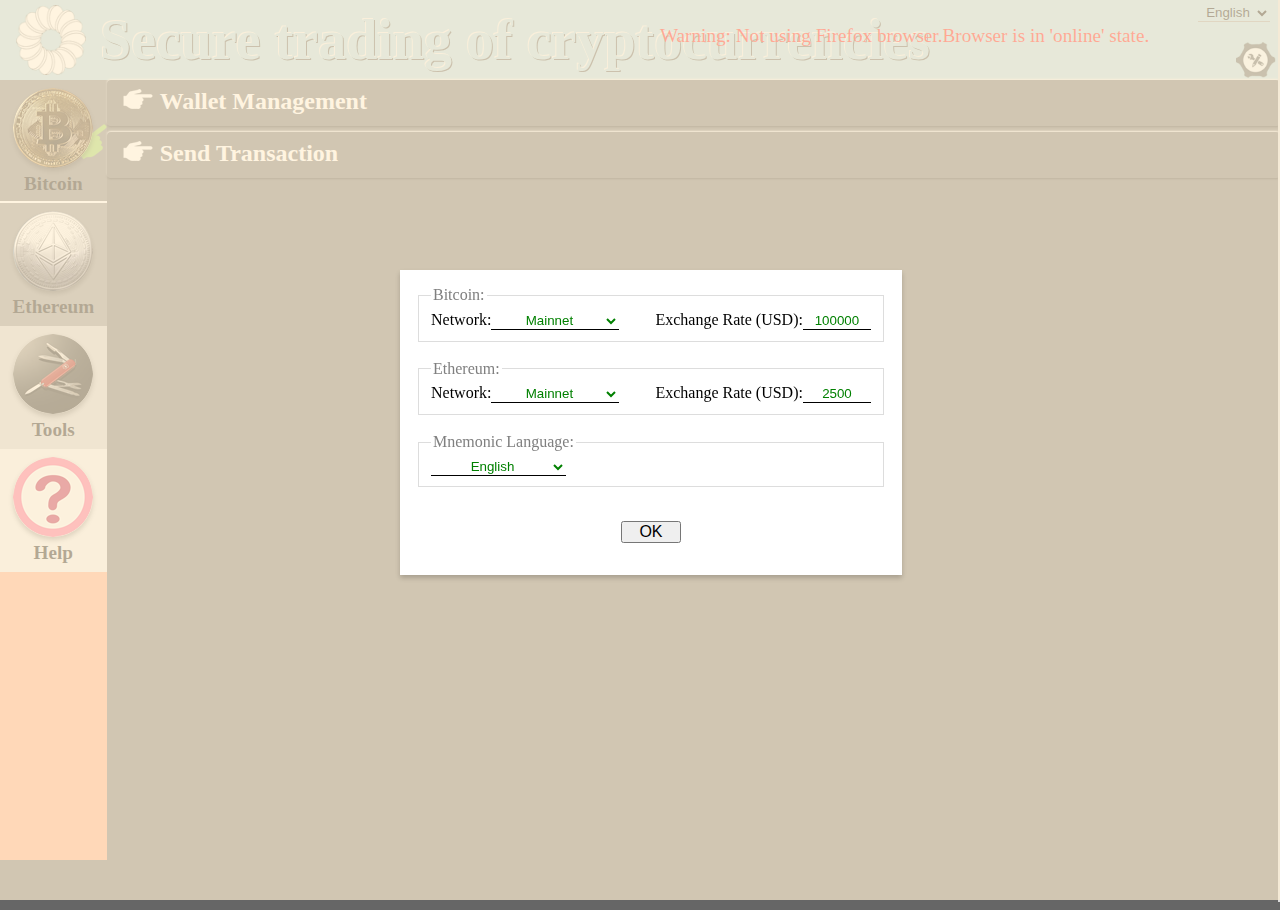
<file: index.html>
<!DOCTYPE html>
<html>

<head>
    <meta charset="UTF-8">
    <meta name="viewport" content="width=device-width, initial-scale=1.0">
    <link href="styles/common.css" rel="stylesheet">
    <link href="styles/ethereum.css" rel="stylesheet">
    <title>Practical Guide to Secure Cryptocurrency Trading</title>

    <!--1. Bitcoin JS Libraries-->
    <script src="js/bitcoinjs-lib.min.js"></script><!--Import bitcoin object-->
    <script src="js/bip32.min.js"></script><!--Import bip32 object-->
    <script src="js/bip38.min.js"></script><!--Import bip38 object-->
    <script src="js/bip39.min.js"></script><!--Import bip39 object-->
    <script src="js/bip84.min.js"></script><!--Import bip84 object-->
    <script src="js/wif.min.js"></script><!--Import wif object-->
    <script src="js/ecpair.min.js"></script><!--Import ecpair object-->
    <script src="js/bitcoinerlabsecp256k1.min.js"></script><!--Import bitcoinerlabsecp256k1 object-->
    <script src="js/buffer.min.js"></script><!--Import Buffer object-->
    <script src="js/bech32.min.js"></script><!--Import bech32 object-->
    <script src="js/bs58check.min.js"></script><!--Import bs58check object-->
    <script src="js/axios.min.js"></script><!--Import axios object for network requests-->
    <script src="js/qrcode.min.js"></script>
    <!--script src="js/bip-schnorr.min.js"></script--><!--Import bipSchnorr object for Schnorr signatures-->
    <!--script src="js/tiny-secp256k1.js"></script -->

    <!--2. Ethereum JS Libraries-->
    <script type="module">
        import { ethers } from "./js/ethers.min.js";
        window.ethers = ethers;
        import * as wordlistsExtra from "./js/wordlists-extra.min.js";//LangCz, LangEs, LangFr, LangIt, LangJa, LangKo, LangPt, LangZh
        window.wordlistsExtra = wordlistsExtra;
    </script>
</head>

<body>
    <select id="select_language"
        style="text-align: center;border-style: none;background-color: transparent;outline-style: none;position: absolute;right: 10px;top: 4px;border-bottom: 1px solid #999;">
        <option value="en" selected="">English</option>
        <option value="cn">简体中文</option>
    </select>

    <div class="container">
        <header>
            <img src="images/logo.png" style="position: absolute;top: 5px;left: 16px;height: 70px;">
            <div
                style="position: absolute;left: 100px;font-size: 3.5rem;text-shadow: -1px -1px #eee,1px 1px #555;color: lightblue;font-weight: 600;height: 80px;line-height: 80px;">
                Secure trading of cryptocurrencies</div>
            <p id="alarm" style="position: absolute;top: 6px;left: 660px;color: red;font-size: 1.2rem;"></p>
            <img id="choose_network" src="images/config.png"
                style="position: absolute;top: 2.6rem;right: 4px;width: 40px;" title="Configuration">
        </header>
        <aside>
            <ul>
                <li style="background-color: #777; border-bottom: 2px solid rgb(255, 255, 255);" data-id="bitcoin_html">
                    <figure style="background: url(images/current.png) right center no-repeat;">
                        <img src="images/btc.png">
                        <figcaption>Bitcoin</figcaption>
                    </figure>
                </li>
                <li style="background-color: #888;" data-id="ethereum_html">
                    <figure>
                        <img src="images/eth.png">
                        <figcaption>Ethereum</figcaption>
                    </figure>
                </li>
                <li style="background-color: #ccc;" data-id="tool_html">
                    <figure>
                        <img src="images/tool.png">
                        <figcaption>Tools</figcaption>
                    </figure>
                </li>
                <li style="background-color: #EEEEEE;" data-id="help_html">
                    <figure>
                        <img src="images/help.png">
                        <figcaption>Help</figcaption>
                    </figure>
                </li>
            </ul>
        </aside>
        <main>
            <div id="bitcoin_html" style="visibility: visible;">
                <details class="parent" id="wallet_management">
                    <summary>Wallet Management</summary>
                    <div class="window" style="overflow-y: scroll;">
                        <details class="child">
                            <summary>Create Wallet & Restore Wallet</summary>
                            <div>
                                <details>
                                    <summary style="color: #555;">Help</summary>
                                    <p style="line-height: 1.8rem;color:#888;font-size: small;">
                                        Here you can complete two tasks:<br>(1) Create a new wallet: Enter a password
                                        and click the "Create Wallet" button. You can also choose not to enter a
                                        password, but it is recommended to protect the mnemonic with a password.<br>
                                        (2) Restore a wallet from a mnemonic: Enter your previous mnemonic and password
                                        (if any), then click the "Create Wallet" button.
                                    </p>
                                    <p style="line-height: 1.8rem;color:#888;font-size: small;">
                                        The entire HD wallet can be restored from the mnemonic, seed, or root extended
                                        private key. The account extended private key can restore all ordinary wallets
                                        within an account, and a single private key can restore one ordinary wallet.
                                        Therefore, an HD wallet is equivalent to a mnemonic, a seed, or a root extended
                                        private key, while an ordinary wallet is equivalent to a single private key.
                                        Root extended private keys and account extended private keys start with "zprv"
                                        and are 111 characters long, whereas ordinary private keys are about 50
                                        characters long. Thus, an HD wallet contains many ordinary wallets.
                                    </p>
                                    <p style="line-height: 1.8rem;color:#888;font-size: small;">You can input content in
                                        the password field and the red text areas below.</p>
                                </details>
                                <hr style="border-top: 1px;border: none;background-color: #bbb;height: 1px;">
                                <div id="wallet" style="position: relative;">
                                    <input value="24" id="mnemonic_length" type="number" min="12" max="24" step="3"
                                        style="width: 50px;text-align: center;color: red;border: none;position: absolute;top: 79px;left: 40px;font-size: 1.5rem;">
                                    <select id="bitcoin_new_language"
                                        style="color: red;text-align: center;border-style: none;background-color: transparent;outline-style: none;width: 5rem;position: absolute;left: 184px;top: 7px;">
                                        <option value="en" selected="">English</option>
                                        <option value="cn">Simplified Chinese</option>
                                        <option value="tw">Traditional Chinese</option>
                                        <option value="ja">Japanese</option>
                                        <option value="es">Spanish</option>
                                        <option value="fr">French</option>
                                        <option value="it">Italian</option>
                                        <option value="ko">Korean</option>
                                        <option value="pt">Portuguese</option>
                                        <option value="cz">Czech</option>
                                    </select>
                                    <textarea id="mnemonic"
                                        style="position: absolute;top: 70px;left: 138px;width: 220px;height: 130px;border: none;color: red;resize: none"
                                        placeholder="Automatically generated mnemonic will appear here, or enter a previous mnemonic to display wallet information."></textarea>
                                    <input value="" id="seed_password" type="password"
                                        style="width: 214px;text-align: center;color: red;border: none;position: absolute;top: 90px;left: 374px;">
                                    <input value="" id="seed"
                                        style="width: 510px;color: red;border: none;position: absolute;top: 4px;left: 338px;"
                                        placeholder="Seed...">
                                    <input value="" id="root_privatekey"
                                        style="width: 552px;color: red;border: none;position: absolute;top: 186px;left: 384px;"
                                        placeholder="Root extended private key...">
                                    <span
                                        style="position: absolute;top: 110px;left: 860px;font-size: 1.2rem;">m/84'/0'/<input
                                            class="path" id="path" value="0'/0/0"
                                            style="width: 8rem;color: red;border: none; font-size: 1.2rem;">
                                    </span>
                                    <!--input class="path" value="0" id="address_index"
                                            style="width: 70px;text-align: center;color: red;border: none;position: absolute;top: 108px;left: 998px;font-size: 1.5rem;"-->
                                    <button id="new_wallet"
                                        style="position: absolute; top: 320px; left: 0px; width: 12rem; font-size: 1.5rem; font-weight: 700; color: blue">Create
                                        Wallet</button>
                                    <button id="recover_wallet"
                                        style="position: absolute;top: 364px;left: 0px;width: 12rem;font-size: 1.5rem;font-weight: 700;color: #00bd18;">Restore
                                        Wallet</button>
                                    <button id="reset_wallet"
                                        style="position: absolute;top: 408px;left: 0px;width: 12rem;font-size: 1.5rem;font-weight: 700;">Reset</button>
                                    <button id="view_account_pri"
                                        style="position: absolute;top: 460px;left: 0px;width: 12rem;font-weight: 700;padding: 4px 0px;font-size: 1.2rem;"
                                        disabled>Show More Info</button>
                                    <div id="view_wallet"
                                        style="position: absolute;left: 380px;width: 770px;border: none;top: 270px;height: 230px;word-wrap: break-word;font-size: small;line-height: 1.25rem;">
                                    </div>
                                    <p id="prompt"
                                        style="position: absolute;top: 490px;left: 340px;color: rgb(217, 15, 15);visibility: visible;">
                                        Be sure to remember the mnemonic, password (if any), and path. Do not store the
                                        password with the mnemonic!</p>
                                    <p id="view_more" style="position: absolute; top: 530px;font-size: small;"></p><br>
                                </div>
                            </div>
                        </details>
                        <details class="child">
                            <summary>Derive Public Key and Wallet Address from Private Key</summary>
                            <div>
                                <details>
                                    <summary style="color: #555;">Help</summary>
                                    <p style="line-height: 1.8rem;color:#888;font-size: small;">
                                        Enter a private key to derive the public key and various types of Bitcoin
                                        addresses.
                                    </p>
                                </details>
                                <hr>
                                <input size="70" id="fromWif_wif"
                                    placeholder="Manually enter or copy the private key (WIF format) in segments...">
                                <button id="fromWif_button">Go</button>
                                <table style="margin: 20px 0px;">
                                    <tr>
                                        <td colspan="2" style="border-bottom: 1px dotted #999;">1. Various Address
                                            Types:</td>
                                    </tr>
                                    <tr style="line-height: 1.4rem;color: gray;">
                                        <td style="text-align: right;padding-left: 20px;" id="address_td1"></td>
                                        <td id="address_td2"></td>
                                    </tr>
                                    <tr>
                                        <td colspan="2">　</td>
                                    </tr>
                                    <tr>
                                        <td colspan="2" style="border-bottom: 1px dotted #999;">2. Various Encoded
                                            Private Keys:</td>
                                    </tr>
                                    <tr style="line-height: 1.4rem;color: gray; vertical-align: top;">
                                        <td style="text-align: right;padding-left: 20px;" id="private_td1"></td>
                                        <td id="private_td2"></td>
                                    </tr>
                                    <tr>
                                        <td colspan="2">　</td>
                                    </tr>
                                    <tr>
                                        <td colspan="2" style="border-bottom: 1px dotted #999;">3. Various Public Key
                                            Formats:</td>
                                    </tr>
                                    <tr style="line-height: 1.4rem;color: gray;">
                                        <td style="text-align: right;padding-left: 20px; vertical-align: top;"
                                            id="public_td1"></td>
                                        <td id="public_td2" style="vertical-align: top;"></td>
                                    </tr>
                                </table>
                            </div>
                        </details>

                        <details class="child">
                            <summary>Generate Multi-Signature Address</summary>
                            <div>
                                <details>
                                    <summary style="color: #555;">Help</summary>
                                    <p style="line-height: 1.8rem;color:#888;font-size: small;">
                                        Here you can generate P2SH or P2WSH multi-signature addresses, or generate P2TR
                                        script path addresses. The P2TR key path address is generated in the "Create
                                        Wallet & Restore Wallet" section.
                                    </p>
                                </details>
                                <hr />
                                <fieldset style="width: 60rem;padding: 1rem; border: 1px dotted #AAA">
                                    <legend style="text-align: center; font-weight: 700">P2SH and P2WSH Multi-Signature
                                        Addresses</legend>
                                    <span style="display: block;">Enter Public Keys:</span>
                                    <textarea style="display: block; word-break: break-all; width: 59rem"
                                        placeholder="Enter all compressed public keys participating in the multi-signature, separated by commas"
                                        rows="5" id="get_multi_address"></textarea>
                                    <span style="display: block; margin-top: 10px;">Redeem Script (can be modified.
                                        Note: Public keys must be sorted in ascending order!):</span>
                                    <textarea style="word-break: break-all; width: 59rem" placeholder="Redeem script"
                                        rows="5" id="get_multi_redeem"></textarea>
                                    <p style="color: red;font-size: small;text-align: right;margin-top: 0px;">Remember
                                        the
                                        redeem script</p>
                                    <p>Total of <span id="least_sign">*</span> public keys. Enter the minimum number of
                                        signatures required: <input value="2" id="signs" type="number" min="1" max="3"
                                            style="border-style: none; border-bottom: 1px solid;"></p>
                                    <button id="gen_multi_sign">Go</button>
                                    <button id="reset_multi_sign">Reset</button>
                                    <button id="multi_sign_help">Help</button>
                                    <p id="dis_multi_address"></p>
                                </fieldset>
                                <fieldset style="width: 60rem;padding: 1rem; border: 1px dotted #AAA; margin-top:2rem;">
                                    <legend style="text-align: center; font-weight: 700">P2TR Key Path and Script Path
                                        Addresses</legend>
                                    <span style="display: block; margin-top: 10px;">Enter Internal Public Key:</span>
                                    <input size="95" id="internalPublickey" placeholder="Compressed public key...">
                                    <span style="display: block; margin-top: 10px;">Enter Merkle Binary Tree:</span>
                                    <textarea style="word-break: break-all; width: 59rem"
                                        placeholder="Format: [{script1},[[...],{script2}]], where 'script*' is the leaf script in assembly format"
                                        rows="16" id="get_route_mast"></textarea><br>
                                    <button id="gen_route_btn">Go</button>
                                    <button id="reset_route_btn">Reset</button>
                                    <button id="multi_route_help">Help</button>
                                    <p id="dis_route_address"></p>
                                    <fieldset style="width: 57.6rem;">
                                        <legend>Possible Spending Methods</legend>
                                        <div id="spend_p2tr_utxo"
                                            style="word-break: break-all; font-size: 0.9rem;color: #666;">
                                        </div>
                                    </fieldset>
                                </fieldset>
                            </div>
                        </details>

                        <details class="child">
                            <summary>Wallet Balance, UTXOs, and Transaction Details</summary>
                            <div>
                                <details>
                                    <summary style="color: #555;">Help</summary>
                                    <p style="line-height: 1.8rem;color:#888;font-size: small;">
                                        Here you can query all UTXOs and the total balance of a wallet address, or enter
                                        a transaction ID to query a specific transaction.
                                    </p>
                                </details>
                                <hr />
                                <input size="70" id="wallet_address"
                                    placeholder="Enter wallet address or transaction ID...">
                                <button id="wallet_balance_btn">Go</button>
                                <p id="view_wallet_balance"></p>
                                <table style="font-size: 0.9rem; color: gray;">
                                    <tbody>
                                        <tr style="line-height: 1.3rem;">
                                            <td id="view_wallet_td0"></td>
                                            <td style="text-align: right; padding-left: 2rem;" id="view_wallet_td1">
                                            </td>
                                            <td id="view_wallet_td2"></td>
                                        </tr>
                                    </tbody>
                                </table>
                            </div>
                        </details>
                    </div>
                </details>
                <details class="parent">
                    <summary>Send Transaction</summary>
                    <div class="window" style="overflow-y: scroll;">
                        <details class="child">
                            <summary>1. Create</summary>
                            <div>
                                <details>
                                    <summary style="color: #555;">Help</summary>
                                    <p style="line-height: 1.8rem;color:#888;font-size: small;">
                                        You can initiate a transfer transaction here. The version, marker, lock time,
                                        and flag in the transaction body generally do not need to be modified unless you
                                        understand their exact purpose and truly need to change them. The main task in
                                        creating a transaction is to add inputs and outputs. Inputs are the senders, and
                                        outputs are the recipients. The Bitcoin-to-USD exchange rate is used to
                                        calculate the transaction fee. For example, if you are willing to pay a $2 fee,
                                        it will be automatically converted to "satoshis" based on the exchange rate. All
                                        amounts in the transaction are in satoshis, where 1 Bitcoin equals 100 million
                                        satoshis.
                                    </p>
                                    <p style="line-height: 1.8rem;color:#888;font-size: small;">
                                        A rough estimate of the transaction fee (in USD): 1 + (number of inputs * 0.8) +
                                        (number of outputs * 0.5). For example, if your transaction has three inputs and
                                        two outputs, the fee would be 1 + 3*0.8 + 2*0.5 = 4.4 USD. Higher fees result in
                                        faster transaction processing, while lower fees may take longer, typically
                                        within a few hours.
                                    </p>
                                    <p style="line-height: 1.8rem;color:#888;font-size: small;">
                                        Steps: (1) First, set the fee (can be modified). (2) Do not modify the version,
                                        marker, lock time, or flag unless you understand their exact meaning and truly
                                        need to change them. (3) When adding inputs, query the available UTXOs for the
                                        wallet address. Do not modify the sequence number or address type unless
                                        necessary.
                                    </p>
                                    <p style="line-height: 1.8rem;color:red;font-size: small;">
                                        It is recommended to use the Firefox browser and open this page in the browser's
                                        private window.</p>
                                </details>
                                <hr><br>
                                <p>I am willing to pay <input id="fee_dollars" value="1"
                                        style="text-align: center;width: 3rem;border-style: none;border-bottom: 1px solid black;">
                                    USD as the transaction fee (&nbsp;<b id="fee">0</b>&nbsp;satoshis). Note: The sum of
                                    all input amounts equals the sum of all output amounts plus the fee.
                                </p>
                                <fieldset
                                    style="background: url(images/tx.png) no-repeat #F0F0F0;height: 460px;width: 90rem; position: relative;">
                                    <legend>Transaction Body</legend>
                                    <input type="number" min="1" max="3" value="2" id="tx_version"
                                        style="position: absolute;top: 36px;left: 120px;width: 8.5rem;background-color: transparent;border-style: none;font-size: 1rem;outline-style: none;">
                                    <input type="number" min="0" max="1" value="0" id="tx_marker"
                                        style="position: absolute;top: 36px;left: 402px;border-style: none;outline-style: none;background-color: transparent;font-size: 1rem;width: 40px;">
                                    <input value="0" id="tx_locktime"
                                        style="position: absolute;top: 68px;left: 120px;background-color: transparent;border-style: none;outline-style: none;font-size: 1rem;width: 8.5rem;">
                                    <input type="number" min="0" max="1" value="1" id="tx_flag"
                                        style="position: absolute;top: 68px;left: 402px;width: 40px;border-style: none;background-color: transparent;font-size: 1rem;">
                                    <fieldset
                                        style="position: absolute;top: 140px;left: 24px;width: 340px;background-color: white;min-height: 80px"
                                        id="tx_ins" data-number="0">
                                        <legend>Inputs</legend>
                                    </fieldset>
                                    <span
                                        style="position: absolute;top: 156px;left: 782px;width: 17.5rem;text-align: center;">Recipient
                                        Amount: <b id="tx_itInput">0</b> satoshis</span>
                                    <span
                                        style="position: absolute;top: 213px;left: 458px;width: 292px;text-align: center;">Total
                                        Amount: <b id="tx_amount">0</b> satoshis</span>
                                    <span
                                        style="position: absolute;top: 248px;left: 782px;width: 14.5rem;text-align: center; font-size: 0.85rem">Fee:
                                        <b id="tx_fee">0</b> satoshis (<b id="tx_fee_dollar">0</b> USD)</span>
                                    <span style="position: absolute;top: 269px;left: 840px;color: red;font-size: small;"
                                        id="tx_fee_alarm">Transaction fee too low</span>
                                    <fieldset
                                        style="position: absolute;top: 140px;left: 1070px;width: 340px;background-color: white;min-height: 80px"
                                        id="tx_outs">
                                        <legend>Outputs</legend>
                                    </fieldset>
                                </fieldset>
                                <table style="width: 91.8rem;">
                                    <tr style="vertical-align: top;">
                                        <td style="border-right: black 1px solid; padding: 10px; width: 50%;">
                                            <p style="text-align: center;margin-top: 0px;">Add Input</p>
                                            <p style="margin-bottom: 0px;">My Wallet Address:</p>
                                            <input id="tx_me_address" style="width: 560px;"
                                                placeholder="Enter my wallet address...">
                                            <select class="path" id="tx_me_type"
                                                style="color: gray;width: 110px;text-align: center;border: none;background-color: transparent;font-size: 1rem;border-bottom: 1px solid gray; outline-style: none">
                                                <option value="0">P2PK</option>
                                                <option value="1">P2PKH</option>
                                                <option value="2">P2SH</option>
                                                <option value="3" selected>P2WPKH</option>
                                                <option value="4">P2WSH</option>
                                                <option value="5">P2TR</option>
                                                <option value="6">Unknown Address</option>
                                            </select>
                                            <div id="redeem_script" style="display: none;">
                                                <p style="margin-bottom: 0px;">Redeem Script:</p>
                                                <textarea name="redeem" rows="3" cols="87"
                                                    placeholder="Redeem script in assembly format..."></textarea>
                                            </div>
                                            <p style="margin-bottom: 0px;">Sequence Number:</p>
                                            <input size="7" id="tx_me_sequnce" value="ffffffff"><br>
                                            <button id="tx_me_utxo" style="margin-top: 8px;">Query
                                                UTXOs</button><br><br>
                                            <div id="no_network"
                                                style="border: 1px solid#BBBBBB;padding: 4px;background-color: #F0F0F0; display: none;">
                                                <p style="color: red; text-align: center">Unable to access the internet.
                                                    Please manually enter UTXO information.</p>
                                                <span>Transaction ID:</span><br><input id="manual_txId"
                                                    placeholder="Transaction ID where the UTXO is located..."
                                                    style="margin-bottom: 1rem; width: 680px"><br>
                                                <span>Output Index:</span><br><input id="manual_index" size="5"
                                                    style="margin-bottom: 1rem;"><br>
                                                <span id="manual_txHex_tips" style="word-break: break-all;">Visit...,
                                                    then paste the result below:</span><br>
                                                <textarea id="manual_txHex" style="min-height: 10rem; width: 680px"
                                                    placeholder="Enter the raw HEX-encoded string of the transaction..."></textarea>
                                                <br><button>Add Input</button>
                                            </div>
                                            <table
                                                style="font-size: 0.9rem; border-collapse: collapse;border:0px;margin: 0 auto;">
                                                <tbody>
                                                    <tr>
                                                        <td colspan="2" id="tx_wallet_balance"
                                                            style="text-align: center; border-bottom: 1px solid gray;">
                                                        </td>
                                                    </tr>
                                                    <tr style="vertical-align: top;line-height: 1.5rem;color: #666;">
                                                        <td id="tx_utxo_td0"
                                                            style="text-align: right;border-right: 1px dotted #BBB;">
                                                        </td>
                                                        <td id="tx_utxo_td1"></td>
                                                    </tr>
                                                </tbody>
                                            </table>
                                        </td>
                                        <td style="padding: 10px;">
                                            <p style="margin-top: 0px; text-align: center;">Add Output</p>
                                            <p style="margin-bottom: 0px;">Recipient's Wallet Address</p>
                                            <input id="tx_he_address" style="width: 560px;"
                                                placeholder="Enter recipient's wallet address...">
                                            <select class="path" id="tx_he_type"
                                                style="color: gray;width: 110px;text-align: center;border: none;background-color: transparent;font-size: 1rem;border-bottom: 1px solid gray; outline-style:none">
                                                <option value="0">P2PK</option>
                                                <option value="1">P2PKH</option>
                                                <option value="2">P2SH</option>
                                                <option value="3" selected>P2WPKH</option>
                                                <option value="4">P2WSH</option>
                                                <option value="5">P2TR</option>
                                                <option value="6">OP_RETURN</option>
                                                <option value="7" style="color: red">Invalid</option>
                                            </select><br>
                                            <div id="op_return_data" style="display: none;">
                                                <p style="margin-bottom: 0px;">Content to store on the blockchain:</p>
                                                <textarea id="op_data" rows="3" cols="87"
                                                    placeholder="Cannot exceed 80 bytes (maximum 26 Chinese characters)..."></textarea>
                                                <br><span>Byte Count:</span>
                                            </div>
                                            <p style="margin-bottom: 0px;">Amount:</p>
                                            <input id="tx_he_amount"> satoshis<br>
                                            <button id="tx_he_output" style="margin-top: 8px;">Add Output</button>
                                        </td>
                                    </tr>
                                </table>
                            </div>
                        </details>
                        <details class="child">
                            <summary>2. Sign</summary>
                            <div style="position: relative;">
                                <details>
                                    <summary style="color: #555;">Help</summary>
                                    <p style="line-height: 1.8rem;color:#888;font-size: small;">
                                        Since signing requires the private key, it is recommended to disconnect from the
                                        internet to ensure absolute security. When copying the private key, use
                                        segmented copying.
                                    </p>
                                    <p style="line-height: 1.8rem;color:#888;font-size: small;">
                                        Instructions: (1) Click the "Import Inputs" button to import the inputs added in
                                        the previous step. (2) Check the inputs that need to be signed. (3) Enter the
                                        private key. Note: One private key can sign multiple inputs at once, and one
                                        input can be signed multiple times by different private keys. All inputs must be
                                        signed.
                                    </p>
                                    <p style="line-height: 1.8rem;color:red;font-size: small;">
                                        Since signing requires the private key, it is strongly recommended to: Use the
                                        Firefox browser, open this page in the browser's private window, and ensure the
                                        browser is in offline mode before signing. If you are unsure how to do this,
                                        refer to the "Help" section below.
                                    </p>
                                </details>
                                <hr>
                                <button id="import_input">Import Inputs</button>
                                <table id="sign_table" style="border-collapse: collapse;margin: 2rem 0px;">
                                    <caption style="font-size: 1.3rem; font-weight: 700;">Signing Table</caption>
                                    <thead>
                                        <tr>
                                            <th rowspan="2" style="width:360px">Input</th>
                                            <th colspan="10">Signing Status</th>
                                            <th rowspan="2" style="width: 3rem">Select</th>
                                        </tr>
                                        <tr>
                                            <th>1</th>
                                            <th>2</th>
                                            <th>3</th>
                                            <th>4</th>
                                            <th>5</th>
                                            <th>6</th>
                                            <th>7</th>
                                            <th>8</th>
                                            <th>9</th>
                                            <th>10</th>
                                        </tr>
                                    </thead>
                                    <tbody>
                                    </tbody>
                                </table>
                                <div style="position: relative; width:688px;margin: 1rem 0;">
                                    <span>Signature Type:</span>
                                    <select class="path" id="sign_type"
                                        style="color: gray;text-align: center;border: none;background-color: transparent;font-size: 1rem;border-bottom: 1px solid gray;">
                                        <option value="0x01" selected>SIGHASH_ALL</option>
                                        <option value="0x02">SIGHASH_NONE</option>
                                        <option value="0x03">SIGHASH_SINGLE</option>
                                        <option value="0x81">SIGHASH_ALL | SIGHASH_ANYONECANPAY</option>
                                        <option value="0x82">SIGHASH_NONE | SIGHASH_ANYONECANPAY</option>
                                        <option value="0x83">SIGHASH_SINGLE | SIGHASH_ANYONECANPAY</option>
                                    </select><br>
                                    <p style="margin-bottom: 0px;">Enter Private Key (WIF format or password-protected
                                        private key):</p>
                                    <span>
                                        <input size="76" id="tx_private" type="password"
                                            placeholder="Enter private key...">
                                        <img src="images/closeeye.png" id="private_eye">
                                    </span>
                                    <p style="margin-bottom: 0px;">If the private key is password-protected, enter the
                                        password:</p>
                                    <span>
                                        <input id="tx_password" size="30" type="password"
                                            placeholder="Private key password...">
                                        <img src="images/closeeye.png"
                                            id="password_eye">&nbsp;&nbsp;&nbsp;&nbsp;&nbsp;&nbsp;&nbsp;&nbsp;&nbsp;
                                        N:<input id="N_sign" value="16384" style="width:4rem">&nbsp;&nbsp;&nbsp;r:<input
                                            id="r_sign" style="width: 2rem;" value="8">&nbsp;&nbsp;&nbsp;&nbsp;p:<input
                                            id="p_sign" style="width:2rem" value="8">
                                    </span>
                                    <div style="border-bottom: 1px solid #CCC;margin-bottom: 4px;"></div>
                                    <button id="tx_delete_sign" style="float: right;margin-left: 4px;">Delete
                                        Signature</button>
                                    <button id="tx_sign" style="float: right;" data-id="0">Sign</button>
                                </div>
                                <div style="position: absolute;width: calc(100% - 2rem);height: calc(100% - 230px);z-index: 100;top: 230px;background-color: rgba(255, 255, 255, 0.7); visibility: hidden"
                                    id="sign_cover">
                                    <p
                                        style="font-size: 4rem;color: rgba(255,20,20,0.5);text-align: center;margin-top: 12%;text-shadow: -1px -1px #DDD, 1px 1px #333;">
                                        Browser is not in offline mode. Cannot sign!</p>
                                </div>
                            </div>
                        </details>
                        <details class="child">
                            <summary>3. Encode</summary>
                            <div>
                                <details>
                                    <summary style="color: #555;">Help</summary>
                                    <p style="line-height: 1.8rem;color:#888;font-size: small;">
                                        Convert the transaction body into Hex format for subsequent transaction
                                        broadcasting!
                                    </p>
                                    <p style="line-height: 1.8rem;color:#888;font-size: small;">Instructions: Simply
                                        click the "Output Hex Format" button.
                                    </p>
                                </details>
                                <hr>
                                <button id="output_tx_hex" style="margin: 10px 0px 4px;">Output Hex Format</button>
                                <div id="tx_hex"
                                    style="width: 50rem; border: 1px solid gray; background-color: white;word-break: break-all;padding: 0.5rem;font-family: math;color: #666666; min-height: 3rem;">
                                </div>
                            </div>
                        </details>
                        <details class="child">
                            <summary>4. Verify</summary>
                            <div>
                                <details>
                                    <summary style="color: #555;">Help</summary>
                                    <p style="line-height: 1.8rem;color:#888;font-size: small;">
                                        Here you can deconstruct the Hex-encoded raw representation of transaction into
                                        its components and
                                        verify each field. Pay special attention to the recipient address, amount,
                                        output script, and transaction fee.
                                    </p>
                                    <p style="line-height: 1.8rem;color:#888;font-size: small;">
                                        Instructions: By default, the Hex-encoded raw representation of transaction
                                        generated in step 3 is
                                        imported. You can also enter it separately.
                                    </p>
                                </details>
                                <hr>
                                <br><span>Hex-encoded raw representation of transaction:</span><br>
                                <textarea id="txHex_edit" cols="100rem" style="min-height: 14rem;"
                                    placeholder="Enter Hex-encoded raw representation of transaction..."></textarea><br>
                                <button id="deconstruction_tx">Deconstruct</button>
                                <p>Or directly visit these websites to deconstruct Hex-encoded raw transactions:</p>
                                Bitcoin Mainnet: <a href="https://live.blockcypher.com/btc/decodetx/"
                                    target="_blank">https://live.blockcypher.com/btc/decodetx/</a><br>
                                Bitcoin Testnet: <a href="https://live.blockcypher.com/btc-testnet/decodetx/"
                                    target="_blank">https://live.blockcypher.com/btc-testnet/decodetx/</a><br>
                            </div>
                        </details>
                        <details class="child">
                            <summary>5. Broadcast</summary>
                            <div>
                                <details>
                                    <summary style="color: #555;">Help</summary>
                                    <p style="line-height: 1.8rem;color:#888;font-size: small;">
                                        Here you can broadcast the Hex-encoded raw representation of transaction to the
                                        network. Miners will
                                        accept and include it in a block. The transaction typically completes within
                                        minutes or hours, but may fail depending on the fee you set. Higher fees result
                                        in faster processing. Even after inclusion in a block, the transaction is not
                                        100% confirmed until about 5-6 more blocks are added, which may take about two
                                        hours.
                                    </p>
                                    <p style="color: rgb(238, 89, 89);font-size: small;">
                                        There are two ways to broadcast a transaction: (1) Click the "Broadcast" button
                                        directly, or (2) Broadcast it on the websites listed below.
                                    </p>
                                </details>
                                <hr><br>
                                <fieldset style="width: 50rem; margin-left: 0px; position:relative" id="tx_raw_copy">
                                    <legend>Hex-encoded raw representation of transaction</legend>
                                    <p id="dispatch_raw_hex" contenteditable="true"
                                        style="word-break: break-all;font-family: math;color: #666666;margin: 4px;">
                                    </p>
                                    <input type="image" src="images/copy.png" title='Copy'
                                        style="position:absolute;top: -10px;right: 1px;width: 20px;padding: 2px; visibility: hidden;">
                                    <span
                                        style="position: absolute;top: -8px;font-size: small;right: -20px;background-color: black;color: white;border-radius: 8px;padding: 1px; visibility: hidden;">Copied
                                        successfully</span>
                                </fieldset>
                                <button id="dispatch_tx" style="margin: 4px 0px 1rem;">Broadcast</button><br>
                                <fieldset style="width: 50rem; margin-left: 0px; visibility:hidden">
                                    <legend>Broadcast Result</legend>
                                    <p id="dispatch_result"
                                        style="word-break: break-all;font-family: math;color: #666666;margin: 4px;">
                                    </p>
                                </fieldset>

                                <p>Or directly visit these websites to broadcast transactions:</p>
                                <fieldset>
                                    <legend>Bitcoin Mainnet</legend>
                                    <a href="https://blockchair.com/broadcast"
                                        target="_blank">https://blockchair.com/broadcast</a><br>
                                    <a href="https://live.blockcypher.com/btc/pushtx/"
                                        target="_blank">https://live.blockcypher.com/btc/pushtx/</a><br>
                                    <a href="https://www.blockchain.com/btc/pushtx"
                                        target="_blank">https://www.blockchain.com/btc/pushtx</a>
                                </fieldset><br>
                                <fieldset>
                                    <legend>Bitcoin Testnet</legend>
                                    <a href="https://mempool.space/testnet4/tx/push"
                                        target="_blank">https://mempool.space/testnet4/tx/push</a><br>
                                    OS Command: curl -d '{"hex":"YOUR_RAW_TX_HEX"}'
                                    https://blockstream.info/testnet/api/tx
                                </fieldset>
                            </div>
                        </details>
                    </div>
                </details>
            </div>
            <div id="ethereum_html" style="position: absolute; top: 0px; width: 100%; visibility: hidden;">
                <details class="parent" id="ethereum_wallet_management">
                    <summary>Wallet Management</summary>
                    <div class="window" style="overflow-y: scroll;">
                        <details class="child">
                            <summary>Create Wallet & Restore Wallet</summary>
                            <div>
                                <details>
                                    <summary style="color: #555;">Help</summary>
                                    <p style="line-height: 1.8rem;color:#888;font-size: small;">
                                        Here you can manage Ethereum wallets. The same mnemonic with different passwords
                                        will generate different Ethereum wallets. You can restore an HD wallet from a
                                        mnemonic or derive public keys and addresses from an existing private key
                                        (whether password-protected or not).<br>
                                        1. To create a new wallet, first determine the number of mnemonic words (minimum
                                        12, maximum 24; more words make it harder to guess) and the language of the
                                        mnemonic (e.g., English, Simplified Chinese, etc.). The "mnemonic" + "mnemonic
                                        password" can derive numerous private keys (one private key corresponds to one
                                        wallet). Different passwords will derive different private keys even with the
                                        same mnemonic, so it is recommended to protect the mnemonic with a password. The
                                        "wallet path" is a string like "<i>m/44'/60'/i'/0/j...</i>", representing the
                                        <i>j+1</i>th
                                        wallet in the <i>i+1</i>th account, where <i>i</i> and <i>j</i> are integers
                                        greater than or equal to
                                        0. You can only change i and j or extend the path. For example, the default path
                                        "m/44'/60'/0'/0/0" represents the 1st wallet in the 1st account,
                                        "m/44'/60'/0'/0/5" represents the 6th wallet in the 1st account,
                                        "m/44'/60'/3'/0/2" represents the 3rd wallet in the 4th account, and
                                        "m/44'/60'/2'/0/1/3" represents the 4th sub-wallet under the 2nd node in the 3rd
                                        account. However, it is recommended not to make the wallet path too long or
                                        complex to avoid confusion or forgetting.<br>
                                        If you input the Private Key Password, then the private key will be encrypted
                                        using this password.<br>
                                        2. To restore a wallet, there are two methods: (1) Restore from the "mnemonic
                                        language," "mnemonic," "mnemonic password," and "wallet path" by entering the
                                        language, mnemonic, password, and path used when creating the wallet. (2)
                                        Restore the wallet address from a private key by entering the private key. If
                                        the private key is encrypted, you also need to enter the "Private Key Password".
                                    </p>
                                    <p style="line-height: 1.8rem;color:red;font-size: small;">
                                        If you plan to use the created wallet formally, be sure to remember the
                                        mnemonic, mnemonic password (if any), wallet path, private key, Private Key
                                        Password(if any), and address. It
                                        is recommended to encrypt the private key. The address can be shared with
                                        others for receiving coins, but all other information must never be disclosed.
                                    </p>
                                </details>
                                <hr style="border-top: 1px;border: none;background-color: #bbb;height: 1px;"><br>
                                <span style="width: 15rem; display: inline-block; text-align: right;">Number of Mnemonic
                                    Words:</span> <input value="24" id="ethereum_mnemonic_length" type="number" min="12"
                                    max="24" step="3"
                                    style="width: 50px;text-align: center;border: none; border-bottom: 1px solid #888; color: green;outline-style: none;"><br><br>
                                <span style="width: 15rem; display: inline-block; text-align: right;">Mnemonic
                                    Language:</span> <select id="ethereum_new_language"
                                    style="color: green;border-style: none;border-bottom: 1px solid black;background-color: transparent;outline-style: none;">
                                    <option value="en" selected="">English</option>
                                    <option value="cn">Simplified Chinese</option>
                                    <option value="tw">Traditional Chinese</option>
                                    <option value="ja">Japanese</option>
                                    <option value="es">Spanish</option>
                                    <option value="fr">French</option>
                                    <option value="it">Italian</option>
                                    <option value="ko">Korean</option>
                                    <option value="pt">Portuguese</option>
                                    <option value="cz">Czech</option>
                                </select><br>
                                <p><span
                                        style="width: 15rem; display: inline-block; text-align: right;">Mnemonic:</span>
                                    <textarea id="ethereum_mnemonic"
                                        style="width: 49rem;border: 1px dotted #DDD;border-bottom: 1px solid #888;color: green;outline-style: none;"
                                        placeholder="Automatically generated mnemonic will appear here, or enter mnemonic to recover a wallet."></textarea>
                                </p>
                                <p><span style="width: 15rem; display: inline-block; text-align: right;">Mnemonic
                                        Password:</span>
                                    <input value="" id="ethereum_password" type="password"
                                        style="width: 198px;border: none;border-bottom: 1px solid #888; color: green;outline-style: none;">
                                    <img src="images/closeeye.png" id="ethereum_mnemonic_password_eye"
                                        style="width: 16px;">
                                </p>
                                <p><span style="width: 15rem; display: inline-block; text-align: right;">Wallet
                                        Path:</span> <input id="ethereum_new_path" value="m/44'/60'/0'/0/0"
                                        style="width: 10rem;border: none; border-bottom: 1px solid #888; color: green;outline-style: none;">
                                    (Note: Path <i>m/44'/60'/i'/0/j</i> represents the <i>j</i>th wallet in the
                                    <i>i</i>th account, where
                                    <i>i,j=0,1,2,…</i>)
                                </p>
                                <p><span style="width: 15rem; display: inline-block; text-align: right;">Private
                                        Key:</span> <input id="ethereum_new_privatekey"
                                        style="width: 26rem;border: none; border-bottom: 1px solid #888; color: green;outline-style: none;"
                                        type="password">
                                    <span>　Private Key Password:
                                        <input id="ethereum_new_private_password"
                                            style="width: 11rem;border: none; border-bottom: 1px solid #888; color: green;outline-style: none;"
                                            type="password">
                                        <img src="images/closeeye.png" id="ethereum_new_password_eye"
                                            style="width: 16px;">
                                    </span>
                                </p><br>
                                <p style="width: 68rem;text-align: center;">
                                    <button id="ethereum_new_wallet">Create Wallet</button>
                                    <button id="ethereum_recover_wallet">Restore Wallet</button>
                                    <button id="ethereum_reset_wallet">Reset</button>
                                </p>
                                <span>Ethereum Wallet:</span><br>
                                <div id="ethereum_hd_wallet"
                                    style="width: 66rem;border: 1px solid #999;padding: 1rem; "></div>
                            </div>
                        </details>
                        <details class="child">
                            <summary>Wallet Balance & Transaction Details</summary>
                            <div>
                                <details>
                                    <summary style="color: #555;">Help</summary>
                                    <p style="line-height: 1.8rem;color:#888;font-size: small;">
                                        Here you can query the balance of an Ethereum wallet or enter a transaction ID
                                        to query a specific transaction.
                                    </p>
                                </details>
                                <hr />
                                <input size="70" id="ethereum_wallet_address"
                                    placeholder="Enter wallet address or transaction ID...">
                                <button id="ethereum_wallet_balance_btn">Go</button>
                                <p id="ethereum_view_wallet_balance"></p>
                            </div>
                        </details>
                    </div>
                </details>
                <details class="parent">
                    <summary>Send Transaction</summary>
                    <div class="window" style="overflow-y: scroll;">
                        <details class="child">
                            <summary>1. Create</summary>
                            <div>
                                <details>
                                    <summary style="color: #555;">Help</summary>
                                    <p style="line-height: 1.8rem;color:#888;font-size: small;">
                                        "Recipient Wallet Address" is the Ethereum address to which coins will be
                                        transferred, such as "0xB8309ea73A7C61599bF33C73085D24511E042b06".<br>"Transfer
                                        Amount" is the number of Ether to transfer, such as 0.005 Ether, or 0 Ether (if
                                        you only want to store information in the remarks).<br>"Transaction Fee" is the
                                        amount in USD you are willing to pay for this transfer, which will be deducted
                                        from the sender's wallet in equivalent Ether. The fee is unrelated to the
                                        transfer amount but may be related to the "remarks." If there are no remarks, a
                                        transaction fee is typically around $5. Higher fees result in faster processing,
                                        while fees below $1 may take longer or fail.<br>
                                        "Wallet Private Key" is the private key of the sender's wallet, used for
                                        signing. An unencrypted private key looks like
                                        0x6b714fb46b3558192193712dd9dacabd0e29f75b02c81e21d4fc675f9d50719a, while an
                                        encrypted private key looks like
                                        6PYK8XSffZBgqqCMX2METG2VXUdAX5EfMDnCAV6D66B2dWQzdF4Za9Yspr.<br>
                                        "Private Key Password" is used to decrypt the private key. If your private key
                                        is encrypted, you must enter the password to decrypt it; otherwise, leave it
                                        blank.<br>"Nonce" is the sequence number of the sender's wallet for outgoing
                                        transactions. For a new wallet, the first outgoing transaction has a nonce of 0,
                                        the second is 1, and so on. If the network is accessible, the nonce will be
                                        obtained automatically; otherwise, it must be entered manually and cannot be
                                        incorrect. You can query the nonce on third-party websites.<br>
                                        "Transaction Type" defaults to 2 (EIP-1559), which is currently the most widely
                                        used, with low fees. Do not modify this unless you fully understand the
                                        implications.<br>"Gas Limit" defaults to 21000. If you add remarks, you must
                                        increase the gas limit; otherwise, miners will ignore the transaction.<br>"Tip
                                        to Miner" is specific to type 2 transactions. The tip is part of the
                                        "Transaction Fee"—the amount you are willing to allocate to miners. The
                                        difference between the transaction fee and the tip is transferred to the
                                        0x0000000000000000000000000000000000000000 address, where the Ether is
                                        permanently locked, effectively reducing circulation. Typically, the tip
                                        accounts for over 90% of the transaction fee. The tip incentivizes miners to
                                        process your transaction faster.<br>"Remarks" can contain up to 7000 Chinese
                                        characters. If you want to permanently store information on the blockchain,
                                        enter it here. More text increases the transaction fee, potentially costing tens
                                        or hundreds of dollars.
                                    </p>
                                </details>
                                <hr />
                                <br><span style="display: inline-block;text-align: right;width: 8rem;">Wallet
                                    Address:</span> <input id="ethereum_to"
                                    style="width: 22rem;border: none; border-bottom: 1px solid #888; color: green;outline-style: none;"
                                    placeholder="Recipient's wallet address..."><br>
                                <span style="display: inline-block;text-align: right;width: 8rem;">Transfer
                                    Amount:</span> <input id="ethereum_value"
                                    style="width: 12rem;border: none; border-bottom: 1px solid #888; color: green;outline-style: none;"
                                    placeholder="Number of Ether to transfer..."> Ether<br>
                                <span style="display: inline-block;text-align: right;width: 8rem;">Wallet Private
                                    Key:</span> <input id="ethereum_privateKey"
                                    style="width: 22rem;border: none; border-bottom: 1px solid #888; color: green;outline-style: none;"
                                    type="password">　Private Key Password: <span><input id="ethereum_private_password"
                                        style="width: 11rem;border: none; border-bottom: 1px solid #888; color: green;outline-style: none;"
                                        type="password"><img src="images/closeeye.png" id="ethereum_password_eye"
                                        style="width: 16px;"></span><br>
                                <span style="display: inline-block;text-align: right;width: 8rem;">Nonce:</span> <input
                                    id="ethereum_nonce" value="-1" disabled
                                    style="width: 3rem;border: none; border-bottom: 1px solid #888; color: green;outline-style: none;"
                                    placeholder="Sequence number"><br>
                                <span style="display: inline-block;text-align: right;width: 8rem;">Transaction
                                    Type:</span> <select class="path" id="ethereum_tx_type"
                                    style="color: green;width: 110px;border: none;background-color: transparent;border-bottom: 1px solid gray; outline-style: none">
                                    <option value="0">0 (Legacy)</option>
                                    <option value="1">1 (EIP-2930)</option>
                                    <option value="2" selected="">2 (EIP-1559)</option>
                                    <option value="3">3 (EIP-4844)</option>
                                </select> (Do not modify unless necessary)<br>
                                <span style="display: inline-block;text-align: right;width: 8rem;">Gas Limit:</span>
                                <input id="ethereum_gasLimit" value="21000"
                                    style="width: 5rem;border: none; border-bottom: 1px solid #888; color: green;outline-style: none;"><br>
                                <span style="display: inline-block;text-align: right;width: 8rem;">Transaction
                                    Fee:</span> <input id="ethereum_fee" value="5"
                                    style="width: 5rem;border: none; border-bottom: 1px solid #888; color: green;outline-style: none;"
                                    placeholder="Amount in USD..."> USD<br>
                                <span style="display: inline-block;text-align: right;width: 8rem;">Tip to Miner:</span>
                                <input id="ethereum_priority_fee" value="4.9"
                                    style="width: 5rem;border: none; border-bottom: 1px solid #888; color: green;outline-style: none;"
                                    placeholder="Amount in USD..."> USD (Tip is included in the transaction
                                fee)<br>
                                <span style="display: inline-block;text-align: right;width: 8rem;">Remarks:</span>
                                <textarea id="ethereum_data" rows="5"
                                    style="width: 44rem;border: none;border-bottom: 1px solid #888;border-top: 1px dotted #CCC;border-left: 1px dotted #CCC;border-right: 1px dotted #CCC;color: green;outline-style: none;margin-top: 4px;"
                                    placeholder="Information stored on the blockchain, up to 7000 Chinese characters. More text increases the fee."></textarea><br>
                                <p style="width: 47rem;text-align: right;">
                                    <button id="ethereum_ok_transfer"
                                        style="padding: 0px 1rem;background-color: gold;">Go</button>&nbsp;
                                    <button id="ethereum_reset_transfer"
                                        style="padding: 0px 1rem;background-color: greenyellow;">Reset</button>
                                </p>
                                <span>Transfer Result:</span><br>
                                <div id="ethereum_result_transfer"
                                    style="width: 50.5rem;border: 1px solid #999;padding: 1rem; word-break: break-all;">
                                </div>
                            </div>
                        </details>
                        <details class="child">
                            <summary>2. Broadcast</summary>
                            <div>
                                <details>
                                    <summary style="color: #555;">Help</summary>
                                    <p style="line-height: 1.8rem;color:#888;font-size: small;">
                                        Here you can broadcast the Hex-encoded transaction to the network. Miners will
                                        accept and include it in a block. The transaction typically completes within
                                        minutes but may fail depending on the fee. Higher fees result in faster
                                        processing. Even after inclusion in a block, the transaction is not 100%
                                        confirmed until about 5-6 more blocks are added, which may take several minutes.
                                        There are two ways to broadcast a transaction: (1) Paste the Hex-encoded
                                        transaction code into the input box and click the "Broadcast" button, or (2)
                                        Broadcast it on the third-party websites listed below.<br>
                                        Before broadcasting, it is recommended to click the "Decode" button to verify
                                        all fields, especially the recipient address, transfer amount, and fee.
                                    </p>
                                </details>
                                <hr><br>
                                <fieldset style="width: 50rem; margin-left: 0px; position:relative"
                                    id="ethereum_tx_raw_copy">
                                    <legend>Transaction Hex Raw Data</legend>
                                    <p id="ethereum_dispatch_raw_hex" contenteditable="true"
                                        style="word-break: break-all;font-family: math;color: #666666;margin: 4px;">
                                        Enter Hex-encoded raw representation of transaction here...
                                    </p>
                                </fieldset>
                                <button id="ethereum_dispatch_tx" style="margin: 4px 0px 1rem;">Broadcast</button>
                                <button id="ethereum_decode_tx" style="margin: 4px 0px 1rem;">Decode</button><br>
                                <fieldset style="width: 50rem; margin-left: 0px; visibility:hidden">
                                    <legend>Broadcast Result</legend>
                                    <p id="ethereum_dispatch_result"
                                        style="word-break: break-all;font-family: math;color: #666666;margin: 4px;">
                                    </p>
                                </fieldset>

                                <p>Or directly visit these websites to broadcast transactions:</p>
                                <fieldset>
                                    <legend>Crypto Mainnet</legend>
                                    <a href="https://blockchair.com/broadcast"
                                        target="_blank">https://blockchair.com/broadcast</a><br>
                                    <a href="https://live.blockcypher.com/btc/pushtx/"
                                        target="_blank">https://live.blockcypher.com/btc/pushtx/</a><br>
                                    <a href="https://www.blockchain.com/btc/pushtx"
                                        target="_blank">https://www.blockchain.com/btc/pushtx</a>
                                </fieldset><br>
                            </div>
                        </details>
                    </div>
                </details>
            </div>
            <div id="tool_html" style="position: absolute; top: 0px; width: 100%; visibility: hidden;">
                <details class="child" id="encrypt_privatekey">
                    <summary>Private Key Protection</summary>
                    <div>
                        <details>
                            <summary style="color: #555;">Help</summary>
                            <p style="line-height: 1.8rem;color:#888;font-size: small;">
                                Here you can encrypt a plaintext private key into a ciphertext private key or decrypt a
                                ciphertext private key back to plaintext. Since private keys are extremely important, it
                                is recommended to encrypt them for secure storage. As long as the password is not
                                leaked, even if others obtain the ciphertext private key, they cannot sign transactions
                                to steal your cryptocurrency. Before each signing, you must first decrypt the private
                                key, so never forget the password! When copying and pasting private keys, do it in
                                segments—for example, copy the first half, then manually enter a few characters, and
                                finally copy the remaining half. This prevents clipboard spyware from stealing the
                                private key. Do not change "CPU/Memory Cost," "Block Size," or "Parallelization" unless
                                you understand their exact meaning and truly need to modify them.
                            </p>
                            <p style="color: rgb(238, 89, 89);font-size: small;">
                                After encrypting the private key, always verify that it can be decrypted. The
                                "Password," "CPU/Memory Cost," "Block Size," and "Parallelization" must be identical for
                                encryption and decryption, and remember any modified values!
                            </p>
                        </details>
                        <hr /><br>
                        Select Coin Type:&nbsp;<select id="select_cryptocurrency"
                            style="text-align: center;border-style: none;background-color: transparent;outline-style: none;border-bottom: 1px solid black;color: red;">
                            <option value="0" selected="">Bitcoin</option>
                            <option value="60">Ethereum</option>
                        </select><br>
                        <div id="security" style="position: relative;">
                            <textarea id="decryptKey"
                                style="position: absolute;top: 28px;left: 100px;width: 330px;height: 110px;border: none;color: #17b909;resize: none"
                                placeholder="Enter plaintext private key here."></textarea>
                            <p id="format" style="position: absolute;top: 144px;left: 160px;color: gray;"></p>
                            <div style="position: absolute; top: 58px;left: 536px;">
                                <input id="password" type="password"
                                    style="width: 114px;text-align: center;border: none;position: absolute;">
                                <img id="eyes" src="images/closeeye.png"
                                    style="position: absolute;left: 118px;width: 16px;top: 3px;" />
                            </div>
                            <button id="encrypt"
                                style="position: absolute;top: 12px;left: 558px;width: 90px;border-radius: 10px;font-size: 1.2rem; background-color:#f2bac2; cursor: pointer;">Encrypt</button>
                            <button id="decrypt"
                                style="position: absolute;top: 93px;left: 558px;width: 90px;border-radius: 10px;font-size: 1.2rem;background-color:#c6f4a0; cursor: pointer;">Decrypt</button>
                            <button id="clear"
                                style="position: absolute;top: 140px;left: 562px;font-size: 1.1rem; cursor: pointer;">Clear
                                Data</button>
                            <textarea id="encryptKey"
                                style="position: absolute;top: 28px;left: 786px;width: 330px;height: 110px;border: none;color: red;resize: none"
                                placeholder="Enter ciphertext private key here."></textarea>
                            <p id="notice"
                                style="position: absolute;top: 144px;left: 850px;color: red; visibility: hidden;">
                                Be sure to remember the ciphertext private key and password!!
                            </p>
                        </div>
                        CPU/Memory Cost: <input id="N_id"
                            value="16384">&nbsp;&nbsp;&nbsp;&nbsp;&nbsp;&nbsp;&nbsp;&nbsp;Block Size: <input id="r_id"
                            style="width: 3rem;"
                            value="8">&nbsp;&nbsp;&nbsp;&nbsp;&nbsp;&nbsp;&nbsp;&nbsp;Parallelization: <input id="p_id"
                            style="width:3rem" value="8">
                    </div>
                </details>
                <details class="child" id="customize_mnemonic">
                    <summary>Customize Mnemonic</summary>
                    <div>
                        <details>
                            <summary style="color: #555;">Help</summary>
                            <p style="line-height: 1.8rem;color:#888;font-size: small;">
                                A valid mnemonic has the last word as a checksum of the other words, so you cannot
                                arbitrarily choose all words. The number of words is limited to 12, 15, 18, 21, or
                                24.<br>
                                Here you can customize the mnemonic (e.g., choose familiar words for easier
                                memorization). Except for the last word, all other words can be specified. However, the
                                more words you specify, the weaker the security, as manually chosen words lack
                                randomness compared to system-generated mnemonics. Therefore, the principle is to
                                specify as few words as possible.<br>
                                Steps: First, determine the number of words in the mnemonic (more words enhance
                                security). Next, select the mnemonic language (default is English). You can also choose
                                Simplified Chinese, Japanese, or other languages, but English has better universal
                                support. Then, specify certain words (except the last one). For example, specify the
                                first five words as "love you very much really" in English or the 1st, 3rd, 5th, and 7th
                                words as "中," "王," "大," "民" in Simplified Chinese. Finally, click the "Complete
                                Mnemonic" button to generate a valid mnemonic.
                            </p>
                            <p style="color: rgb(238, 89, 89);font-size: small;">
                                Note: Always verify the final mnemonic in Bitcoin or Ethereum wallet management to
                                ensure it correctly generates a wallet!
                            </p>
                        </details>
                        <hr />
                        <br><span style="display: inline-block;text-align: right;width: 12.2rem;">Number of Mnemonic
                            Words:</span> <input value="12" id="customize_mnemonic_length" type="number" min="12"
                            max="24" step="3"
                            style="width: 50px;text-align: center;border: none; border-bottom: 1px solid #888; color: green;outline-style: none;"><br><br>
                        <span style="display: inline-block;text-align: right;width: 12.2rem;">Mnemonic Language:</span>
                        <select id="customize_new_language"
                            style="color: green;border-style: none;border-bottom: 1px solid black;background-color: transparent;outline-style: none;">
                            <option value="en" selected="">English</option>
                            <option value="cn">Simplified Chinese</option>
                            <option value="tw">Traditional Chinese</option>
                            <option value="ja">Japanese</option>
                            <option value="es">Spanish</option>
                            <option value="fr">French</option>
                            <option value="it">Italian</option>
                            <option value="ko">Korean</option>
                            <option value="pt">Portuguese</option>
                            <option value="cz">Czech</option>
                        </select><br><br>
                        <fieldset style="width: 66rem;">
                            <legend>Customize Mnemonic</legend>
                            <div id="customize_mnemonic_words"
                                style="line-height: 3rem; display: flex; flex-wrap: wrap;">
                                <label class="mnemonic_customize_input">1.<input id="mnemonic_1"
                                        class="mnemonic_customize"></label>
                                <label class="mnemonic_customize_input">2.<input id="mnemonic_2"
                                        class="mnemonic_customize"></label>
                                <label class="mnemonic_customize_input">3.<input id="mnemonic_3"
                                        class="mnemonic_customize"></label>
                                <label class="mnemonic_customize_input">4.<input id="mnemonic_4"
                                        class="mnemonic_customize"></label>
                                <label class="mnemonic_customize_input">5.<input id="mnemonic_5"
                                        class="mnemonic_customize"></label>
                                <label class="mnemonic_customize_input">6.<input id="mnemonic_6"
                                        class="mnemonic_customize"></label>
                                <label class="mnemonic_customize_input">7.<input id="mnemonic_7"
                                        class="mnemonic_customize"></label>
                                <label class="mnemonic_customize_input">8.<input id="mnemonic_8"
                                        class="mnemonic_customize"></label>
                                <label class="mnemonic_customize_input">9.<input id="mnemonic_9"
                                        class="mnemonic_customize"></label>
                                <label class="mnemonic_customize_input">10.<input id="mnemonic_10"
                                        class="mnemonic_customize"></label>
                                <label class="mnemonic_customize_input">11.<input id="mnemonic_11"
                                        class="mnemonic_customize"></label>
                                <label class="mnemonic_customize_input">12.<input id="mnemonic_12"
                                        class="mnemonic_customize" disabled style="border:3px solid #999;"></label>
                            </div>
                        </fieldset>
                        <br>&nbsp;<button id="mnemonic_customize_btn">Complete Mnemonic</button>
                        <button id="mnemonic_customize_reset">Reset</button>
                        <p id="mnemonic_customize_result"></p>
                    </div>
                </details>
                <details class="child" id="qrcode_manage">
                    <summary>Generate QR Code</summary>
                    <div>
                        <details>
                            <summary style="color: #555;">Help</summary>
                            <p style="line-height: 1.8rem;color:#888;font-size: small;">
                                Create a QR code with public key, address, ENS domain name and other information to save
                                on your phone, making it easy to send to others or scan.
                            </p>
                            <p style="color: rgb(238, 89, 89);font-size: small;">
                                Note: You can turn your private key or mnemonic phrase into a QR code, but never store
                                it on mobile devices (such as phones, tablets, etc.) or scan it, as mobile devices are
                                the least secure!</p>
                        </details>
                        <hr />
                        <br>Content saved on the QR Code:<br>
                        <textarea id="qrcode_content"
                            placeholder="Enter the information that needs to be saved in the QR code..."
                            style="width: 40rem; height: 5rem;padding: 1rem;"></textarea><br>
                        QR Code Head:&nbsp;<input id="qrcode_title"
                            style="width: 10rem;border-style: none; outline-style: none; border-bottom: 1px solid black;">
                        &nbsp;&nbsp;Tail:&nbsp;<input id="qrcode_tail"
                            style="width: 10rem;border-style: none; outline-style: none; border-bottom: 1px solid black;"><br><br>
                        <button id="generate_qrcode_btn">Generate QR Code</button>
                        <button id="qrcode_reset">Reset</button>
                        <div style="width: 42rem;text-align: center;padding-top: 5rem;">
                            <span id="qrcode_title_dis" style="font-size: 1.5rem; color: #999;">HEAD</span>
                            <div id="qrcode" style="padding: 4px 13rem">
                                <div
                                    style="width: 256px; height: 256px; border: 1px dotted black; line-height: 256px; color: gray;">
                                    QRCode</div>
                            </div>
                            <span id="qrcode_tail_dis" style="color: #999;">TAIL</span>
                        </div>
                    </div>
                </details>
            </div>
            <div id="help_html"
                style="position: absolute;top: 0px;width: calc(100% - 4rem);visibility: hidden;background-color: white;padding: 2rem;height: 84vh;overflow-y: scroll;">
                <h3 style="color: rgb(213, 5, 5);">Warning:</h3>
                <p style="color: rgb(213, 5, 5); line-height: 1.5rem;">(1). Use the Firefox browser, which can be
                    downloaded and installed <a href="https://www.mozilla.org/zh-CN/firefox/all/" target="_blank"
                        class="online"> here
                    </a>. Firefox is open-source and less likely to have backdoors.<br>
                    (2). Use Firefox's private window (press Ctrl+Shift+P after launching Firefox to open a private
                    window). Closing the private window destroys all browsing traces, ensuring your private keys remain
                    secure.<br>
                    (3). When generating, restoring, or signing transactions, remember always disconnect the browser
                    from the internet
                    (press Alt, click "File" in the top-left corner, then select "Work Offline"). This prevents private
                    keys from being leaked over the network.<br>
                    (4). When copying and pasting private keys, use the three-segment method: Copy and paste the first
                    segment, manually enter the next few characters, and then copy and paste the remaining characters.
                    This prevents clipboard spyware from stealing your private key. Refer to the image below:</p>
                <img src="images/copy_pri.png" style="width: 800px;"><br><br>
                <hr style="border-top: 1px;border: none;background-color: #bbb;height: 1px;"><br>
                <h2>1. Introduction to Transactions</h2>
                <p class="help">
                    Let's start with a story: John saved some money after years of hard work but found no good
                    investment opportunities in China. "At the very least, I want to preserve the value of my savings,"
                    John thought. After careful consideration, he decided to invest in cryptocurrency, hearing that
                    one Bitcoin could buy an apartment in a second-tier city in five years, so he chose Bitcoin.
                    First, John needed a Bitcoin wallet. He registered an account on a cryptocurrency exchange,
                    which automatically provided an online Bitcoin wallet (let's call it Wallet A), and then obtained an
                    offline wallet (Wallet B). John bought Bitcoin through Wallet A and transferred it to Wallet B
                    once the amount reached a certain threshold (e.g., equivalent to 100,000 dollars), as Wallet A was
                    on a
                    third-party platform and less secure, while Wallet B was known only to him. When selling Bitcoin, he
                    transferred it from Wallet B to Wallet A first, then sold it on the platform. Besides online
                    trading, there was also an offline channel. For example, John knew Alice, who had Bitcoin to
                    sell. John contacted Alice to buy Bitcoin, transferred 100,000 RMB via WeChat, and Alice sent
                    the Bitcoin directly to Wallet B.
                </p>
                <p class="help">Through this website, you can not only obtain Wallet B but also send coins offline, find
                    where to get Wallet A, and locate offline sellers of cryptocurrency...</p>
                <p class="help">
                    In China, investing in cryptocurrency is the best way for ordinary people to achieve financial
                    success. As of the end of 2024, one Bitcoin is worth $100,000, enough to buy an apartment
                    in a third-tier city. It is certain that in five years, one Bitcoin will buy an apartment in a
                    second-tier city, and in ten years, it will buy one in a first-tier city! Exciting, right? If so,
                    read on...
                <p class="help">So how exactly do you buy and sell cryptocurrencies? Stay tuned for the next episode...
                    haha.</p>
                <p class="help">
                    First, you need at least a cryptocurrency wallet. The wallet contains an address. When you buy
                    cryptocurrencies, you provide this address to the seller and say, "Hey, please send the coins to
                    this address!" The seller might be cautious and reply, "Please double-check the address to ensure
                    it's correct. Otherwise, if the coins are sent to the wrong address, it's entirely your
                    responsibility!" So you carefully verify the wallet address again and reassure the seller, "The
                    address is correct, don't worry!" After the seller completes the transfer, you can check whether the
                    coins have been received by entering the address on a website like https://blockchair.com/.
                </p>
                <p class="help">
                    As you continue to buy cryptocurrencies and watch the prices rise day by day, you estimate how much
                    money you've earned. Your wealth grows gradually, and you slowly move up from being an ordinary
                    person. One day, you finally make it big and can't help but shout, "Damn, I love this crazy world!
                    Cheers to this inevitable life!"
                </p>
                <p class="help">How do you buy cryptocurrencies? Don’t rush; let me continue the story... On a dark and
                    windy night, you arrive at the door of a small wooden cabin... haha!</p>
                <p class="help">
                    The wallet also contains a private key. When selling coins, you need to initiate a transfer
                    transaction, sign it with this private key, and then broadcast the signed transaction online. A
                    miner
                    will eventually include your transaction in a block. Wait a few minutes, and the transaction will
                    usually be completed. The higher the transaction fee you offer, the higher the processing priority.
                    The fee goes to the miner, but nowadays, miners care more about the Mining rewards than the
                    negligible
                    transaction fee. You set the fee yourself when initiating the transaction, and it typically costs
                    less than ten dollars. The fee amount is unrelated to the transfer amount. I once paid a fee of just
                    $0.4, and the transaction was completed quickly. The fee isn’t paid in dollars but in the equivalent
                    cryptocurrency. One bitcoin equals 100 million satoshis—i.e., 100,000,000 satoshis. At the current
                    exchange rate (1 bitcoin = $100,000), $1 is roughly 1,000 satoshis, so $0.4 equals 400 satoshis. For
                    example, if I initiate a transaction to sell 0.3 bitcoin to Alice with a $1 fee, the main
                    transaction data would be: Li Si’s wallet address: xxxxx, amount: 30,000,000 satoshis, fee: 1,000
                    satoshis. Alice can pay me $30,000 via bank transfer, WeChat, Alipay, or the equivalent in RMB
                    (e.g., 210,000 RMB at an exchange rate of $1 = 7 RMB).
                </p>
                <p class="help">The address is derived from the private key, but the private key cannot be
                    reverse-engineered from the address. The private key and address are a pair. Never share your
                    private key with anyone—only the holder of the private key can sell the cryptocurrencies in the
                    wallet!</p>
                <p class="help">How do you get a wallet? Operate in the "Wallet Management" on this website. How do you
                    initiate a transaction? Click "Offline Signing" and "Publish Transaction" there.</p>
                <p class="help"><br><br></p>
                <h2>2. Cryptocurrency Wallet</h2>
                <p class="help" style="font-weight: 700; font-size: large">2.1 Private Key</p>
                <p class="help">
                    A private key is a cryptocurrency wallet! A private key is a 256-bit binary random number! Suppose
                    you assign the obverse of a coin to 1 and otherwise to 0. If you toss a coin 256 times and record
                    the results, you’ll
                    have a decent private key, like this:</p>
                <img src="images/pri.png" style="width: 900px;">
                <p class="help">
                    I tested the coin-tossing method to generate a private key. The recorded binary number is:
                    [base64].
                    A 256-bit binary number is hard to remember, but converting it to hexadecimal makes it easier. For
                    example, the hexadecimal equivalent of the above binary number is:
                    cf4d1030fece1071b73246793d06d3d08ead385481ee28cbf7b22859772798d1. "Seriously? This is still hard to
                    remember." "Well, why not just write it down?" Writing the private key on paper creates a paper
                    wallet, memorizing it creates a brain wallet, and storing it digitally creates an electronic wallet.
                    Both Bitcoin and Ethereum use 256-bit random binary numbers as private keys, so the same private key
                    can initiate transactions for both. However, I advise against this because if you forget the private
                    key, your cryptocurrencies are gone forever. Alternatively, if the private key is stolen, all your
                    coins are at risk. Bitcoin experts recommend using a new private key for each transaction you
                    receive! For example, use private key x to receive 3 bitcoins from John and private key y to
                    receive 5 bitcoins from Alice. If Bob sends you coins, use another new private key. My
                    suggestion is: follow the experts' advice for large transactions, but for small amounts, avoid using
                    too many private keys to simplify management.
                </p>
                <p class="help">To make it easier to import private keys into wallet apps, Bitcoin converts hexadecimal
                    private keys into Base58-encoded formats, known as WIF (Wallet Import Format). For example, the WIF
                    format of the coin-tossing private key above is:
                    L4AgDeoTPbdRd4S7X9UhXaNtyxZhDuj7EoUxPUndDYkvfmHjR8Cd.
                    Binary, hexadecimal, and WIF-formatted private keys are interchangeable, so you only need to
                    remember one. Note: hexadecimal letters are case-insensitive, but WIF private keys are strictly
                    case-sensitive!</p>
                <p class="help" style="color: rgba(222, 15, 15, 0.959)">
                    Never share your private key with anyone—keep it to yourself! However, in case of an emergency, you
                    might want to share it with family to prevent your cryptocurrencies from being lost forever... just
                    saying.</p>
                <p class="help">
                    In practice, we don’t generate private keys by tossing coins but use computer programs instead.
                    That’s all for private keys. If you want to learn more, check out my new book, "Cryptocurrency
                    Secure Trading Practical Guide," available for download on my personal website.
                </p>
                <br>
                <p class="help" style="font-weight: 700; font-size: large">2.2 Address</p>
                <p class="help">
                    The wallet address is derived from the public key, which in turn is derived from the private key.
                    However, the public key cannot be reverse-engineered from the address, nor can the private key be
                    derived from the public key. You can share your address with others—when buying cryptocurrencies,
                    sellers send coins to this address, similar to online shopping where the seller ships goods to your
                    address. Different cryptocurrencies derive addresses from private keys in different ways, resulting
                    in different addresses. For example, Bitcoin and Ethereum addresses derived from the same private
                    key are different. A Bitcoin address cannot receive Ethereum, and vice versa. If you mix them up,
                    the coins will be lost forever—remember this! Even for the same cryptocurrency, there may be
                    multiple address types over time. For example, Bitcoin addresses include P2PK, P2PKH, P2SH, P2WPKH,
                    and P2TR (introduced in 2021). P2WPKH is currently the most popular due to smaller transaction data
                    and lower fees. P2SH and P2TR support multi-signature transactions, ideal for organizations
                    requiring multiple approvals (e.g., a company needing signatures from the CEO, CFO, and finance
                    manager for transactions). The same private key can derive all address types. For example, I can
                    derive all Bitcoin address types from one private key. When sending coins, I provide the recipient
                    with the latest address type their wallet supports (e.g., P2WPKH for John’s wallet and P2PKH
                    for Li Si’s older wallet).
                </p>
                <p class="help">
                    For example, the following Bitcoin addresses are derived from the coin-tossing private key above
                    (L4AgDeoTPbdRd4S7X9UhXaNtyxZhDuj7EoUxPUndDYkvfmHjR8Cd) using https://secretscan.org/:<br>　　P2PKH
                    address: 1QKaUAoU2h9HUFyBpxFwrSZ4X4n4X2Xukp<br>　　P2SH address:
                    35SbZDs5biwdSFFUTR5GTQSH2fkDX2GqQ8<br>　　P2WPKH address:
                    bc1qll89rqfmzllnyd9cnzy8vex9jueqv86y6587wg<br>　　P2WSH address:
                    bc1q0lsk5wd7kqr053lyzxmcdy2a07a7ntju4rjjwftutqsahg6u2gfqu6tp6v<br>　　P2TR address:
                    bc1pgp2szey33f8eaqxd5hlulhmhd6dh8fz90zdgftr0var5jcs4vypsx5u8f6
                </p>
                <p class="help">
                    I didn’t generate a P2PK address because it’s outdated and rarely used. P2PKH and P2SH addresses use
                    Base58 encoding and are case-sensitive, while the latter three use Bech32 encoding and are
                    lowercase-only.
                </p>
                <br>
                <p class="help" style="font-weight: 700; font-size: large">2.3 Wallet Balance</p>
                <p class="help">
                    Ethereum has a balance concept, but Bitcoin does not. The balance shown in Bitcoin wallet apps is
                    calculated temporarily—it’s the sum of all unspent transaction outputs (UTXOs). When you spend
                    coins, you consume previously received UTXOs. Here’s an example:
                </p>
                <p class="help">
                    Suppose your address received two transfers: 1 bitcoin from John and 0.5 bitcoin from Alice.
                    Your wallet balance is now 1.5 bitcoin. Latter, you want to send 0.7 bitcoin to Jack. This requires
                    spending the 1 bitcoin from John. The transaction data would look like this: Spend the
                    100,000,000 satoshis (1 bitcoin) from John, send 70,000,000 satoshis (0.7 bitcoin) to Jack,
                    pay a 1,000 satoshi fee, and return the remaining 29,999,000 satoshis to your address. After signing
                    and publishing the transaction, John’s transfer is spent and excluded from future balance
                    calculations. However, you now have a new UTXO of 0.29999 bitcoin, so your balance becomes 0.79999
                    bitcoin.
                </p>
                <p class="help">
                    In the above example, could I spend Li Si’s 0.5 bitcoin transfer instead? No, because it’s
                    insufficient. But I could spend both John’s and Li Si’s transfers (totaling 1.5 bitcoin) and
                    return the difference (0.79999 bitcoin) to my wallet (usually a different address to consolidate
                    funds).
                </p>
                <p class="help">In summary, a Bitcoin wallet balance is the sum of all unspent transaction outputs
                    (UTXOs).</p>
                <p class="help"><br><br></p>
                <h2>3. Offline Signing</h2>
                <p class="help">
                    A transfer transaction must be signed before publication. The private key is used to sign the
                    transaction. Miners verify the signature before including the transaction in a block; otherwise,
                    it’s discarded. To initiate a transfer, you must specify: (1) Which UTXOs to spend? (2) Which
                    addresses to send coins to and how much? (3) Which address to return the remaining coins after
                    deducting the fee?</p>
                <p class="help"></p>The spent UTXOs are called inputs, and the recipients are called outputs.
                Thus, the equation is: Total inputs = Total outputs + Transaction fee. A transaction includes
                inputs, outputs, and input signatures. The fee is calculated by miners as the difference between
                input and output amounts.
                </p>
                <p class="help"><br><br></p>
                <h2>4. Private Key Management</h2>
                <p class="help">Private keys are crucial, so managing them is a top priority. Forgetting a private key
                    means losing your cryptocurrencies forever, and a stolen private key means your coins are at risk.
                </p>
                <br>
                <p class="help" style="font-weight: 700; font-size: large">4.1 Encrypting Private Keys</p>
                <p class="help">
                    To prevent the private key from being stolen, it is highly recommended that you encrypt the private
                    key. Even if someone obtains the encrypted key, they can’t
                    use it without the decryption password. Miners reject unsigned transactions! The password should be
                    strong (like a bank or email password), ideally 9+ characters with numbers, letters, and symbols.
                    Store the encrypted key on paper, a computer, USB drive, cloud, or email. Weak passwords (e.g.,
                    "123456") are risky, especially if the encrypted key is stored online. Use the "Private Key
                    Protection"
                    in the Tools Menu on the left side of the weibsite.
                </p>
                <br>
                <p class="help" style="font-weight: 700; font-size: large">4.2 HD Wallets</p>
                <p class="help">
                    HD (Hierarchical Deterministic) wallets generate many private keys for easier management. Following
                    the "best practice" of using a new private key for each transaction, HD wallets are ideal as
                    transactions increase. The core idea is deriving multiple accounts and private keys from a set of
                    words (the mnemonic phrase), typically 12, 15, 18, 21, or 24 words. More words mean greater
                    security. For example: "asset curve boss naive trade never sister evoke what lunch glory update
                    course acquire first mistake solve bullet pipe practice husband round glow wing" is a 24-word
                    mnemonic. The last word includes a checksum, so don’t create your own phrase. You can add a password
                    during account derivation for extra security. For example, two years ago, I used the mnemonic "poem
                    crater dove table knock moment raccoon scrub color raccoon figure stumble" with password "A1b2C3&"
                    to derive wallet #2 in account #5, where John sent 3 bitcoin. I noted: "poem crater dove table
                    knock moment raccoon scrub color raccoon figure stumble/Account 5/Wallet 2" on paper, while
                    memorizing the password. To spend the coins, I retrieve the private key by entering the mnemonic,
                    password, account, and wallet number in "Wallet Management."
                </p>
                <p class="help"><br><br></p>
                <h2>5. Best Practices</h2>
                <p class="help">
                    My personal recommendations:</p>
                <p class="help">
                    (1) For casual traders (under 10 transactions/year) with assets
                    under one hundred thousand dollars : Use one password-protected private key, derive Bitcoin
                    P2WPKH/P2PKH and Ethereum
                    addresses.</p>
                <p class="help">
                    (2) For traders with $1M–$10M assets: Use one 18+ word mnemonic with a password, derive Bitcoin HD
                    wallets (path: m/84'/0'/i'/0/j) and Ethereum HD wallets (path: m/44'/60'/i'/0/j). Limit to 1–2
                    accounts with 2–3 wallets each.</p>
                <p class="help">
                    (3) For heavy investors ($10M+): Use separate mnemonics for each cryptocurrency (24 words) with 15+
                    character passwords (mixed case, numbers, symbols). Use 3–5 accounts with multiple wallets. For
                    large transactions (>$10M), use dedicated wallets and encrypt private keys. Sign transactions with
                    encrypted keys and temporary passwords.
                </p>
                <br>
                <p class="help">Good luck! If in doubt, feel free to send me an email, my email address is
                    siguobao@gmail.com</p>
            </div>
        </main>
        <footer style="visibility: hidden">FOOTER</footer>
    </div>
    <dialog id="wallet_dialog">
        <h3 style="text-align: center;">My Dialog</h3>
        <p></p>
        <table>
            <tbody>
                <tr style="text-align: center;">
                    <td id="tx_hd1" colspan="2" style="border-bottom: 1px dotted #999; border-right: 1px dotted #999;">
                        Input</td>
                    <td id="tx_hd2" colspan="2" style="border-bottom: 1px dotted #999;">Output</td>
                </tr>
                <tr style="line-height: 1.2rem; color: #333; font-size: 0.8rem;">
                    <td id="tx_td1" style="text-align: right;vertical-align: top;border-bottom: 1px dotted #999;"></td>
                    <td id="tx_td2"
                        style="border-right: 1px dotted #999;vertical-align: top;padding-right: 4px;border-bottom: 1px dotted #999;">
                    </td>
                    <td id="tx_td3"
                        style="text-align: right;vertical-align: top; padding-left: 4px;border-bottom: 1px dotted #999;">
                    </td>
                    <td id="tx_td4" style="vertical-align: top;border-bottom: 1px dotted #999;"></td>
                </tr>
            </tbody>
        </table>
        <p style="text-align: center;"><button id="view_raw_tx">Raw Transaction Data</button><button type="button"
                id="close_dialog">Close</button></p>
        <p id="display_rawtx" style="width: 54rem; word-break: break-all; color: gray;"></p>
    </dialog>
    <dialog id="dialog_deconstruction_rawtx" style="overflow-x: hidden;width: 53rem;">
        <h3 style="text-align: center;">Raw Transaction Data and Decoding</h3>
        <p></p>
        <fieldset style="width: 50rem;">
            <legend>Hex-encoded raw representation of transaction</legend>
            <div id="dis_raw_hex"
                style="word-break: break-all;font-family: math;color: #666666;margin: 4px;max-height: 5rem;overflow-y: scroll;">
            </div>
        </fieldset><br>
        <p>Transaction structure:</p>
        <div id="dec_fee" style="color:blueviolet; font-size: small;"></div>
        <table id="deconstruction_table">
            <tbody>
            </tbody>
        </table>
        <p style="text-align: center;"><button id="dialog_dec_close">Close</button></p>
    </dialog>

    <dialog
        style="z-index: 9999;text-align: center;border-radius: 50%;border-style: none;position:relative;height: 120px;box-shadow: 0px 3px 8px 0px rgba(0, 0, 0, 0.3);overflow: clip;"
        id="waiting">
        <img src="images/doing.gif" style="width: 100px;position: absolute;z-index: 100;left: 36%;top: 30px;">
        <div
            style="position: absolute;background: repeating-linear-gradient(-45deg,#666666, #666666 4%,#EEEEEE 4%, #EEEEEE 8%);width: 100%;height: 2rem;top: 60px;left: 0px;">
        </div>
        <p style="font-size: small;margin-top: 74px;">Please wait, working...</p>
    </dialog>

    <div id="help"
        style="overflow-y: scroll;width: 0px;height: 100%;border: 1px solid #DDD;position: fixed;background-color: white;top: 0px;right: 0px; transition: width 1s">
        <input type="image" src="images/delete.png"
            style="padding: 4px;position: absolute; top: 2rem; left: 2rem; width: 1rem;" class="tx_in_delete"
            title="Hide window">
        <h2 style="text-align: center; margin: 2.8rem 0px 0px;">Help Window</h2>
        <hr>
        <div id="help_content" style="padding: 1rem 2rem;"></div>
    </div>
    <div id="configure_global_parameters"
        style="width: 100%;height: 100%;background-color: rgba(255, 239, 211, 0.7);position: fixed;top: 0px;left: 0px;">
        <div
            style="padding: 1rem;position: absolute;background-color: white;top: calc(50vh - 180px);left: calc(50vw - 240px);box-shadow: 0px 3px 5px 0px rgba(0, 0, 0, 0.2);">
            <fieldset style="border: 1px solid #DDD;" id="bitcoin_gloabal_pars">
                <legend style="color: gray;">Bitcoin:</legend>
                Network:<select
                    style="color: green;text-align: center;border-style: none;border-bottom: 1px solid black;background-color: transparent;outline-style: none; width:8rem;">
                    <option value="0" selected>Mainnet</option>
                    <option value="1">Public Testnet</option>
                    <option value="2">Local Testnet</option>
                </select>
                　　Exchange Rate (USD):<input value='100000'
                    style="border-style: none;border-bottom: 1px solid black;text-align: center;color: green;width: 4rem;outline-style: none;">
            </fieldset><br>
            <fieldset style="border: 1px solid #DDD;" id="ethereum_gloabal_pars">
                <legend style="color: gray;">Ethereum:</legend>
                Network:<select
                    style="color: green;text-align: center;border-style: none;border-bottom: 1px solid black;background-color: transparent;outline-style: none; width:8rem;">
                    <option value="0" selected>Mainnet</option>
                    <option value="1">Testnet</option>
                </select>
                　　Exchange Rate (USD):<input value='2500'
                    style="border-style: none;border-bottom: 1px solid black;text-align: center;color: green;width: 4rem;outline-style: none;">
            </fieldset><br>
            <fieldset style="border: 1px solid #DDD;">
                <legend style="color: gray;">Mnemonic Language:</legend>
                <select id="grobal_pars_language"
                    style="color: green;text-align: center;border-style: none;border-bottom: 1px solid black;background-color: transparent;outline-style: none;">
                    <option value="en" selected="">English</option>
                    <option value="cn">Simplified Chinese</option>
                    <option value="tw">Traditional Chinese</option>
                    <option value="ja">Japanese</option>
                    <option value="es">Spanish</option>
                    <option value="fr">French</option>
                    <option value="it">Italian</option>
                    <option value="ko">Korean</option>
                    <option value="pt">Portuguese</option>
                    <option value="cz">Czech</option>
                </select>
            </fieldset><br>
            <p style="text-align: center;"><button id="choose_net" style="font-size: 1rem;padding: 0 1rem;">OK</button>
            </p>
        </div>
    </div>
    <img id="cover_crypto" src="images/bitcoin_html.png"
        style="position: fixed;z-index:9999;top: 20%;right: 20%;visibility: hidden">
</body>
<script src="js/binaryTree.js"></script>
<script src="js/variables.js"></script>
<script src="js/common.js"></script>
<script src="js/bitcoin.js"></script>
<script src="js/ethereum.js"></script>

</html>
</file>
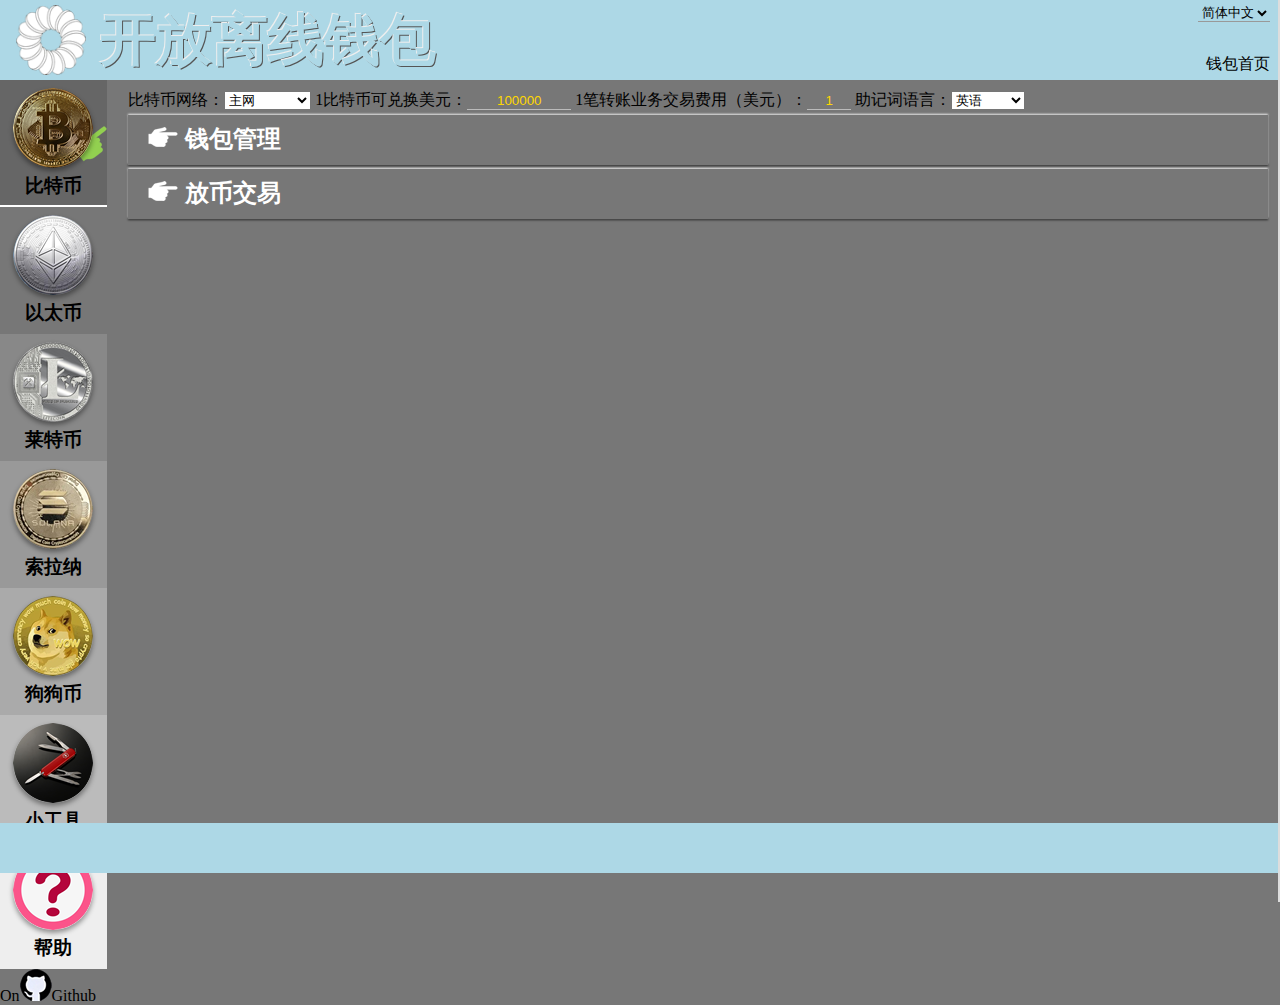
<file: zh/index.html>
<!DOCTYPE html>
<html>

<head>
    <meta charset="UTF-8">
    <meta name="viewport" content="width=device-width, initial-scale=1.0">
    <link href="./styles/common.css" rel="stylesheet">
    <link href="./styles/ethereum.css" rel="stylesheet">
    <title>开放离线钱包</title>

    <!--1. 比特币js库-->
    <script src="../js/bitcoinjs-lib.min.js"></script><!--导入bitcoin对象-->
    <script src="../js/bip32.min.js"></script><!--导入bip32对象-->
    <script src="../js/bip38.min.js"></script><!--导入bip38对象-->
    <script src="../js/bip39.min.js"></script><!--导入bip39对象-->
    <script src="../js/bip84.min.js"></script><!--导入bip84对象-->
    <script src="../js/wif.min.js"></script><!--导入wif对象-->
    <script src="../js/ecpair.min.js"></script><!--导入ecpair对象-->
    <script src="../js/bitcoinerlabsecp256k1.min.js"></script><!--导入bitcoinerlabsecp256k1对象-->
    <script src="../js/buffer.min.js"></script><!--导入Buffer对象-->
    <script src="../js/bech32.min.js"></script><!--导入bech32对象-->
    <script src="../js/bs58check.min.js"></script><!--导入bs58check对象-->
    <script src="../js/axios.min.js"></script><!--导入axios对象，用于网络资源请求。-->
    <script src="../js/qr-code-styling.js"></script>
    <script src="../js/varuint-bitcoin.min.js"></script><!--导入varuintBitcoin对象-->
    <!--script src="js/bip-schnorr.min.js"></script--><!--导入bipSchnorr对象，用于Schnorr签名。-->
    <!--script src="js/tiny-secp256k1.js"></script -->
    <script src="../js/ethers.umd.min.js"></script><!--导入ethers对象，专门用于处理以太币-->
    <script src="../js/wordlists-extra.umd.min.js"></script><!--导入wordlistsExtra对象-->
    <script src="../js/openpgp.min.js"></script><!--导入openpgp对象-->
    <script src="../js/bitcoinjs-message.min.js"></script><!--导入bitcoinjsMessage对象-->

    <script src="../js/micro-ed25519-hdkey.min.js"></script><!--导入microEd25519Hdkey对象-->
    <script src="../js/tweetnacl.min.js"></script><!--导入tweetnacl对象-->
    <script src="../js/tweetnacl-util.min.js"></script><!--导入tweetnaclUtil对象-->
    <!--script src="../js/ed25519-hd-key.min.js" --></script><!--导入ed25519HdKey对象-->
    <script src="../js/index.iife.min.js"></script><!--导入solanaWeb3对象-->
    <!--script src="https://unpkg.com/@solana/web3.js@latest/lib/index.iife.min.js"></script-->

    <!--2. 以太坊js库-->
    <!--script type="module">
        import { ethers } from "../js/ethers.min.js";
        window.ethers = ethers;
        import * as wordlistsExtra from "../js/wordlists-extra.min.js";//LangCz, LangEs, LangFr, LangIt, LangJa, LangKo, LangPt, LangZh
        window.wordlistsExtra = wordlistsExtra;
    </script-->
</head>

<body>
    <div class="container">
        <header>
            <a href="/"><img src="../images/logo.png" style="position: absolute;top: 5px;left: 16px;height: 70px;"></a>
            <!--div class="head" style="left: 100px;">加</div>
            <div class="head" style="left: 160px;">密</div>
            <div class="head" style="left: 220px;">币</div>
            <div class="head" style="left: 280px;">安</div>
            <div class="head" style="left: 340px;">全</div>
            <div class="head" style="left: 400px;">交</div>
            <div class="head" style="left: 460px;">易</div>
            <div class="head" style="left: 520px;">实</div>
            <div class="head" style="left: 580px;">战</div -->
            <div
                style="position: absolute;left: 100px;font-size: 3.5rem;text-shadow: -1px -1px #eee,1px 1px #555;color: lightblue;font-weight: 600;height: 80px;line-height: 80px;">
                开放离线钱包</div>
            <p id="alarm" style="position: absolute;top: 6px;left: 660px;color: red;font-size: 1.2rem;"></p>
            <a href="/index.html" target="_self"
                style="position: absolute; right: 10px; top: 54px; text-decoration: none; color: black;">钱包首页</a>
            <select id="select_language"
                style="text-align: center;border-style: none;background-color: transparent;outline-style: none;position: absolute;right: 10px;top: 4px;border-bottom: 1px solid #999;">
                <option value="en">English</option>
                <option value="zh" selected="">简体中文</option>
            </select>
        </header>
        <aside>
            <ul>
                <li style="background-color: #666; border-bottom: 2px solid rgb(255, 255, 255);" data-id="bitcoin_html">
                    <figure style="background: url(../images/current.png) right center no-repeat;">
                        <img src="../images/btc.png">
                        <figcaption>比特币</figcaption>
                    </figure>
                </li>
                <li style="background-color: #777;" data-id="ethereum_html">
                    <figure>
                        <img src="../images/eth.png">
                        <figcaption>以太币</figcaption>
                    </figure>
                </li>
                <li style="background-color: #888;" data-id="litecoin_html">
                    <figure>
                        <img src="../images/lte.png">
                        <figcaption>莱特币</figcaption>
                    </figure>
                </li>
                <li style="background-color: #999;" data-id="solcoin_html">
                    <figure>
                        <img src="../images/sol.png">
                        <figcaption>索拉纳</figcaption>
                    </figure>
                </li>
                <li style="background-color: #aaa;" data-id="dogecoin_html">
                    <figure>
                        <img src="../images/dog.png">
                        <figcaption>狗狗币</figcaption>
                    </figure>
                </li>
                <li style="background-color: #bbb;" data-id="tool_html">
                    <figure>
                        <img src="../images/tool.png">
                        <figcaption>小工具</figcaption>
                    </figure>
                </li>
                <li style="background-color: #EEEEEE;" data-id="help_html">
                    <figure>
                        <img src="../images/help.png">
                        <figcaption>帮助</figcaption>
                    </figure>
                </li>
            </ul>
            <a href="https://github.com/veryopen/walletoffline" target="_blank"
                style="color: black;text-decoration: none;">On<img src="../images/github.png">Github</a>
        </aside>
        <main>
            <div id="bitcoin_html"
                style="position: absolute; top: 0px; width: 98%; visibility: visible; margin: 10px 1%;">
                <div class="config">
                    <span>比特币网络：<select id="bitcoin_configure_network">
                            <option value="0" selected>主网</option>
                            <option value="1">公共测试网</option>
                            <option value="2">本地测试网</option>
                        </select></span>
                    <span>1比特币可兑换美元：<input value='100000' id="bitcoin_configure_rate"
                            style="border-style: none;border-bottom: 1px solid #BBB;text-align: center;color: gold;width: 100px;outline-style: none;background-color: transparent;">
                    </span>
                    <span>1笔转账业务交易费用（美元）：<input value='1' id="bitcoin_configure_fee"
                            style="border-style: none;border-bottom: 1px solid #BBB;text-align: center;color: gold;width: 40px;outline-style: none;background-color: transparent;">
                    </span>
                    <span>助记词语言：<select id="bitcoin_configure_language">
                            <option value="en" selected="">英语</option>
                            <option value="cn">简体中文</option>
                            <option value="tw">繁体中文</option>
                            <option value="ja">日语</option>
                            <option value="es">西班牙语</option>
                            <option value="fr">法语</option>
                            <option value="it">意大利语</option>
                            <option value="ko">韩语</option>
                            <option value="pt">葡萄牙语</option>
                            <option value="cz">捷克语</option>
                        </select>
                    </span>
                </div>
                <details class="parent" id="wallet_management">
                    <summary>钱包管理</summary>
                    <div class="window" style="overflow-y: scroll; /*max-height: 0px;*/">
                        <details class="child">
                            <summary>新建钱包 / 恢复钱包</summary>
                            <div class="details_help">
                                <details>
                                    <summary style="color: #555;">帮助</summary>
                                    <p style="line-height: 1.8rem;color:#888;font-size: small;">
                                        在这里可以完成两个任务：<br>（1）新建钱包：输入密码后点击“创建钱包”按钮，当然你也可以不输入密码，但建议你采用密码保护助记词；<br>
                                        （2）从助记词恢复钱包：输入之前的助记词和密码（如果有），再点击“创建钱包”按钮即可。
                                    </p>
                                    <p style="line-height: 1.8rem;color:#888;font-size: small;">
                                        从助记词、种子或根扩展私钥能恢复整个HD钱包，从账户扩展私钥能恢复某个账户中的所有普通钱包，从普通私钥能恢复一个普通钱包。所以说一个HD钱包等价于一个助记词、一个种子或者一个根扩展私钥，
                                        而一个普通钱包等价于一个普通私钥。根扩展私钥和账户扩展私钥以zprv开头，总长度111个字符，而普通私钥长度50个左右。因此一个HD钱包包含了很多个普通钱包。
                                    </p>
                                    <p style="line-height: 1.8rem;color:#888;font-size: small;">
                                        钱包路径格式为m/x'/0'/y'/z/i，其中x代表地址类型：44-P2PKH地址、49-P2WPKH/P2WSH地址、84-PWPKH地址，y代表账户，z代表对内（1）或对外（0）钱包，i代表钱包编号。y和z的取值范围是[0,
                                        2147483647]。如m/84'/0'/1'/0/3表示第2个账户中的第4个对外钱包。
                                    </p>
                                    <p style="line-height: 1.8rem;color:#888;font-size: small;">
                                        下面的密码输入框以及红色字体部分都可以输入内容。
                                    </p>
                                </details>
                            </div>
                            <div class="wallet1 wallet2">
                                <input value="24" id="mnemonic_length" type="number" min="12" max="24" step="3"
                                    style="width: 50px;text-align: center;color: red;border: none;position: absolute;top: 128px;left: 72px;font-size: 1.5rem;">
                                <textarea id="mnemonic"
                                    style="position: absolute;top: 119px;left: 168px;width: 220px;height: 130px;border: none;color: red;resize: none"
                                    placeholder="自动产生的助记词显示在这里，或者在这里输入以前的助记词以便显示钱包信息。"></textarea>
                                <span style="position: absolute;top: 139px;left: 410px;">
                                    <input value="" id="seed_password" type="password"
                                        style="width: 214px;text-align: center;color: red;border: none;outline-style: none;position: absolute;">
                                    <img src="../images/closeeye.png" id="bitcoin_password_eye"
                                        style="width: 16px;position: absolute;left: 228px;top: 2px;">
                                </span>
                                <input value="" id="seed"
                                    style="width: 510px;color: red;border: none;position: absolute;top: 53px;left: 370px;"
                                    placeholder="种子……">
                                <input value="" id="root_privatekey"
                                    style="width: 552px;color: red;border: none;position: absolute;top: 233px;left: 428px;"
                                    placeholder="根扩展私钥……">
                                <span style="position: absolute;top: 158px;left: 910px;font-size: 1.2rem;">m/<input
                                        class="path" id="purpose" value="84"
                                        style="width: 22px;color:red;border: none; font-size: 1.2rem;">'/<input
                                        class="path" id="test_or_main" value="0" disabled
                                        style="width: 10px;border: none; font-size: 1.2rem;">'/<input class="path"
                                        id="path" value="0'/0/0"
                                        style="width: 8rem;color: red;border: none; font-size: 1.2rem;">
                                </span>
                                <button id="new_wallet"
                                    style="position: absolute; top: 320px; width: 9rem; font-size: 1.5rem; font-weight: 700; color: blue">新建钱包</button>
                                <button id="recover_wallet"
                                    style="position: absolute;top: 364px;width: 9rem;font-size: 1.5rem;font-weight: 700;color: #00bd18;">恢复钱包</button>
                                <button id="reset_wallet"
                                    style="position: absolute;top: 408px;width: 9rem;font-size: 1.5rem;font-weight: 700;/* color: green; */">重新来过</button>
                                <button id="view_account_pri"
                                    style="position: absolute;top: 460px;width: 9rem;font-weight: 700;padding: 10px 0px;"
                                    disabled>显示更多信息</button>
                                <div id="view_wallet"
                                    style="position: absolute;left: 496px;width: 704px;border: none;top: 319px;height: 230px;word-wrap: break-word;font-size: small;line-height: 1.25rem;">
                                </div>
                                <p id="prompt"
                                    style="position: absolute;top: 539px;left: 580px;color: rgb(217, 15, 15);visibility: visible;">
                                    务必记住助记词、密码（如果有）和路径。密码不要和助记词放在一起！</p>
                                <p id="view_more" style="position: absolute; top: 580px;font-size: small;"></p>
                            </div>
                        </details>
                        <details class="child">
                            <summary>从私钥导出公钥和钱包地址</summary>
                            <div class="details_help">
                                <details>
                                    <summary style="color: #555;">帮助</summary>
                                    <p style="line-height: 1.8rem;color:#888;font-size: small;">
                                        输入私钥即可导出公钥和各种类型的比特币地址。允许输入的私钥格式有三种：WIF格式（含加密格式）、十六进制格式和二进制格式，十六进制格式不要输入前缀“0x”，二进制格式必须是256位。所以允许通过抛硬币的方式产生256位二进制数字，然后作为私钥导出公钥和地址。
                                    </p>
                                </details>
                            </div>
                            <div class="wallet1">
                                <span style="vertical-align:top">私钥：</span><textarea id="fromPrivateKey_private" cols="100" rows="3" 
                                        placeholder="手工输入或者采用分段法拷贝私钥（WIF格式、十六进制或者256位的二进制都行）……"
                                        style="color: green;"></textarea><br>
                                密码：<span><input type="password" id="fromWif_password"
                                        style="border-style: none; border-bottom: 1px solid black; outline-style: none; color: green;width: 14rem;">
                                    <img src="../images/closeeye.png" id="fromWif_password_eye"
                                        style="width:16px"></span>
                                <span style="color: gray; font-size: small;">（如果私钥被密码保护，请输入密码）</span><br>
                                <br><button id="fromPrivateKey_ok_btn">确定</button>&nbsp;<button
                                    id="fromWif_reset_btn">清空</button>
                                <table style="margin: 20px 0px;">
                                    <tr>
                                        <td colspan="2" style="border-bottom: 1px dotted #999;">1. 各种类型的地址：</td>
                                    </tr>
                                    <tr style="line-height: 1.4rem;color: gray;">
                                        <td style="text-align: right;padding-left: 20px;" id="address_td1"></td>
                                        <td id="address_td2"></td>
                                    </tr>
                                    <tr>
                                        <td colspan="2">　</td>
                                    </tr>
                                    <tr>
                                        <td colspan="2" style="border-bottom: 1px dotted #999;">2. 各种编码的私钥：</td>
                                    </tr>
                                    <tr style="line-height: 1.4rem;color: gray; vertical-align: top;">
                                        <td style="text-align: right;padding-left: 20px;" id="private_td1"></td>
                                        <td id="private_td2"></td>
                                    </tr>
                                    <tr>
                                        <td colspan="2">　</td>
                                    </tr>
                                    <tr>
                                        <td colspan="2" style="border-bottom: 1px dotted #999;">3. 各种格式的公钥：</td>
                                    </tr>
                                    <tr style="line-height: 1.4rem;color: gray;">
                                        <td style="text-align: right;padding-left: 20px; vertical-align: top;"
                                            id="public_td1"></td>
                                        <td id="public_td2" style="vertical-align: top;"></td>
                                    </tr>
                                </table>
                            </div>
                        </details>

                        <details class="child">
                            <summary>自定义钱包地址</summary>
                            <div class="details_help">
                                <details>
                                    <summary style="color: #555;">帮助</summary>
                                    <p style="line-height: 1.8rem;color:#888;font-size: small;">
                                        在这里你可以产生P2SH或P2WSH类型的多签地址，也可以产生自定义输入脚本的P2WSH地址，还可以产生P2TR类型的路径花费地址，P2TR的密钥花费地址在“新建钱包
                                        / 恢复钱包”里面生成。
                                    </p>
                                    <p style="line-height: 1.8rem;color:#888;font-size: small;">
                                        针对P2WSH类型的地址，我们可以自己定制输入脚本（解锁脚本），以便增加花钱的难度，从而提高安全性，比如花钱时不但要用私钥签名，而且还要给出一个暗语。这次美国没收陈志的150亿美元的比特币，就是因为没有增加花钱暗语所致。不过要注意：一个需要花钱暗语的钱包能接受多次入账，但是最好一次性花完钱包中的全部比特币，因为一旦花钱，暗语就泄露了。
                                    </p>
                                </details>
                            </div>
                            <div class="wallet1">
                                <details class="sunzi" style="position: relative;border: 1px solid #DDD;padding: 10px;">
                                    <summary style="color: red">多签地址</summary><br>
                                    <fieldset style="width: 700px;padding: 1rem; border: 1px dotted #AAA">
                                        <legend style="text-align: center; font-weight: 700">P2SH和P2WSH多签地址</legend>
                                        <span style="display: block;">输入公钥：</span>
                                        <textarea style="display: block; word-break: break-all; width: 700px"
                                            placeholder="请输入参与多签的全部压缩公钥，中间用逗号分隔" rows="5"
                                            id="get_multi_address"></textarea>
                                        <span
                                            style="display: block; margin-top: 10px;">赎回脚本（可以修改。注意：公钥必须从小到大排序！）：</span>
                                        <textarea style="word-break: break-all; width: 670px" placeholder="赎回脚本"
                                            rows="5" id="get_multi_redeem"></textarea>
                                        <span
                                            style="color: red;writing-mode: vertical-lr;font-size: small;">牢记赎回脚本</span>
                                        <p>一共有<span id="least_sign">*</span>个公钥，请输入至少签名人数：<input value="2" id="signs"
                                                type="number" min="1" max="3"
                                                style="border-style: none; border-bottom: 1px solid;"></p>
                                        <button id="gen_multi_sign">确定</button>
                                        <button id="reset_multi_sign">重置</button>
                                        <button id="multi_sign_help">帮助</button>
                                        <p id="dis_multi_address"></p>
                                    </fieldset>
                                    <fieldset
                                        style="width: 700px;padding: 1rem; border: 1px dotted #AAA; margin-top:2rem;">
                                        <legend style="text-align: center; font-weight: 700">P2TR密钥和路径花费地址</legend>
                                        <span style="display: block; margin-top: 10px;">输入内部公钥：</span>
                                        <input size="95" id="internalPublickey" placeholder="压缩公钥……">
                                        <span style="display: block; margin-top: 10px;">输入默克尔二叉树：</span>
                                        <textarea style="word-break: break-all; width: 700px"
                                            placeholder="格式为[{script1},[[……],{script2}]]，其中“script*”为汇编格式的叶子脚本"
                                            rows="16" id="get_route_mast"></textarea><br>
                                        <button id="gen_route_btn">确定</button>
                                        <button id="reset_route_btn">重置</button>
                                        <button id="multi_route_help">帮助</button>
                                        <p id="dis_route_address"></p>
                                        <fieldset>
                                            <legend>存在以下几种花钱方法</legend>
                                            <div id="spend_p2tr_utxo"
                                                style="width: 42rem;word-break: break-all; font-size: 0.9rem;color: #666;">

                                            </div>
                                        </fieldset>
                                    </fieldset>
                                </details>
                                <details class="sunzi" style="position: relative;border: 1px solid #DDD;padding: 10px;">
                                    <summary style="color: red">定制P2WSH地址</summary><br>
                                    私钥：<input id="bitcoin_customize_privateKey" placeholder="WIF格式或者加密的私钥..."
                                        style="width: 30rem;border: none; border-bottom: 1px solid #888; color: green;outline-style: none;"
                                        type="password">　私钥保护密码：<span><input id="bitcoin_customize_password"
                                            style="width: 12rem;border: none; border-bottom: 1px solid #888; color: green;outline-style: none;"
                                            type="password"><img src="../images/closeeye.png" id="bitcoin_customize_eye"
                                            style="width: 16px;"></span><br>
                                    花钱暗语：<input id="bitcoin_customize_spendpass" placeholder="输入花钱时的暗语..."
                                        style="width: 20rem;border: none; border-bottom: 1px solid #888; color: green;outline-style: none;">
                                    <br><br><button id="bitcoin_customize_go">确定</button>
                                    <button id="bitcoin_customize_reset">重置</button><br><br>
                                    <fieldset>
                                        <legend>定制结果</legend>
                                        <div id="bitcoin_customize_result"></div>
                                    </fieldset>
                                </details>
                            </div>
                        </details>

                        <details class="child">
                            <summary>钱包余额、UTXO和交易明细</summary>
                            <div class="details_help">
                                <details>
                                    <summary style="color: #555;">帮助</summary>
                                    <p style="line-height: 1.8rem;color:#888;font-size: small;">
                                        在这里你可以根据钱包地址查询全部的UTXO和总余额，也可以输入交易id号查询某笔交易。
                                    </p>
                                </details>
                            </div>
                            <div class="wallet1">
                                <input size="70" id="wallet_address" placeholder="输入钱包地址或者交易id……">
                                <button id="wallet_balance_btn">查询</button>
                                <p id="view_wallet_balance"></p>
                                <table style="font-size: 0.9rem; color: gray;">
                                    <tbody>
                                        <tr style="line-height: 1.3rem;">
                                            <td id="view_wallet_td0"></td>
                                            <td style="text-align: right; padding-left: 2rem;" id="view_wallet_td1">
                                            </td>
                                            <td id="view_wallet_td2"></td>
                                        </tr>
                                    </tbody>
                                </table>
                            </div>
                        </details>
                        <details class="child">
                            <summary>签名 / 验证</summary>
                            <div class="details_help">
                                <details>
                                    <summary style="color: #555;">帮助</summary>
                                    <p style="line-height: 1.8rem;color:#888;font-size: small;">
                                        用比特币私钥签名一段文本，或者验证一段文本的签名。从一些加密币交易平台（如HashKey
                                        Exchange）提取加密币时，要求你签名一段文本以确保地址的主人（其实就是跟踪加密币去向罢了）。
                                    </p>
                                </details>
                            </div>
                            <div class="wallet1">
                                被签名的内容：<br><textarea id="bitcoin_segment_text"
                                    style="width: 49rem;height: 3rem;padding: 2px 10px;color: gray;"></textarea><br><br>
                                私钥：<input id="bitcoin_segment_privateKey" placeholder="WIF格式或者加密的私钥..."
                                    style="width: 30rem;border: none; border-bottom: 1px solid #888; color: green;outline-style: none;"
                                    type="password">　私钥保护密码：<span><input id="bitcoin_segment_password"
                                        style="width: 8rem;border: none; border-bottom: 1px solid #888; color: green;outline-style: none;"
                                        type="password"><img src="../images/closeeye.png" id="bitcoin_segment_eye"
                                        style="width: 16px;"></span><br><br>
                                地址：<input id="bitcoin_segment_address" placeholder="比特币地址..."
                                    style="width: 47rem;border: none; border-bottom: 1px solid #888; color: green;outline-style: none;"><br><br>
                                地址类型：<span style="padding: 0px 3rem;border-bottom: 1px solid #999;">
                                    <label style="margin-right: 2rem;">P2PKH <input type="radio" name="addressType"
                                            value="p2pkh"></label>
                                    <label style="margin-right: 2rem;">P2SH(P2WPKH) <input type="radio"
                                            name="addressType" value="p2sh(p2wpkh)"></label>
                                    <label style="margin-right: 2rem;">P2WPKH <input type="radio" name="addressType"
                                            value="p2wpkh" checked></label></span><br><br>
                                签名（Base64编码）：<br>
                                <textarea id="bitcoin_segment_result" placeholder="签名……"
                                    style="width: 49rem;height: 3rem;padding: 2px 10px;color: #666666;"></textarea><br><br>
                                <button id="bitcoin_signature_btn">签名</button>
                                <button id="bitcoin_veify_btn">验证签名</button>
                                <button id="bitcoin_reset_btn">清空</button>
                                <img id="bitcoin_segment_verify_result" src="images/sign_ok.png"
                                    style="position: absolute;top: 310px;width: 110px;left: 640px;visibility: hidden;">
                            </div>
                        </details>

                    </div>
                </details>
                <details class="parent">
                    <summary>放币交易</summary>
                    <div class="window" style="overflow-y: scroll;">
                        <details class="child">
                            <summary>1. 创建</summary>
                            <div class="details_help">
                                <details>
                                    <summary style="color: #555;">帮助</summary>
                                    <p style="line-height: 1.8rem;color:#888;font-size: small;">
                                        你可在这里发起一个转币交易。交易体中的版本、Marker、锁定事件和Flag一般不用改动，除非你确实知道它们的作用，并且真的需要改成其他值，你就尝试修改，否则建议不要修改。创建交易主要的任务是增加输入和输出，输入就是资金转出方，而输出就是转入方。比特币对美元的汇率是用来计算交易手续费的，比如你愿意支付2美元的手续费，那么按照汇率自动换算成比特币的单位“聪”。交易中的金额都是以聪为单位，1个比特币等于1亿聪。
                                    </p>
                                    <p style="line-height: 1.8rem;color:#888;font-size: small;">
                                        交易手续费大概估算方法（单位为美元）：1+输入个数*0.8+输出个数*0.5，例如你构建的交易包含三个输入，两个输出，那么手续费就是1+3*0.8+2*0.5=4.4美元。如果你出的手续费高，成功交易的时间就更短，否则更长，一般的时间都在数小时之内。
                                    </p>
                                    <p style="line-height: 1.8rem;color:#888;font-size: small;">
                                        操作步骤：（1）首先手确定续费（允许修改）。（2）非必要不修改版本、Marker、锁定时间和Flag，除非你理解它们的确切意义，并真的需要修改。（3）添加输入时，输入钱包地址查询可用的UTXO，非必要不修改顺序号和地址类型。如果要把重要数据永久保存在比特币区块链上，请在右侧“增加输出”的下方选择“OP_RETURN”地址类型，然后输入不超过26哦中文或者不超过80个英语字母的句子。
                                    </p>
                                    <p style="line-height: 1.8rem;color:red;font-size: small;">
                                        建议你采用浏览器firefox，并且使用浏览器的隐私窗口打开本页面。</p>
                                </details>
                            </div>
                            <div class="wallet1">
                                <!--p>我愿意为本次交易承担<input id="bitcoin_fee_dollars" value="1"
                                        style="text-align: center;width: 3rem;border-style: none;border-bottom: 1px solid black;">美元手续费（&nbsp;<b
                                        id="bitcoin_fee_satoshi">0</b>&nbsp;聪）。注意：全部输入的金额之和等于全部输出的金额之和加上手续费。
                                </p -->
                                <fieldset
                                    style="background: url(images/tx.png) no-repeat #F0F0F0;height: 460px;width: 90rem; position: relative;">
                                    <legend>交易体</legend>
                                    <input type="number" min="1" max="3" value="2" id="tx_version"
                                        style="position: absolute;top: 36px;left: 120px;width: 8.5rem;background-color: transparent;border-style: none;font-size: 1rem;outline-style: none;">
                                    <input type="number" min="0" max="1" value="0" id="tx_marker"
                                        style="position: absolute;top: 36px;left: 402px;border-style: none;outline-style: none;background-color: transparent;font-size: 1rem;width: 40px;">
                                    <input value="0" id="tx_locktime"
                                        style="position: absolute;top: 68px;left: 120px;background-color: transparent;border-style: none;outline-style: none;font-size: 1rem;width: 8.5rem;">
                                    <input type="number" min="0" max="1" value="1" id="tx_flag"
                                        style="position: absolute;top: 68px;left: 402px;width: 40px;border-style: none;background-color: transparent;font-size: 1rem;">
                                    <fieldset
                                        style="position: absolute;top: 140px;left: 24px;width: 340px;background-color: white;min-height: 80px"
                                        id="tx_ins" data-number="0">
                                        <legend>输入</legend>
                                        <!--div class="txIn">
                                交易ID: 466200308696215bbc949d5141a49a4138ecdfdfaa2a8029c1f9bcecd1f96177<br>序号: 1<br>金额:
                                100000聪
                                <br><input type="image" src="images/delete.png" title="删除"
                                    style="float: right; padding: 2px;" class="tx_in_delete">
                            </div -->
                                    </fieldset>
                                    <span
                                        style="position: absolute;top: 156px;left: 782px;width: 17.5rem;text-align: center;">对方入账：<b
                                            id="tx_itInput">0</b>聪</span>
                                    <span
                                        style="position: absolute;top: 213px;left: 458px;width: 292px;text-align: center;">总金额：<b
                                            id="tx_amount">0</b>聪</span>
                                    <span
                                        style="position: absolute;top: 248px;left: 782px;width: 14.5rem;text-align: center; font-size: 0.85rem">手续费：<b
                                            id="tx_fee">0</b>聪（<b id="tx_fee_dollar">0</b>美元）</span>
                                    <span style="position: absolute;top: 269px;left: 840px;color: red;font-size: small;"
                                        id="tx_fee_alarm">交易手续费过低</span>
                                    <fieldset
                                        style="position: absolute;top: 140px;left: 1070px;width: 340px;background-color: white;min-height: 80px"
                                        id="tx_outs">
                                        <legend>输出</legend>
                                    </fieldset>
                                    <!--button>编码交易体</button-->
                                </fieldset>
                                <table style="width: 91.8rem;">
                                    <tr style="vertical-align: top;">
                                        <td style="border-right: black 1px solid; padding: 10px; width: 50%;">
                                            <p style="text-align: center;margin-top: 0px;">增加输入</p>
                                            <p style="margin-bottom: 0px;">我的钱包地址：</p>
                                            <input id="tx_me_address" placeholder="输入我的钱包地址……" style="width: 560px;">
                                            <select class="path" id="tx_me_type"
                                                style="color: gray;text-align: center;border: none;background-color: transparent;border-bottom: 1px solid gray; outline-style: none">
                                                <option value="0">P2PK</option>
                                                <option value="1">P2PKH</option>
                                                <option value="2">P2SH</option>
                                                <option value="3" selected>P2WPKH</option>
                                                <option value="4">P2WSH</option>
                                                <option value="5">P2TR</option>
                                                <option value="6">P2SH-P2WPKH</option>
                                                <option value="7">不明地址</option>
                                            </select>
                                            <div id="redeem_script" style="display: none;">
                                                <p style="margin-bottom: 0px;">赎回脚本：</p>
                                                <textarea name="redeem" rows="3" cols="87"
                                                    placeholder="汇编格式的赎回脚本…"></textarea><br>
                                                是否存在花钱暗语 <input type="checkbox" id="customize_checkbox"> <input id="customize_spend_pass" placeholder="输入花钱暗语" style="visibility: hidden; width: 15rem;" >
                                            </div>
                                            <p style="margin-bottom: 0px;">顺序号：</p>
                                            <input size="7" id="tx_me_sequnce" value="ffffffff"><br>
                                            <button id="tx_me_utxo" style="margin-top: 8px;">查询UTXO</button><br><br>
                                            <div id="no_network"
                                                style="border: 1px solid#BBBBBB;padding: 4px;background-color: #F0F0F0; display: none;">
                                                <p style="color: red; text-align: center">无法访问互联网，请手工输入UTXO信息</p>
                                                <span>交易Id：</span><br><input id="manual_txId"
                                                    placeholder="utxo所在的那个交易的Id…"
                                                    style="margin-bottom: 1rem; width: 680px"><br>
                                                <span>输出序号：</span><br><input id="manual_index" size="5"
                                                    style="margin-bottom: 1rem;"><br>
                                                <span id="manual_txHex_tips"
                                                    style="word-break: break-all;">访问……，把结果粘贴在下面：</span><br>
                                                <textarea id="manual_txHex" cols="85rem"
                                                    style="min-height: 10rem; width: 680px"
                                                    placeholder="输入Hex格式的交易串……"></textarea>
                                                <br><button>添加输入</button>
                                            </div>
                                            <table
                                                style="font-size: 0.9rem; border-collapse: collapse;border:0px;margin: 0 auto;">
                                                <tbody>
                                                    <tr>
                                                        <td colspan="2" id="tx_wallet_balance"
                                                            style="text-align: center; border-bottom: 1px solid gray;">
                                                        </td>
                                                    </tr>
                                                    <tr style="vertical-align: top;line-height: 1.5rem;color: #666;">
                                                        <td id="tx_utxo_td0"
                                                            style="text-align: right;border-right: 1px dotted #BBB;">
                                                        </td>
                                                        <td id="tx_utxo_td1"></td>
                                                    </tr>
                                                </tbody>
                                            </table>
                                        </td>
                                        <td style="padding: 10px;">
                                            <p style="margin-top: 0px; text-align: center;">增加输出</p>
                                            <p style="margin-bottom: 0px;">对方的钱包地址</p>
                                            <input id="tx_he_address" placeholder="输入对方的钱包地址……" style="width: 560px;">
                                            <select class="path" id="tx_he_type"
                                                style="color: gray;text-align: center;border: none;background-color: transparent;border-bottom: 1px solid gray; outline-style:none">
                                                <option value="0">P2PK</option>
                                                <option value="1">P2PKH</option>
                                                <option value="2">P2SH</option>
                                                <option value="3" selected>P2WPKH</option>
                                                <option value="4">P2WSH</option>
                                                <option value="5">P2TR</option>
                                                <option value="6">P2SH-P2WPKH</option>
                                                <option value="7">OP_RETURN</option>
                                                <option value="8" style="color: red">不明地址</option>
                                            </select><br>
                                            <div id="op_return_data" style="display: none;">
                                                <p style="margin-bottom: 0px;">要在区块链上存储的内容：</p>
                                                <textarea id="op_data" rows="3" cols="87"
                                                    placeholder="不能超过80个字节（至多26个汉字）…"></textarea>
                                                <br><span>字节数：</span>
                                            </div>
                                            <p style="margin-bottom: 0px;">入账金额：</p>
                                            <input id="tx_he_amount">聪<br>
                                            <button id="tx_he_output" style="margin-top: 8px;">添加输出</button>

                                        </td>
                                    </tr>
                                </table>
                            </div>
                        </details>
                        <details class="child">
                            <summary>2. 签名</summary>
                            <div class="details_help">
                                <details>
                                    <summary style="color: #555;">帮助</summary>
                                    <p style="line-height: 1.8rem;color:#888;font-size: small;">
                                        由于签名需要用到私钥，为了确保私钥绝对安全，建议断掉网络，拷贝私钥时建议分段拷贝。解密私钥涉及的其他更细致的参数请在“小工具”中的“私钥保护”里设置（如果需要）。
                                    </p>
                                    <p style="line-height: 1.8rem;color:#888;font-size: small;">
                                        操作说明：（1）点击“导入输入”按钮导入上1步添加的输入；（2）勾选需要签名的输入；（3）输入私钥。注意：一个私钥可以一次签名多个输入，一个输入允许被不同的私钥多次签名，比如对于多钱地址P2SH和P2WSH。所有的输入都要被签名。
                                    </p>
                                    <p style="line-height: 1.8rem;color:red;font-size: small;">
                                        由于签名需要用到私钥，强烈建议你这样做：使用firefox浏览器，并且使用浏览器的隐私窗口打开本页面，签名前必须让浏览器进入脱机工作模式。如果你不知道操作，请浏览下面的“获取帮助”。
                                    </p>
                                </details>
                            </div>
                            <div class="wallet1">
                                <button id="import_input">导入输入</button>
                                <!--fieldset style="width: 700px;">
                                <legend>输入签名</legend-->
                                <table id="sign_table" style="border-collapse: collapse;margin: 2rem 0px;">
                                    <caption style="font-size: 1.3rem; font-weight: 700;">签名表</caption>
                                    <thead>
                                        <tr>
                                            <th rowspan="2" style="width:500px">输入</th>
                                            <th colspan="10">签名状态</th>
                                            <th rowspan="2" style="width: 3rem">选择</th>
                                        </tr>
                                        <tr>
                                            <th>1</th>
                                            <th>2</th>
                                            <th>3</th>
                                            <th>4</th>
                                            <th>5</th>
                                            <th>6</th>
                                            <th>7</th>
                                            <th>8</th>
                                            <th>9</th>
                                            <th>10</th>
                                        </tr>
                                    </thead>
                                    <tbody>
                                        <!--tr>
                                        <td>
                                        </td>
                                        <td class="signed">√</td>
                                        <td class="signed">√</td>
                                        <td class="signed">√</td>
                                        <td class="signed">√</td>
                                        <td class="signed">√</td>
                                        <td class="signed">√</td>
                                        <td class="signed">√</td>
                                        <td class="signed">√</td>
                                        <td class="choosed"><input type="checkbox" name="tx_signs" value="0"></td>
                                    </tr -->
                                    </tbody>
                                </table>
                                <!--/fieldset-->
                                <div style="position: relative; width:700px;margin: 1rem 0;">
                                    <span>签名类型：</span>
                                    <select class="path" id="sign_type"
                                        style="color: gray;text-align: center;border: none;background-color: transparent;font-size: 1rem;border-bottom: 1px solid gray;">
                                        <option value="0x01" selected>SIGHASH_ALL</option>
                                        <option value="0x02">SIGHASH_NONE</option>
                                        <option value="0x03">SIGHASH_SINGLE</option>
                                        <option value="0x81">SIGHASH_ALL | SIGHASH_ANYONECANPAY</option>
                                        <option value="0x82">SIGHASH_NONE | SIGHASH_ANYONECANPAY</option>
                                        <option value="0x83">SIGHASH_SINGLE | SIGHASH_ANYONECANPAY</option>
                                    </select><br>
                                    <p style="margin-bottom: 0px;">输入私钥（WIF格式或被密码保护的私钥)：</p>
                                    <span>
                                        <input size="76" id="tx_private" type="password" placeholder="输入私钥……">
                                        <img src="../images/closeeye.png" id="private_eye" style="width:16px">
                                    </span>
                                    <p style="margin-bottom: 0px;">如果私钥被密码保护，请输入保护密码：</p>
                                    <p style="width: 700px;margin: 0px 0px 4px;border-bottom: 1px solid #DDDDDD;">
                                        <input id="tx_password" size="30" type="password"
                                            placeholder="Private key password...">
                                        <img src="../images/closeeye.png" id="password_eye" style="width:16px">
                                    </p>
                                    <button id="tx_delete_sign" style="float: right;margin-left: 4px;">删除签名</button>
                                    <button id="tx_sign" style="float: right;" data-id="0">签名</button>
                                </div>
                                <div style="position: absolute;width: calc(100% - 2rem);height: calc(100% - 230px);z-index: 100;top: 230px;background-color: rgba(255, 255, 255, 0.7); visibility: hidden"
                                    id="sign_cover">
                                    <p
                                        style="font-size: 4rem;color: rgba(255,20,20,0.5);text-align: center;margin-top: 12%;text-shadow: -1px -1px #DDD, 1px 1px #333;">
                                        浏览器处于非脱机工作模式，不能签名！</p>
                                </div>
                            </div>
                        </details>
                        <details class="child">
                            <summary>3. 编码</summary>
                            <div class="details_help">
                                <details>
                                    <summary style="color: #555;">帮助</summary>
                                    <p style="line-height: 1.8rem;color:#888;font-size: small;">
                                        将交易体转化为hex格式的交易，以便后续发布交易！
                                    </p>
                                    <p style="line-height: 1.8rem;color:#888;font-size: small;">操作说明：直接点击“输出Hex格式”按钮即可
                                    </p>
                                </details>
                            </div>
                            <div class="wallet1">
                                <button id="output_tx_hex" style="margin: 10px 0px 4px;">输出Hex格式</button>
                                <div id="tx_hex"
                                    style="width: 50rem; border: 1px solid gray; background-color: white;word-break: break-all;padding: 0.5rem;font-family: math;color: #666666; min-height: 3rem;">
                                </div>
                            </div>
                        </details>
                        <details class="child">
                            <summary>4. 验证</summary>
                            <div class="details_help">
                                <details>
                                    <summary style="color: #555;">帮助</summary>
                                    <p style="line-height: 1.8rem;color:#888;font-size: small;">
                                        在这里将Hex格式的交易串解构成交易体，然后可检查交易的各个字段，对方地址、入账金额、输出脚本以及交易手续费是检查的重点。
                                    </p>
                                    <p style="line-height: 1.8rem;color:#888;font-size: small;">
                                        操作说明：默认已经将第3步生成的Hex格式的交易串导入，你也可以单独输入。</p>
                                </details>
                            </div>
                            <div class="wallet1">
                                <br><span>Hex格式交易串：</span><br>
                                <textarea id="txHex_edit" cols="100rem" style="min-height: 14rem;"
                                    placeholder="输入Hex格式的交易串……"></textarea><br>
                                <button id="deconstruction_tx">解构</button>
                                <p>或者直接去这些网站解构Hex交易串：</p>
                                比特币主网：<a href="https://live.blockcypher.com/btc/decodetx/"
                                    target="_blank">https://live.blockcypher.com/btc/decodetx/</a><br>
                                比特币测试网：<a href="https://live.blockcypher.com/btc-testnet/decodetx/"
                                    target="_blank">https://live.blockcypher.com/btc-testnet/decodetx/</a><br>

                            </div>
                        </details>
                        <details class="child">
                            <summary>5. 发布</summary>
                            <div class="details_help">
                                <details>
                                    <summary style="color: #555;">帮助</summary>
                                    <p style="line-height: 1.8rem;color:#888;font-size: small;">
                                        在这里将Hex格式的交易发布到网上，然后矿工会接受并打包上链，交易时间在数分钟、数小时之内，也可能失败，这要根据你出的交易费而定，交易费越高交易完成越快。另外交易即使上链了，也不能百分之百保证已经可靠入账，需要等大概再产生5、6个区块才表明资金确实可靠入账，所以时间需要两个小时才行。
                                    </p>
                                    <p style="color: rgb(238, 89, 89);font-size: small;">
                                        发布交易有两种方法：一是直接点击“发布”按钮发布，二是在下面公布的其他网站上发布。</p>
                                </details>
                            </div>
                            <div class="wallet1">
                                <fieldset style="width: 50rem; margin-left: 0px; position:relative" id="tx_raw_copy">
                                    <legend>交易Hex原始码</legend>
                                    <p id="dispatch_raw_hex" contenteditable="true"
                                        style="word-break: break-all;font-family: math;color: #666666;margin: 4px;">
                                    </p>
                                    <!--textarea id="dispatch_raw_hex" rows="8"
                                    style="word-break: break-all;font-family: math;color: #666666;margin: 4px; width:98%">
                                </textarea-->
                                    <input type="image" src="../images/copy.png" title='拷贝'
                                        style="position:absolute;top: -10px;right: 1px;width: 20px;padding: 2px; visibility: hidden;">
                                    <span
                                        style="position: absolute;top: -8px;font-size: small;right: -20px;background-color: black;color: white;border-radius: 8px;padding: 1px; visibility: hidden;">已成功拷贝</span>
                                </fieldset>
                                <button id="dispatch_tx" style="margin: 4px 0px 1rem;">发布</button><br>
                                <fieldset style="width: 50rem; margin-left: 0px;">
                                    <legend>发布结果</legend>
                                    <p id="dispatch_result"
                                        style="word-break: break-all;font-family: math;color: #666666;margin: 4px;">
                                    </p>
                                </fieldset>

                                <p>或者直接去这些网站发布交易：</p>
                                <fieldset>
                                    <legend>比特币主网</legend>
                                    <a href="https://blockchair.com/broadcast"
                                        target="_blank">https://blockchair.com/broadcast</a><br>
                                    <a href="https://live.blockcypher.com/btc/pushtx/"
                                        target="_blank">https://live.blockcypher.com/btc/pushtx/</a><br>
                                    <a href="https://www.blockchain.com/btc/pushtx"
                                        target="_blank">https://www.blockchain.com/btc/pushtx</a>
                                </fieldset><br>
                                <fieldset>
                                    <legend>比特币测试网</legend>
                                    <a href="https://mempool.space/testnet4/tx/push"
                                        target="_blank">https://mempool.space/testnet4/tx/push</a><br>
                                    操作系统命令：curl -d '{"hex":"YOUR_RAW_TX_HEX"}' https://blockstream.info/testnet/api/tx
                                </fieldset>

                            </div>
                        </details>
                    </div>
                </details>
                <!--details class="parent">
                <summary>发布交易</summary>
                <div class="window" style="overflow-y: scroll; max-height: 0px;">
                    <p>正在加班加点写代码……</p>
                    <img src="images/doing.gif">
                </div>
            </details -->
            </div>
            <div id="ethereum_html"
                style="position: absolute; top: 0px; width: 98%; margin: 10px 1%; visibility: hidden;">
                <div class="config">
                    <span>以太币网络：<select id="ethereum_configure_network">
                            <option value="mainnet" selected="">主网（mainnet）</option>
                            <option value="sepolia">测试网1（sepolia）</option>
                            <option value="goerli">测试网2（goerli）</option>
                        </select></span>
                    <span>1个以太币可兑换美元：<input value="4500" id="ethereum_configure_rate"
                            style="border-style: none;border-bottom: 1px solid #BBB;text-align: center;color: gold;width: 100px;outline-style: none;background-color: transparent;">
                    </span>
                    <span>1笔转账业务交易费用（美元）：<input value="0.1" id="ethereum_configure_fee"
                            style="border-style: none;border-bottom: 1px solid #BBB;text-align: center;color: gold;width: 40px;outline-style: none;background-color: transparent;">
                    </span>
                    <span>助记词语言：<select id="ethereum_configure_language">
                            <option value="en" selected="">英语</option>
                            <option value="cn">简体中文</option>
                            <option value="tw">繁体中文</option>
                            <option value="ja">日语</option>
                            <option value="es">西班牙语</option>
                            <option value="fr">法语</option>
                            <option value="it">意大利语</option>
                            <option value="ko">韩语</option>
                            <option value="pt">葡萄牙语</option>
                            <option value="cz">捷克语</option>
                        </select>
                    </span>
                </div>
                <details class="parent" id="ethereum_wallet_management">
                    <summary>钱包管理</summary>
                    <div class="window" style="overflow-y: scroll; /*max-height: 0px;*/">
                        <details class="child">
                            <summary>新建钱包 / 恢复钱包</summary>
                            <div class="details_help">
                                <details>
                                    <summary style="color: #555;">帮助</summary>
                                    <p style="line-height: 1.8rem;color:#888;font-size: small;">
                                        在这里管理以太币钱包。相同的助记词如果密码不同，则会产生不同的以太币钱包。可以从助记词恢复HD钱包，也可以从已有的私钥（不管是被密码保护的私钥还是未保护的私钥）导出公钥和地址。<br>
                                        1.
                                        如果要新建钱包，首先确定助记词个数（最少12个，最多24个，助记词越多越不容易被猜出）和助记词使用的语言（比如英语助记词、简体中文助记词等）。“助记词”+“助记词保护密码”可以导出大量的私钥（一个私钥对应一个钱包）。密码不同，即使助记词相同，那么导出的私钥也不同，所以建议使用密码来保护助记词。“钱包路径”为形如“m/44'/60'/i'/0/j…”的字符串，表示第i+1个账户里的第j+1个钱包，
                                        i和j都是大于或等于0的整数，你只能改变i和j，或者增加长度。例如默认路径“m/44'/60'/0'/0/0”表示第1个账户里的第1个钱包，“m/44'/60'/0'/0/5”表示第1个账户里的第6个钱包，“m/44'/60'/3'/0/2”表示第4个账户里的第3个钱包，“m/44'/60'/2'/0/1/3”表示第3个账户里的第2个节点下的第4个子钱包。不过建议钱包路径不要太长太复杂，否则容易搞错或忘记。<br>
                                        如果输入了私钥保护密码，那么最终的私钥被加密保护，以后签名时使用被密码保护的私钥时需要输入这个私钥保护密码，不要忘记了。
                                        2.
                                        如果要恢复钱包，有两种方法，一种方法是从“助记词语言”、“助记词”、“助记词保护密码”和“钱包路径”恢复，只要输入以前产生钱包时的语言、助记词、助记词保护密码和钱包路径即可恢复全部的私钥；第二种方法是从私钥恢复钱包地址，即输入一个私钥即可，如果私钥被加密保护，还需输入私钥保护密码。
                                    </p>
                                    <p style="line-height: 1.8rem;color:red;font-size: small;">
                                        创建的钱包如果你打算正式使用，一定要牢记助记词、助记词保护密码（如果有的话）、钱包路径、私钥、地址，私钥建议进一步加密保护（在“钱包管理”》“私钥保护”页操作）。地址公布给其他人，以便他人往此地址放币，其他任何信息绝对不要外泄。
                                    </p>
                                </details>
                            </div>
                            <div class="wallet1">
                                　　助记词数量：<input value="24" id="ethereum_mnemonic_length" type="number" min="12" max="24"
                                    step="3"
                                    style="width: 50px;text-align: center;border: none; border-bottom: 1px solid #888; color: green;outline-style: none;"><br>
                                <p>　　　　助记词：<textarea id="ethereum_mnemonic"
                                        style="width: 59rem;border: 1px dotted #DDD;border-bottom: 1px solid #888;color: green;outline-style: none;"
                                        placeholder="自动产生的助记词显示在这里，或者在这里输入以前的助记词以便显示钱包信息。"></textarea>
                                </p>
                                <span>助记词保护密码：
                                    <input value="" id="ethereum_password" type="password"
                                        style="width: 198px;border: none;border-bottom: 1px solid #888; color: green;outline-style: none;">
                                    <img src="../images/closeeye.png" id="ethereum_mnemonic_password_eye"
                                        style="width: 16px;">
                                </span><br>
                                <p>　　　钱包路径：<input id="ethereum_new_path" value="m/44'/60'/0'/0/0"
                                        style="width: 10rem;border: none; border-bottom: 1px solid #888; color: green;outline-style: none;">　<span>（说明：路径m/44'/60'/i'/0/j表示第i+1个账户里的第j+1个钱包，i,j=0、1、2、…）</span>
                                </p>
                                <p>　　　　　私钥：<input id="ethereum_new_privatekey" placeholder="输入以‘0x’为前缀的十六进制私钥"
                                        style="width: 34rem;border: none; border-bottom: 1px solid #888; color: green;outline-style: none;"
                                        type="password">
                                    <span>　私钥保护密码：
                                        <input id="ethereum_new_private_password"
                                            style="width: 15rem;border: none; border-bottom: 1px solid #888; color: green;outline-style: none;"
                                            type="password">
                                        <img src="../images/closeeye.png" id="ethereum_new_password_eye"
                                            style="width: 16px;">
                                    </span>
                                </p><br>
                                <p style="width: 68rem;text-align: center;">
                                    <button id="ethereum_new_wallet">新建以太币钱包</button>
                                    <button id="ethereum_recover_wallet">恢复以太币钱包</button>
                                    <button id="ethereum_reset_wallet">从新来过</button>
                                </p>
                                <span>以太币钱包如下：</span><br>
                                <div id="ethereum_hd_wallet"
                                    style="width: 66rem;border: 1px solid #999;padding: 1rem; "></div>

                            </div>
                        </details>
                        <details class="child">
                            <summary>钱包余额 / 交易明细</summary>
                            <div class="details_help">
                                <details>
                                    <summary style="color: #555;">帮助</summary>
                                    <p style="line-height: 1.8rem;color:#888;font-size: small;">
                                        在这里你可以查询以太币钱包余额，也可以输入交易id号查询某笔交易。</p>
                                </details>
                            </div>
                            <div class="wallet1">
                                <input size="70" id="ethereum_wallet_address" placeholder="输入钱包地址或者交易id……">
                                <button id="ethereum_wallet_balance_btn">查询</button>
                                <p id="ethereum_view_wallet_balance"></p>
                            </div>
                        </details>
                        <details class="child">
                            <summary>签名 / 验证</summary>
                            <div class="details_help">
                                <details>
                                    <summary style="color: #555;">帮助</summary>
                                    <p style="line-height: 1.8rem;color:#888;font-size: small;">
                                        对一段文本签名，用于确权地址的主人，类似于现实生活当中的手写签名。用私钥签名，用公钥验证签名。签名后的文本不可更改，否则签名验证就会失败。对方必须获得文本、公钥和签名，然后才能验证签名。私钥必须为十六进制表示的字符串，即hex编码格式，如c6f53ee725f194b9bc8d06b61b91fa1d2fb6884d2a36fe037579bbb950f67ee2，
                                        公钥也是hex编码的六进制字符串，且必须去掉0x前缀，例如02f7eb7c084a14c30a3a5e6e0dcc10a9881ebf90ba45039f366d1919559c92f3c4。
                                    </p>
                                </details>
                            </div>
                            <div class="wallet1">
                                被签名的文本：<br><textarea id="ether_sign_text"
                                    style="width: 49rem;height: 3rem;padding: 2px 10px;color: gray;"></textarea><br><br>
                                私钥：<input id="ether_sign_privateKey" placeholder="十六进制格式的字符串（即hex编码），要去掉前缀0x"
                                    style="width: 30rem;border: none; border-bottom: 1px solid #888; color: green;outline-style: none;"
                                    type="password">　私钥保护密码：<span><input id="ether_sign_private_password"
                                        style="width: 8rem;border: none; border-bottom: 1px solid #888; color: green;outline-style: none;"
                                        type="password"><img src="../images/closeeye.png" id="ether_sign_password_eye"
                                        style="width: 16px;"></span><br><br>
                                公钥：<input id="ether_sign_publicKey" placeholder="不包括前缀'0x'"
                                    style="width: 47rem;border: none; border-bottom: 1px solid #888; color: green;outline-style: none;"><br><br>
                                签名（Hex编码）：<br>
                                <textarea id="ether_sign_result" placeholder="签名……"
                                    style="width: 49rem;height: 3rem;padding: 2px 10px;color: #666666;"></textarea><br><br>
                                <button id="ether_generate_sign_btn">签名</button>
                                <button id="ether_virify_sign_btn">验证签名</button>
                                <button id="ether_sign_reset">清空</button>
                                <img id="ether_verify_result" src="images/sign_ok.png"
                                    style="position: absolute;top: 246px;width: 110px;left: 600px;visibility: hidden;">
                            </div>
                        </details>
                    </div>
                </details>
                <details class="parent">
                    <summary>放币交易</summary>
                    <div class="window" style="overflow-y: scroll;">
                        <details class="child">
                            <summary>1. 创建</summary>
                            <div class="details_help">
                                <details>
                                    <summary style="color: #555;">帮助</summary>
                                    <p style="line-height: 1.8rem;color:#888;font-size: small;">
                                        “转入钱包地址”就是以太币转入的钱包地址，形如“0xB8309ea73A7C61599bF33C73085D24511E042b06”。<br>“转账金额”就是转账多少个以太币，如0.005个以太币，也可以为0个以太币（这时只想把信息保存在备注中）。<br>“交易费用”就是本次转账你愿意承担多少美元的手续费，最终会从转出钱包中扣除等值的以太币。手续费与转账金额没关系，但与“备注”有关联，如果没有备注，一笔交易手续费一般是5美元上下，手续费越高越快完成交易，当然如果低于1美元，交易时间比较长甚至失败。<br>
                                        “钱包私钥”就是资金转出钱包的私钥，用来签名。明文私钥形如0x6b714fb46b3558192193712dd9dacabd0e29f75b02c81e21d4fc675f9d50719a，加了密的私钥形如6PYK8XSffZBgqqCMX2METG2VXUdAX5EfMDnCAV6D66B2dWQzdF4Za9Yspr。<br>
                                        “私钥密码”用来解密私钥的，如果你的私钥被加密，必须输入密码以便解密私钥，否则“私钥密码”不要输。<br>“流水号”就是转出钱包目前是第几次转出以太币，新钱包第1次转出以太币时，流水号为0，第2次为1，以此类推。如果网络通畅，流水号会自动获得，否则必须手工输入，而且不能输错。可以去其他第三方网站查询钱包的流水号。<br>
                                        “交易类型”默认是2（EIP-1559），这是目前使用最广泛的，交易费用低，除非你彻底了解“交易类型”的真实含义且必须修改，否则不要轻易改动。<br>“油耗上限”默认是21000，如果你增加了备注内容，必须上调油耗上限，否则矿工会忽略此交易。<br>“给矿工的小费”是2号交易类型特有的，小费包含在“交易费用”之中，即你愿意从交易费用之中分出多少作为给矿工的小费。交易费用减去小费的差会转入0地址（0x0000000000000000000000000000000000000000），这个地址的以太币是永远无法转出的，这样相当于销毁了以太币，从而减少流通量。
                                        一般小费占到交易费用的九成以上。小费是给矿工的，所以小费越多越能激励矿工尽快处理你的交易。<br>“备注”最多可输入7000个汉字，如果你想在区块链上永久保存信息，就输入到备注，字数越多，交易费用就越高，几十上百元的交易费都有可能。
                                    </p>
                                </details>
                            </div>
                            <div class="wallet1">
                                <br>转入钱包地址：<input id="ethereum_to"
                                    style="width: 22rem;border: none; border-bottom: 1px solid #888; color: green;outline-style: none;"
                                    placeholder="转入钱包的地址..."><br>
                                　　转账金额：<input id="ethereum_value"
                                    style="width: 8rem;border: none; border-bottom: 1px solid #888; color: green;outline-style: none;"
                                    placeholder="转账多少个以太币...">个以太币（可为0）<br>
                                <!--　　参考汇率：<input id="ethereum_rate"
                                    style="width: 9rem;border: none; border-bottom: 1px solid #888; color: green;outline-style: none;"
                                    placeholder="1以太币兑换多少美元">美元<br>-->
                                　　钱包私钥：<input id="ethereum_privateKey"
                                    style="width: 460px;border: none; border-bottom: 1px solid #888; color: green;outline-style: none;"
                                    type="password">　私钥密码：<span><input id="ethereum_private_password"
                                        style="width: 11rem;border: none; border-bottom: 1px solid #888; color: green;outline-style: none;"
                                        type="password"><img src="../images/closeeye.png" id="ethereum_password_eye"
                                        style="width: 16px;"></span><br>
                                　　　流水号：<input id="ethereum_nonce" value="-1" disabled
                                    style="width: 3rem;border: none; border-bottom: 1px solid #888; color: green;outline-style: none;"
                                    placeholder="第几次转出"><br>
                                　　交易类型：<select class="path" id="ethereum_tx_type"
                                    style="color: green;width: 110px;border: none;background-color: transparent;border-bottom: 1px solid gray; outline-style: none">
                                    <option value="0">0 (Legacy)</option>
                                    <option value="1">1 (EIP-2930)</option>
                                    <option value="2" selected="">2 (EIP-1559)</option>
                                    <option value="3">3 (EIP-4844)</option>
                                </select>（非必要不修改）<br>
                                　　油耗上限：<input id="ethereum_gasLimit" value="21000"
                                    style="width: 5rem;border: none; border-bottom: 1px solid #888; color: green;outline-style: none;"><br>
                                　　交易费用：<input id="ethereum_fee" value="0.1"
                                    style="width: 5rem;border: none; border-bottom: 1px solid #888; color: green;outline-style: none;"
                                    placeholder="多少美元...">美元<br>
                                <span>给矿工的小费：<input id="ethereum_priority_fee" value="0.09"
                                        style="width: 5rem;border: none; border-bottom: 1px solid #888; color: green;outline-style: none;"
                                        placeholder="多少美元...">美元（小费包含在交易费用里面）<br></span>
                                <span style="vertical-align:top">　　　　备注：</span><textarea id="ethereum_data" rows="5"
                                    style="width: 740px;border: none;border-bottom: 1px solid #888;border-top: 1px dotted #CCC;border-left: 1px dotted #CCC;border-right: 1px dotted #CCC;color: green;outline-style: none;margin-top: 4px;"
                                    placeholder="保存在区块上的信息，最多7000个汉字，字数越多交易费越多"></textarea><br>
                                <p style="width: 860px;text-align: right;">
                                    <button id="ethereum_ok_transfer"
                                        style="padding: 0px 1rem;background-color: gold;">转账</button>&nbsp;
                                    <button id="ethereum_reset_transfer"
                                        style="padding: 0px 1rem;background-color: greenyellow;">清除</button>
                                </p>
                                <span>转账结果如下：</span><br>
                                <div id="ethereum_result_transfer"
                                    style="width: 824px;border: 1px solid #999;padding: 1rem; word-break: break-all;">
                                </div>
                            </div>
                        </details>
                        <details class="child">
                            <summary>2. 发布</summary>
                            <div class="details_help">
                                <details>
                                    <summary style="color: #555;">帮助</summary>
                                    <p style="line-height: 1.8rem;color:#888;font-size: small;">
                                        在这里将Hex格式的交易发布到网上，然后矿工会接受并打包上链，交易时间在1分钟内完成，也可能失败，这要根据你出的交易费而定，交易费越高交易完成越快。另外交易即使上链了，也不能百分之百保证已经可靠入账，需要等大概再产生5、6个区块才表明资金确实可靠入账，所以时间可能需要数分钟。发布交易有两种方法：一是直接粘贴hex格式的交易码到输入框中，然后点击“发布”按钮发布，二是在下面公布的地三放网站上发布。<br>
                                        不过建议在正式发布前，点击“解码”按钮后再三检查确认各个字段，尤其是对方地址和转账金额以及交易费。
                                    </p>
                                </details>
                            </div>
                            <div class="wallet1">
                                <fieldset style="width: 50rem; margin-left: 0px; position:relative"
                                    id="ethereum_tx_raw_copy">
                                    <legend>交易Hex原始码</legend>
                                    <p id="ethereum_dispatch_raw_hex" contenteditable="true"
                                        style="word-break: break-all;font-family: math;color: #666666;margin: 4px;">
                                        在这里输入Hex格式的交易串……
                                    </p>
                                </fieldset>
                                <button id="ethereum_dispatch_tx" style="margin: 4px 0px 1rem;">发布</button>
                                <button id="ethereum_decode_tx" style="margin: 4px 0px 1rem;">解码</button><br>
                                <fieldset style="width: 50rem; margin-left: 0px;">
                                    <legend>发布结果</legend>
                                    <p id="ethereum_dispatch_result"
                                        style="word-break: break-all;font-family: math;color: #666666;margin: 4px;">
                                    </p>
                                </fieldset>

                                <p>或者直接去这些网站发布交易：</p>
                                <fieldset>
                                    <legend>以太币主网</legend>
                                    <a href="https://etherscan.io/pushTx"
                                        target="_blank">https://etherscan.io/pushTx</a><br>
                                </fieldset><br>
                                <fieldset>
                                    <legend>以太币测试网</legend>
                                    <a href="https://sepolia.etherscan.io/pushTx"
                                        target="_blank">https://sepolia.etherscan.io/pushTx</a><br>
                                </fieldset><br>
                                <!--fieldset>
                                    <legend>比特币测试网</legend>
                                    <a href="https://mempool.space/testnet4/tx/push"
                                        target="_blank">https://mempool.space/testnet4/tx/push</a><br>
                                    操作系统命令：curl -d '{"hex":"YOUR_RAW_TX_HEX"}' https://blockstream.info/testnet/api/tx
                                </fieldset -->
                            </div>
                        </details>
                    </div>
                </details>
                <details class="parent">
                    <summary>ENS域名</summary>
                    <div>
                        <div class="details_help">
                            <details>
                                <summary style="color: #555;">帮助</summary>
                                <p style="line-height: 1.8rem;color:#888;font-size: small;">
                                    可从ENS域名解释成以太币地址，反之亦然。
                                </p>
                            </details>
                        </div>
                        <div class="wallet1">
                            <br><br>
                            域名：<input id="ens_name" placeholder="输入域名……"
                                style="width: 13rem;border: none; border-bottom: 1px solid #888; color: green;outline-style: none;"><br><br>
                            地址：<input id="ethereum_address" placeholder="输入以太坊地址……"
                                style="width: 30rem;border: none; border-bottom: 1px solid #888; color: green;outline-style: none;"><br><br>
                            <button id="ens_address_btn">域名→地址</button>
                            <button id="address_ens_btn">地址→域名</button>
                            <button id="ens_reset">清空</button><br><br>
                        </div>
                    </div>
                </details>
            </div>
            <div id="litecoin_html"
                style="position: absolute; top: 0px; width: 98%; margin: 10px 1%; visibility: hidden;">
                <div class="config">
                    <span>莱特币网络：<select id="litecoin_configure_network">
                            <option value="0" selected>主网</option>
                            <option value="1">测试网</option>
                        </select></span>
                    <span>1莱特币可兑换美元：<input value='100' id="litecoin_configure_rate"
                            style="border-style: none;border-bottom: 1px solid #BBB;text-align: center;color: gold;width: 100px;outline-style: none;background-color: transparent;">
                    </span>
                    <span>1笔转账业务交易费用（美元）：<input value='0.01' id="litecoin_configure_fee"
                            style="border-style: none;border-bottom: 1px solid #BBB;text-align: center;color: gold;width: 40px;outline-style: none;background-color: transparent;">
                    </span>
                    <span>助记词语言：<select id="litecoin_configure_language">
                            <option value="en" selected="">英语</option>
                            <option value="cn">简体中文</option>
                            <option value="tw">繁体中文</option>
                            <option value="ja">日语</option>
                            <option value="es">西班牙语</option>
                            <option value="fr">法语</option>
                            <option value="it">意大利语</option>
                            <option value="ko">韩语</option>
                            <option value="pt">葡萄牙语</option>
                            <option value="cz">捷克语</option>
                        </select>
                    </span>
                </div>
                <details class="parent" id="litecoin_wallet_management">
                    <summary>钱包管理</summary>
                    <div class="window" style="overflow-y: scroll; /*max-height: 0px;*/">
                        <details class="child">
                            <summary>新建钱包 / 恢复钱包</summary>
                            <div class="details_help">
                                <details>
                                    <summary style="color: #555;">帮助</summary>
                                    <p style="line-height: 1.8rem;color:#888;font-size: small;">
                                        在这里管理莱特币钱包。相同的助记词如果密码不同，则会产生不同的以太币钱包。可以从助记词恢复HD钱包，也可以从已有的私钥（不管是被密码保护的私钥还是未保护的私钥）导出公钥和地址。<br>
                                        1.
                                        如果要新建钱包，首先确定助记词个数（最少12个，最多24个，助记词越多越不容易被猜出）和助记词使用的语言（比如英语助记词、简体中文助记词等）。“助记词”+“助记词保护密码”可以导出大量的私钥（一个私钥对应一个钱包）。密码不同，即使助记词相同，那么导出的私钥也不同，所以建议使用密码来保护助记词。“钱包路径”为形如“m/84'/2'/i'/0/j…”的字符串，表示第i+1个账户里的第j+1个钱包，
                                        i和j都是大于或等于0的整数，你只能改变i和j，或者增加长度。例如默认路径“m/84'/2'/0'/0/0”表示第1个账户里的第1个钱包，“m/84'/2'/0'/0/5”表示第1个账户里的第6个钱包，“m/84'/2'/3'/0/2”表示第4个账户里的第3个钱包，“m/84'/2'/2'/0/1/3”表示第3个账户里的第2个节点下的第4个子钱包。不过建议钱包路径不要太长太复杂，否则容易搞错或忘记。注意：测试网钱包的路径为“m/84'/1'/…”<br>
                                        如果输入了私钥保护密码，那么最终的私钥被加密保护，以后签名时使用被密码保护的私钥时需要输入这个私钥保护密码，不要忘记了。
                                        2.
                                        如果要恢复钱包，有两种方法，一种方法是从“助记词语言”、“助记词”、“助记词保护密码”和“钱包路径”恢复，只要输入以前产生钱包时的语言、助记词、助记词保护密码和钱包路径即可恢复全部的私钥；第二种方法是从私钥恢复钱包地址，即输入一个私钥即可，如果私钥被加密保护，还需输入私钥保护密码。
                                    </p>
                                    <p style="line-height: 1.8rem;color:red;font-size: small;">
                                        创建的钱包如果你打算正式使用，一定要牢记助记词、助记词保护密码（如果有的话）、钱包路径、私钥、地址，私钥建议进一步加密保护（在“钱包管理”》“私钥保护”页操作）。地址公布给其他人，以便他人往此地址放币，其他任何信息绝对不要外泄。
                                    </p>
                                </details>
                            </div>
                            <div class="wallet1">
                                　　助记词数量：<input value="24" id="litecoin_mnemonic_length" type="number" min="12" max="24"
                                    step="3"
                                    style="width: 50px;text-align: center;border: none; border-bottom: 1px solid #888; color: green;outline-style: none;"><br>
                                <p>　　　　助记词：<textarea id="litecoin_mnemonic"
                                        style="width: 59rem;border: 1px dotted #DDD;border-bottom: 1px solid #888;color: green;outline-style: none;"
                                        placeholder="自动产生的助记词显示在这里，或者在这里输入以前的助记词以便显示钱包信息。"></textarea>
                                </p>
                                <span>助记词保护密码：
                                    <input value="" id="litecoin_password" type="password"
                                        style="width: 198px;border: none;border-bottom: 1px solid #888; color: green;outline-style: none;">
                                    <img src="../images/closeeye.png" id="litecoin_mnemonic_password_eye"
                                        style="width: 16px;">
                                </span><br>
                                <p>　　　钱包路径：<input id="litecoin_new_path" value="m/84'/2'/0'/0/0"
                                        style="width: 10rem;border: none; border-bottom: 1px solid #888; color: green;outline-style: none;"><span>　（说明：路径m/84'/2'/i'/0/j表示第i+1个账户里的第j+1个钱包，i,j=0、1、2、…）</span>
                                </p>
                                <p>　　　　　私钥：<input id="litecoin_new_privatekey" placeholder="WIF格式的私钥…"
                                        style="width: 34rem;border: none; border-bottom: 1px solid #888; color: green;outline-style: none;"
                                        type="password">
                                    <span>　私钥保护密码：
                                        <input id="litecoin_new_private_password"
                                            style="width: 15rem;border: none; border-bottom: 1px solid #888; color: green;outline-style: none;"
                                            type="password">
                                        <img src="../images/closeeye.png" id="litecoin_new_password_eye"
                                            style="width: 16px;">
                                    </span>
                                </p><br>
                                <p style="width: 68rem;text-align: center;">
                                    <button id="litecoin_new_wallet">新建莱特币钱包</button>
                                    <button id="litecoin_recover_wallet">恢复莱特币钱包</button>
                                    <button id="litecoin_reset_wallet">从新来过</button>
                                </p>
                                <span>莱特币钱包如下：</span><br>
                                <div id="litecoin_hd_wallet"
                                    style="width: 66rem;border: 1px solid #999;padding: 1rem; "></div>

                            </div>
                        </details>
                        <details class="child">
                            <summary>从私钥导出公钥和钱包地址</summary>
                            <div class="details_help">
                                <details>
                                    <summary style="color: #555;">帮助</summary>
                                    <p style="line-height: 1.8rem;color:#888;font-size: small;">
                                        输入私钥即可导出公钥和各种类型的莱特币地址。
                                    </p>
                                </details>
                            </div>
                            <div class="wallet1">
                                私钥：<span><input type="password" size="70" id="litecoin_fromPrivateKey_private"
                                        placeholder="手工输入或者采用分段法拷贝私钥（WIF格式或十六进制都行）……"
                                        style="border-style: none; border-bottom: 1px solid black; outline-style: none; color: green;"><img
                                        src="../images/closeeye.png" id="litecoin_fromWif_privateKey_eye"
                                        style="width:16px"></span><br>
                                密码：<span><input type="password" id="litecoin_fromWif_password"
                                        style="border-style: none; border-bottom: 1px solid black; outline-style: none; color: green;width: 14rem;">
                                    <img src="../images/closeeye.png" id="litecoin_fromWif_password_eye"
                                        style="width:16px"></span>
                                <span style="color: gray; font-size: small;">（如果私钥被密码保护，请输入密码）</span><br>
                                <br><button id="litecoin_fromPrivateKey_ok_btn">确定</button>&nbsp;<button
                                    id="litecoin_fromPrivateKey_reset_btn">清空</button>
                                <table style="margin: 20px 0px;">
                                    <tbody>
                                        <tr>
                                            <td colspan="2" style="border-bottom: 1px dotted #999;">1. 各种类型的地址：</td>
                                        </tr>
                                        <tr style="line-height: 1.4rem;color: gray;">
                                            <td style="text-align: right;padding-left: 20px;" id="litecoin_address_td1">
                                            </td>
                                            <td id="litecoin_address_td2"></td>
                                        </tr>
                                        <tr>
                                            <td colspan="2">　</td>
                                        </tr>
                                        <tr>
                                            <td colspan="2" style="border-bottom: 1px dotted #999;">2. 各种编码的私钥：</td>
                                        </tr>
                                        <tr style="line-height: 1.4rem;color: gray; vertical-align: top;">
                                            <td style="text-align: right;padding-left: 20px;" id="litecoin_private_td1">
                                            </td>
                                            <td id="litecoin_private_td2"></td>
                                        </tr>
                                        <tr>
                                            <td colspan="2">　</td>
                                        </tr>
                                        <tr>
                                            <td colspan="2" style="border-bottom: 1px dotted #999;">3. 各种格式的公钥：</td>
                                        </tr>
                                        <tr style="line-height: 1.4rem;color: gray;">
                                            <td style="text-align: right;padding-left: 20px; vertical-align: top;"
                                                id="litecoin_public_td1"></td>
                                            <td id="litecoin_public_td2" style="vertical-align: top;"></td>
                                        </tr>
                                    </tbody>
                                </table>
                            </div>
                        </details>

                        <details class="child">
                            <summary>钱包余额、UTXO和交易明细</summary>
                            <div class="details_help">
                                <details>
                                    <summary style="color: #555;">帮助</summary>
                                    <p style="line-height: 1.8rem;color:#888;font-size: small;">
                                        在这里你可以根据钱包地址查询全部的UTXO和总余额，也可以输入交易id号查询某笔交易。
                                    </p>
                                </details>
                            </div>
                            <div class="wallet1">
                                <input size="70" id="litecoin_wallet_address" placeholder="输入钱包地址或者交易id……">
                                <button id="litecoin_wallet_balance_btn">查询</button>
                                <p id="litecoin_view_wallet_balance"></p>
                                <table style="font-size: 0.9rem; color: gray;">
                                    <tbody>
                                        <tr style="line-height: 1.3rem;">
                                            <td id="litecoin_view_wallet_td0"></td>
                                            <td style="text-align: right; padding-left: 2rem;"
                                                id="litecoin_view_wallet_td1">
                                            </td>
                                            <td id="litecoin_view_wallet_td2"></td>
                                        </tr>
                                    </tbody>
                                </table>
                            </div>
                        </details>
                        <details class="child">
                            <summary>签名 / 验证</summary>
                            <div class="details_help">
                                <details>
                                    <summary style="color: #555;">帮助</summary>
                                    <p style="line-height: 1.8rem;color:#888;font-size: small;">
                                        用莱特币私钥签名一段文本，或者验证一段文本的签名。从一些加密币交易平台（如HashKey
                                        Exchange）提取加密币时，要求你签名一段文本以确保地址的主人（其实就是跟踪加密币去向罢了）。
                                    </p>
                                </details>
                            </div>
                            <div class="wallet1">
                                被签名的内容：<br><textarea id="litecoin_segment_text"
                                    style="width: 49rem;height: 3rem;padding: 2px 10px;color: gray;"></textarea><br><br>
                                私钥：<input id="litecoin_segment_privateKey" placeholder="WIF格式或者加密的私钥..."
                                    style="width: 30rem;border: none; border-bottom: 1px solid #888; color: green;outline-style: none;"
                                    type="password">　私钥保护密码：<span><input id="litecoin_segment_password"
                                        style="width: 8rem;border: none; border-bottom: 1px solid #888; color: green;outline-style: none;"
                                        type="password"><img src="../images/closeeye.png" id="litecoin_segment_eye"
                                        style="width: 16px;"></span><br><br>
                                地址：<input id="litecoin_segment_address" placeholder="莱特币地址..."
                                    style="width: 47rem;border: none; border-bottom: 1px solid #888; color: green;outline-style: none;"><br><br>
                                地址类型：<span style="padding: 0px 3rem;border-bottom: 1px solid #999;">
                                    <label style="margin-right: 2rem;">P2PKH <input type="radio" name="addressType"
                                            value="p2pkh"></label>
                                    <label style="margin-right: 2rem;">P2SH(P2WPKH) <input type="radio"
                                            name="addressType" value="p2sh(p2wpkh)"></label>
                                    <label style="margin-right: 2rem;">P2WPKH <input type="radio" name="addressType"
                                            value="p2wpkh" checked></label></span><br><br>
                                签名（Base64编码）：<br>
                                <textarea id="litecoin_segment_result" placeholder="签名……"
                                    style="width: 49rem;height: 3rem;padding: 2px 10px;color: #666666;"></textarea><br><br>
                                <button id="litecoin_signature_btn">签名</button>
                                <button id="litecoin_veify_btn">验证签名</button>
                                <button id="litecoin_reset_btn">清空</button>
                                <img id="litecoin_segment_verify_result" src="images/sign_ok.png"
                                    style="position: absolute;top: 310px;width: 110px;left: 640px;visibility: hidden;">
                            </div>
                        </details>
                    </div>
                </details>
                <details class="parent">
                    <summary>放币交易</summary>
                    <div class="window" style="overflow-y: scroll;">
                        <details class="child">
                            <summary>1. 创建</summary>
                            <div class="details_help">
                                <details>
                                    <summary style="color: #555;">帮助</summary>
                                    <p style="line-height: 1.8rem;color:#888;font-size: small;">
                                        “转入钱包地址”就是以太币转入的钱包地址，形如“0xB8309ea73A7C61599bF33C73085D24511E042b06”。<br>“转账金额”就是转账多少个以太币，如0.005个以太币，也可以为0个以太币（这时只想把信息保存在备注中）。<br>“交易费用”就是本次转账你愿意承担多少美元的手续费，最终会从转出钱包中扣除等值的以太币。手续费与转账金额没关系，但与“备注”有关联，如果没有备注，一笔交易手续费一般是5美元上下，手续费越高越快完成交易，当然如果低于1美元，交易时间比较长甚至失败。<br>
                                        “钱包私钥”就是资金转出钱包的私钥，用来签名。明文私钥形如0x6b714fb46b3558192193712dd9dacabd0e29f75b02c81e21d4fc675f9d50719a，加了密的私钥形如6PYK8XSffZBgqqCMX2METG2VXUdAX5EfMDnCAV6D66B2dWQzdF4Za9Yspr。<br>
                                        “私钥密码”用来解密私钥的，如果你的私钥被加密，必须输入密码以便解密私钥，否则“私钥密码”不要输。<br>“流水号”就是转出钱包目前是第几次转出以太币，新钱包第1次转出以太币时，流水号为0，第2次为1，以此类推。如果网络通畅，流水号会自动获得，否则必须手工输入，而且不能输错。可以去其他第三方网站查询钱包的流水号。<br>
                                        “交易类型”默认是2（EIP-1559），这是目前使用最广泛的，交易费用低，除非你彻底了解“交易类型”的真实含义且必须修改，否则不要轻易改动。<br>“油耗上限”默认是21000，如果你增加了备注内容，必须上调油耗上限，否则矿工会忽略此交易。<br>“给矿工的小费”是2号交易类型特有的，小费包含在“交易费用”之中，即你愿意从交易费用之中分出多少作为给矿工的小费。交易费用减去小费的差会转入0地址（0x0000000000000000000000000000000000000000），这个地址的以太币是永远无法转出的，这样相当于销毁了以太币，从而减少流通量。
                                        一般小费占到交易费用的九成以上。小费是给矿工的，所以小费越多越能激励矿工尽快处理你的交易。<br>“备注”最多可输入7000个汉字，如果你想在区块链上永久保存信息，就输入到备注，字数越多，交易费用就越高，几十上百元的交易费都有可能。
                                    </p>
                                </details>
                            </div>
                            <div class="wallet1">
                                <br>
                                <!--p>我愿意为本次交易承担<input id="litecoin_fee_dollars" value="1"
                                        style="text-align: center;width: 3rem;border-style: none;border-bottom: 1px solid black;">美元手续费（&nbsp;<b
                                        id="litecoin_fee">0</b>&nbsp;Litoshi）。注意：全部输入的金额之和等于全部输出的金额之和加上手续费。
                                </p-->
                                <fieldset
                                    style="background: url(images/tx.png) no-repeat #F0F0F0;height: 460px;width: 90rem; position: relative;">
                                    <legend>交易体</legend>
                                    <input type="number" min="1" max="3" value="2" id="litecoin_tx_version"
                                        style="position: absolute;top: 36px;left: 120px;width: 8.5rem;background-color: transparent;border-style: none;font-size: 1rem;outline-style: none;">
                                    <input type="number" min="0" max="1" value="0" id="litecoin_tx_marker"
                                        style="position: absolute;top: 36px;left: 402px;border-style: none;outline-style: none;background-color: transparent;font-size: 1rem;width: 40px;">
                                    <input value="0" id="litecoin_tx_locktime"
                                        style="position: absolute;top: 68px;left: 120px;background-color: transparent;border-style: none;outline-style: none;font-size: 1rem;width: 8.5rem;">
                                    <input type="number" min="0" max="1" value="1" id="litecoin_tx_flag"
                                        style="position: absolute;top: 68px;left: 402px;width: 40px;border-style: none;background-color: transparent;font-size: 1rem;">
                                    <fieldset
                                        style="position: absolute;top: 140px;left: 24px;width: 340px;background-color: white;min-height: 80px"
                                        id="litecoin_tx_ins" data-number="0">
                                        <legend>输入</legend>
                                        <!--div class="txIn">
                                交易ID: 466200308696215bbc949d5141a49a4138ecdfdfaa2a8029c1f9bcecd1f96177<br>序号: 1<br>金额:
                                100000聪
                                <br><input type="image" src="images/delete.png" title="删除"
                                    style="float: right; padding: 2px;" class="tx_in_delete">
                                </div -->
                                    </fieldset>
                                    <span
                                        style="position: absolute;top: 156px;left: 782px;width: 17.5rem;text-align: center;">对方入账：<b
                                            id="litecoin_tx_itInput">0</b>聪</span>
                                    <span
                                        style="position: absolute;top: 213px;left: 458px;width: 292px;text-align: center;">总金额：<b
                                            id="litecoin_tx_amount">0</b>聪</span>
                                    <span
                                        style="position: absolute;top: 248px;left: 782px;width: 14.5rem;text-align: center; font-size: 0.85rem">手续费：<b
                                            id="litecoin_tx_fee">0</b>聪（<b id="litecoin_tx_fee_dollar">0</b>美元）</span>
                                    <span style="position: absolute;top: 269px;left: 840px;color: red;font-size: small;"
                                        id="litecoin_tx_fee_alarm">交易手续费过低</span>
                                    <fieldset
                                        style="position: absolute;top: 140px;left: 1070px;width: 340px;background-color: white;min-height: 80px"
                                        id="litecoin_tx_outs">
                                        <legend>输出</legend>
                                    </fieldset>
                                    <!--button>编码交易体</button-->
                                </fieldset>
                                <table style="width: 91.8rem;">
                                    <tr style="vertical-align: top;">
                                        <td style="border-right: black 1px solid; padding: 10px; width: 50%;">
                                            <p style="text-align: center;margin-top: 0px;">增加输入</p>
                                            <p style="margin-bottom: 0px;">我的钱包地址：</p>
                                            <input id="litecoin_tx_me_address" placeholder="输入我的钱包地址……"
                                                style="width: 560px;">
                                            <select class="path" id="litecoin_tx_me_type"
                                                style="color: gray;text-align: center;border: none;background-color: transparent;border-bottom: 1px solid gray; outline-style: none">
                                                <option value="1">P2PKH</option>
                                                <option value="3" selected>P2WPKH</option>
                                                <option value="5">P2TR</option>
                                                <option value="6">P2SH-P2WPKH</option>
                                                <option value="7">不明地址</option>
                                            </select>
                                            <div id="litecoin_redeem_script" style="display: none;">
                                                <p style="margin-bottom: 0px;">公钥：</p>
                                                <input name="redeem" placeholder="输入地址对应的公钥…" style="width: 560px;">
                                            </div>
                                            <p style="margin-bottom: 0px;">顺序号：</p>
                                            <input size="7" id="litecoin_tx_me_sequnce" value="ffffffff"><br>
                                            <button id="litecoin_tx_me_utxo"
                                                style="margin-top: 8px;">查询UTXO</button><br><br>
                                            <div id="litecoin_no_network"
                                                style="border: 1px solid#BBBBBB;padding: 4px;background-color: #F0F0F0; display: none;">
                                                <p style="color: red; text-align: center">无法访问互联网，请手工输入UTXO信息</p>
                                                <span>交易Id：</span><br><input id="litecoin_manual_txId"
                                                    placeholder="utxo所在的那个交易的Id…"
                                                    style="margin-bottom: 1rem; width: 680px"><br>
                                                <span>输出序号：</span><br><input id="litecoin_manual_index" size="5"
                                                    style="margin-bottom: 1rem;"><br>
                                                <span id="litecoin_manual_txHex_tips"
                                                    style="word-break: break-all;">访问……，把结果粘贴在下面：</span><br>
                                                <textarea id="litecoin_manual_txHex" cols="85rem"
                                                    style="min-height: 10rem; width: 680px"
                                                    placeholder="输入Hex格式的交易串……"></textarea>
                                                <br><button>添加输入</button>
                                            </div>
                                            <table
                                                style="font-size: 0.9rem; border-collapse: collapse;border:0px;margin: 0 auto;">
                                                <tbody>
                                                    <tr>
                                                        <td colspan="2" id="litecoin_tx_wallet_balance"
                                                            style="text-align: center; border-bottom: 1px solid gray;">
                                                        </td>
                                                    </tr>
                                                    <tr style="vertical-align: top;line-height: 1.5rem;color: #666;">
                                                        <td id="litecoin_tx_utxo_td0"
                                                            style="text-align: right;border-right: 1px dotted #BBB;">
                                                        </td>
                                                        <td id="litecoin_tx_utxo_td1"></td>
                                                    </tr>
                                                </tbody>
                                            </table>
                                        </td>
                                        <td style="padding: 10px;">
                                            <p style="margin-top: 0px; text-align: center;">增加输出</p>
                                            <p style="margin-bottom: 0px;">对方的钱包地址</p>
                                            <input id="litecoin_tx_he_address" placeholder="输入对方的钱包地址……"
                                                style="width: 560px;">
                                            <select class="path" id="litecoin_tx_he_type"
                                                style="color: gray;text-align: center;border: none;background-color: transparent;border-bottom: 1px solid gray; outline-style:none">
                                                <option value="1">P2PKH</option>
                                                <option value="3" selected>P2WPKH</option>
                                                <option value="5">P2TR</option>
                                                <option value="6">P2SH-P2WPKH</option>
                                                <option value="7">OP_RETURN</option>
                                                <option value="8" style="color: red">不明地址</option>
                                            </select><br>
                                            <div id="litecoin_op_return_data" style="display: none;">
                                                <p style="margin-bottom: 0px;">要在区块链上存储的内容：</p>
                                                <textarea id="litecoin_op_data" rows="3" cols="87"
                                                    placeholder="不能超过80个字节（至多26个汉字）…"></textarea>
                                                <br><span>字节数：</span>
                                            </div>
                                            <p style="margin-bottom: 0px;">入账金额：</p>
                                            <input id="litecoin_tx_he_amount">聪<br>
                                            <button id="litecoin_tx_he_output" style="margin-top: 8px;">添加输出</button>
                                        </td>
                                    </tr>
                                </table>
                            </div>
                        </details>
                        <details class="child">
                            <summary>2. 签名</summary>
                            <div class="details_help">
                                <details>
                                    <summary style="color: #555;">帮助</summary>
                                    <p style="line-height: 1.8rem;color:#888;font-size: small;">
                                        由于签名需要用到私钥，为了确保私钥绝对安全，建议断掉网络，拷贝私钥时建议分段拷贝。
                                    </p>
                                    <p style="line-height: 1.8rem;color:#888;font-size: small;">
                                        操作说明：（1）点击“导入输入”按钮导入上1步添加的输入；（2）勾选需要签名的输入；（3）输入私钥。注意：一个私钥可以一次签名多个输入，一个输入允许被不同的私钥多次签名，比如对于多钱地址P2SH和P2WSH。所有的输入都要被签名。
                                    </p>
                                    <p style="line-height: 1.8rem;color:red;font-size: small;">
                                        由于签名需要用到私钥，强烈建议你这样做：使用firefox浏览器，并且使用浏览器的隐私窗口打开本页面，签名前必须让浏览器进入脱机工作模式。如果你不知道操作，请浏览下面的“获取帮助”。
                                    </p>
                                </details>
                            </div>
                            <div class="wallet1">
                                <button id="litecoin_import_input">导入输入</button>
                                <!--fieldset style="width: 700px;">
                                <legend>输入签名</legend-->
                                <table id="litecoin_sign_table" style="border-collapse: collapse;margin: 2rem 0px;">
                                    <caption style="font-size: 1.3rem; font-weight: 700;">签名表</caption>
                                    <thead>
                                        <tr>
                                            <th rowspan="2" style="width:500px">输入</th>
                                            <th colspan="10">签名状态</th>
                                            <th rowspan="2" style="width: 3rem">选择</th>
                                        </tr>
                                        <tr>
                                            <th>1</th>
                                            <th>2</th>
                                            <th>3</th>
                                            <th>4</th>
                                            <th>5</th>
                                            <th>6</th>
                                            <th>7</th>
                                            <th>8</th>
                                            <th>9</th>
                                            <th>10</th>
                                        </tr>
                                    </thead>
                                    <tbody>
                                        <!--tr>
                                        <td>
                                        </td>
                                        <td class="signed">√</td>
                                        <td class="signed">√</td>
                                        <td class="signed">√</td>
                                        <td class="signed">√</td>
                                        <td class="signed">√</td>
                                        <td class="signed">√</td>
                                        <td class="signed">√</td>
                                        <td class="signed">√</td>
                                        <td class="choosed"><input type="checkbox" name="tx_signs" value="0"></td>
                                    </tr -->
                                    </tbody>
                                </table>
                                <!--/fieldset-->
                                <div style="position: relative; width:688px;margin: 1rem 0;">
                                    <span>签名类型：</span>
                                    <select class="litecoin_path" id="litecoin_sign_type"
                                        style="color: gray;text-align: center;border: none;background-color: transparent;font-size: 1rem;border-bottom: 1px solid gray;">
                                        <option value="0x01" selected>SIGHASH_ALL</option>
                                        <option value="0x02">SIGHASH_NONE</option>
                                        <option value="0x03">SIGHASH_SINGLE</option>
                                        <option value="0x81">SIGHASH_ALL | SIGHASH_ANYONECANPAY</option>
                                        <option value="0x82">SIGHASH_NONE | SIGHASH_ANYONECANPAY</option>
                                        <option value="0x83">SIGHASH_SINGLE | SIGHASH_ANYONECANPAY</option>
                                    </select><br>
                                    <p style="margin-bottom: 0px;">输入私钥（WIF格式或被密码保护的私钥)：</p>
                                    <span>
                                        <input size="76" id="litecoin_tx_private" type="password" placeholder="输入私钥……">
                                        <img src="../images/closeeye.png" id="litecoin_private_eye" style="width:16px">
                                    </span>
                                    <p style="margin-bottom: 0px;">如果私钥被密码保护，请输入保护密码：</p>
                                    <p style="width: 688px;margin: 0px 0px 4px;border-bottom: 1px solid #DDDDDD;">
                                        <input id="litecoin_tx_password" size="30" type="password"
                                            placeholder="Private key password...">
                                        <img src="../images/closeeye.png" id="litecoin_password_eye"
                                            style="width:16px"><span style="padding: 0px 0px 0px 60px;">解密参数：
                                            N=<input id="litecoin_N_sign" value="16384"
                                                style="width:4rem">&nbsp;&nbsp;&nbsp;r=<input id="litecoin_r_sign"
                                                style="width: 2rem;" value="8">&nbsp;&nbsp;&nbsp;&nbsp;p=<input
                                                id="litecoin_p_sign" style="width:2rem" value="8"></span>
                                    </p>
                                    <button id="litecoin_tx_delete_sign"
                                        style="float: right;margin-left: 4px;">删除签名</button>
                                    <button id="litecoin_tx_sign" style="float: right;" data-id="0">签名</button>
                                </div>
                                <div style="position: absolute;width: calc(100% - 2rem);height: calc(100% - 230px);z-index: 100;top: 230px;background-color: rgba(255, 255, 255, 0.7); visibility: hidden"
                                    id="litecoin_sign_cover">
                                    <p
                                        style="font-size: 4rem;color: rgba(255,20,20,0.5);text-align: center;margin-top: 12%;text-shadow: -1px -1px #DDD, 1px 1px #333;">
                                        浏览器处于非脱机工作模式，不能签名！</p>
                                </div>
                            </div>
                        </details>

                        <details class="child">
                            <summary>3. 发布</summary>
                            <div class="details_help">
                                <details>
                                    <summary style="color: #555;">帮助</summary>
                                    <p style="line-height: 1.8rem;color:#888;font-size: small;">
                                        在这里将Hex格式的交易发布到网上，然后矿工会接受并打包上链，交易时间在1分钟内完成，也可能失败，这要根据你出的交易费而定，交易费越高交易完成越快。另外交易即使上链了，也不能百分之百保证已经可靠入账，需要等大概再产生5、6个区块才表明资金确实可靠入账，所以时间可能需要数分钟。发布交易有两种方法：一是直接粘贴hex格式的交易码到输入框中，然后点击“发布”按钮发布，二是在下面公布的地三放网站上发布。<br>
                                        不过建议在正式发布前，点击“解码”按钮后再三检查确认各个字段，尤其是对方地址和转账金额以及交易费。
                                    </p>
                                </details>
                            </div>
                            <div class="wallet1">
                                <fieldset style="width: 50rem; margin-left: 0px; position:relative">
                                    <legend>交易Hex原始码</legend>
                                    <textarea id="litecoin_txHex_edit" placeholder="在这里输入Hex格式的交易串……"
                                        style="width: 49rem;height: 8rem;padding: 2px 10px;color: #666666;border: none;"></textarea>
                                </fieldset>
                                <button id="litecoin_output_tx_hex" style="margin: 10px 0px 4px;">输出Hex格式</button>
                                <button id="litecoin_deconstruction_tx"
                                    style="margin: 4px 0px 1rem;">解码</button>&nbsp;&nbsp;&nbsp;
                                <button id="litecoin_dispatch_tx" style="margin: 4px 0px 1rem;">发布</button><br>
                                <fieldset style="width: 50rem; margin-left: 0px;">
                                    <legend>发布结果</legend>
                                    <p id="litecoin_dispatch_result"
                                        style="word-break: break-all;font-family: math;color: #666666;margin: 4px;">
                                    </p>
                                </fieldset>

                                <p>或者直接去这些网站发布交易：</p>
                                <fieldset>
                                    <legend>莱特币主网</legend>
                                    <a href="https://sochain.com/broadcast"
                                        target="_blank">https://sochain.com/broadcast</a><br>
                                    <a href="https://live.blockcypher.com/ltc/pushtx/"
                                        target="_blank">https://live.blockcypher.com/ltc/pushtx</a><br>
                                    <a href="https://live.blockcypher.com/ltc/decodetx/"
                                        target="_blank">https://live.blockcypher.com/ltc/decodetx</a><br>
                                    <a href="https://litecoinspace.org/push-tx"
                                        target="_blank">https://litecoinspace.org/push-tx</a><br>
                                </fieldset><br>
                                <fieldset>
                                    <legend>加密币测试网</legend>
                                    <a href="https://sochain.com/broadcast/LTCTEST"
                                        target="_blank">https://sochain.com/broadcast/LTCTEST</a><br>
                                    <a href="https://litecoinspace.org/testnet/push-tx"
                                        target="_blank">https://litecoinspace.org/testnet/push-tx</a><br>
                                    <a href="https://live.blockcypher.com/ltc-testnet/pushtx/"
                                        target="_blank">https://live.blockcypher.com/ltc-testnet/pushtx/</a><br>
                                </fieldset><br>
                                <!--fieldset>
                                <legend>比特币测试网</legend>
                                <a href="https://mempool.space/testnet4/tx/push"
                                    target="_blank">https://mempool.space/testnet4/tx/push</a><br>
                                操作系统命令：curl -d '{"hex":"YOUR_RAW_TX_HEX"}' https://blockstream.info/testnet/api/tx
                            </fieldset -->
                            </div>
                        </details>
                    </div>
                </details>
            </div>
            <div id="solcoin_html"
                style="position: absolute; top: 0px; width: 98%; margin: 10px 1%;visibility: hidden;">
                <div class="config">
                    <span>索尔币网络：<select id="solcoin_configure_network">
                            <option value="mainnet-beta" selected>主网(mainnet-beta)</option>
                            <option value="devnet">测试网1(devnet)</option>
                            <option value="testnet">测试网2(testnet)</option>
                        </select></span>
                    <span>1索尔币可兑换美元：<input value="200" id="solcoin_configure_rate"
                            style="border-style: none;border-bottom: 1px solid #BBB;text-align: center;color: gold;width: 100px;outline-style: none;background-color: transparent;">
                    </span>
                    <span>1笔转账业务交易费用（美元）：<input value="0.01" id="solcoin_configure_fee"
                            style="border-style: none;border-bottom: 1px solid #BBB;text-align: center;color: gold;width: 40px;outline-style: none;background-color: transparent;">
                    </span>
                    <span>助记词语言：<select id="solcoin_configure_language">
                            <option value="en" selected="">英语</option>
                            <option value="cn">简体中文</option>
                            <option value="tw">繁体中文</option>
                            <option value="ja">日语</option>
                            <option value="es">西班牙语</option>
                            <option value="fr">法语</option>
                            <option value="it">意大利语</option>
                            <option value="ko">韩语</option>
                            <option value="pt">葡萄牙语</option>
                            <option value="cz">捷克语</option>
                        </select>
                    </span>
                </div>
                <details class="parent" id="solcoin_wallet_management">
                    <summary>钱包管理</summary>
                    <div class="window" style="overflow-y: scroll; /*max-height: 0px;*/">
                        <details class="child">
                            <summary>新建钱包 / 恢复钱包</summary>
                            <div class="details_help">
                                <details>
                                    <summary style="color: #555;">帮助</summary>
                                    <p style="line-height: 1.8rem;color:#888;font-size: small;">
                                        在这里管理索尔币（SOL）钱包。相同的助记词如果密码不同，则会产生不同的索尔币钱包。可以从助记词恢复HD钱包，也可以从已有的私钥（不管是被密码保护的私钥还是未保护的私钥）导出公钥和地址。<br>
                                        1.
                                        如果要新建钱包，首先确定助记词个数（最少12个，最多24个，助记词越多越不容易被猜出）和助记词使用的语言（比如英语助记词、简体中文助记词等）。“助记词”+“助记词保护密码”可以导出大量的私钥（一个私钥对应一个钱包）。密码不同，即使助记词相同，那么导出的私钥也不同，所以建议使用密码来保护助记词。“钱包路径”为形如“m/44'/501'/i'/j'”的字符串，表示第i+1个账户里的第j+1个索尔币钱包，
                                        i和j都是大于或等于0的整数（小于2147483648），你只能改变i和j，或者增加长度。例如默认路径“m/44'/501'/0'/0'”表示第1个账户里的第1个钱包，“m/44'/501'/0'/5'”表示第1个账户里的第6个钱包，“m/44'/501'/3'/2'”表示第4个账户里的第3个钱包。<br>
                                        如果输入了私钥保护密码，那么最终的私钥被加密保护，以后签名时使用被密码保护的私钥时需要输入这个私钥保护密码，不要忘记了。<br>
                                        2.
                                        如果要恢复钱包，有两种方法，一种方法是从“助记词语言”、“助记词”、“助记词保护密码”和“钱包路径”恢复，只要输入以前产生钱包时的语言、助记词、助记词保护密码和钱包路径即可恢复全部的私钥；第二种方法是从私钥恢复钱包地址，即输入一个私钥即可，如果私钥被加密保护，还需输入私钥保护密码。
                                    </p>
                                    <p style="line-height: 1.8rem;color:red;font-size: small;">
                                        创建的钱包如果你打算正式使用，一定要牢记助记词、助记词保护密码（如果有的话）、钱包路径、私钥、私钥保护密码（如果有）以及地址。地址公布给其他人，以便他人往此地址放币，其他任何信息绝对不要外泄。
                                    </p>
                                </details>
                            </div>
                            <div class="wallet1">
                                　　助记词数量：<input value="24" id="solcoin_mnemonic_length" type="number" min="12" max="24"
                                    step="3"
                                    style="width: 50px;text-align: center;border: none; border-bottom: 1px solid #888; color: green;outline-style: none;"><br>
                                <p>　　　　助记词：<textarea id="solcoin_mnemonic"
                                        style="width: 800px;border: 1px dotted #DDD;border-bottom: 1px solid #888;color: green;outline-style: none;"
                                        placeholder="自动产生的助记词显示在这里，或者在这里输入以前的助记词以便显示钱包信息。"></textarea>
                                </p>
                                <span>助记词保护密码：
                                    <input value="" id="solcoin_password" type="password"
                                        style="width: 198px;border: none;border-bottom: 1px solid #888; color: green;outline-style: none;">
                                    <img src="../images/closeeye.png" id="solcoin_mnemonic_password_eye"
                                        style="width: 16px;">
                                </span><br>
                                <p>　　　钱包路径：<input id="solcoin_new_path" value="m/44'/501'/0'/0'"
                                        style="width: 10rem;border: none; border-bottom: 1px solid #888; color: green;outline-style: none;"><span>　（说明：路径m/44'/501'/i'/j'表示第i+1个账户里的第j+1个钱包，i,j=0、1、2、…、2147483647）</span>
                                </p>
                                <p>　　　　　密钥：<input id="solcoin_new_secretKey"
                                        placeholder="输入base58编码的密钥（类似FpEEdCf8ydy9PNU...oLr）…"
                                        style="width: 800px;border: none; border-bottom: 1px solid #888; color: green;outline-style: none;"
                                        type="password"><!--　私钥密码：<input id="solcoin_new_password"
                                        style="width: 11rem;border: none; border-bottom: 1px solid #888; color: green;outline-style: none;"
                                        type="password">-->
                                    <img src="../images/closeeye.png" id="solcoin_new_password_eye"
                                        style="width: 16px;">
                                </p><br>
                                <p style="width: 68rem;text-align: center;">
                                    <button id="solcoin_new_wallet">新建索尔币钱包</button>
                                    <button id="solcoin_recover_wallet">恢复索尔币钱包</button>
                                    <button id="solcoin_reset_wallet">从新来过</button>
                                </p>
                                <span>索尔币钱包如下：</span><br>
                                <div id="solcoin_hd_wallet" style="border: 1px solid #999;padding: 1rem; ">
                                </div>

                            </div>
                        </details>
                        <details class="child">
                            <summary>钱包余额 / 交易明细</summary>
                            <div class="details_help">
                                <details>
                                    <summary style="color: #555;">帮助</summary>
                                    <p style="line-height: 1.8rem;color:#888;font-size: small;">
                                        在这里你可以查询索尔币钱包余额，也可以输入交易id号查询某笔交易。</p>
                                </details>
                            </div>
                            <div class="wallet1">
                                <input size="70" id="solcoin_wallet_address" placeholder="输入钱包地址或者交易id……">
                                <button id="solcoin_wallet_balance_btn">查询</button>
                                <p id="solcoin_view_wallet_balance"></p>
                            </div>
                        </details>
                        <details class="child">
                            <summary>签名 / 验证</summary>
                            <div class="details_help">
                                <details>
                                    <summary style="color: #555;">帮助</summary>
                                    <p style="line-height: 1.8rem;color:#888;font-size: small;">
                                        对一段文本签名，用于确权地址的主人，类似于现实生活当中的手写签名。用私钥签名，用公钥验证签名。签名后的文本不可更改，否则签名验证就会失败。对方必须获得文本、公钥和签名，然后才能验证签名。私钥必须为十六进制表示的字符串，即hex编码格式，如c6f53ee725f194b9bc8d06b61b91fa1d2fb6884d2a36fe037579bbb950f67ee2，
                                        公钥也是hex编码的六进制字符串，且必须去掉0x前缀，例如02f7eb7c084a14c30a3a5e6e0dcc10a9881ebf90ba45039f366d1919559c92f3c4。
                                    </p>
                                </details>
                            </div>
                            <div class="wallet1">
                                被签名的文本：<br><textarea id="solcoin_sign_text"
                                    style="width: 50rem;height: 3rem;padding: 2px 10px;color: gray;"></textarea><br><br>
                                <span>密钥：<input id="solcoin_sign_secretKey" placeholder="base58编码的密钥"
                                        style="width: 760px;border: none; border-bottom: 1px solid #888; color: green;outline-style: none;"
                                        type="password"><!--　私钥密码：<input id="solcoin_sign_password"
                                        style="width: 11rem;border: none; border-bottom: 1px solid #888; color: green;outline-style: none;"
                                        type="password">--><img src="../images/closeeye.png"
                                        id="solcoin_sign_password_eye" style="width: 16px;"></span><br><br>
                                公钥：<input id="solcoin_sign_publicKey" placeholder="索尔币钱包的公钥或地址…"
                                    style="width: 48rem;border: none; border-bottom: 1px solid #888; color: green;outline-style: none;"><br><br>
                                签名（Base64编码）：<br>
                                <textarea id="solcoin_sign_result" placeholder="签名……"
                                    style="width: 50rem;height: 3rem;padding: 2px 10px;color: #666666;"></textarea><br><br>
                                <button id="solcoin_generate_sign_btn">签名</button>
                                <button id="solcoin_virify_sign_btn">验证签名</button>
                                <button id="solcoin_sign_reset">清空</button>
                                <img id="solcoin_verify_result" src="images/sign_ok.png"
                                    style="position: absolute;top: 268px;width: 110px;left: 600px;visibility: hidden;">
                            </div>
                        </details>
                    </div>
                </details>
                <details class="parent">
                    <summary>放币交易</summary>
                    <div class="window" style="overflow-y: scroll;">
                        <details class="child">
                            <summary>1. 创建</summary>
                            <div class="details_help">
                                <details>
                                    <summary style="color: #555;">帮助</summary>
                                    <p style="line-height: 1.8rem;color:#888;font-size: small;">
                                        “入账地址”就是索尔转入的钱包地址，形如“Ac7fqMjTiogkoJPFtS3CtfFyWcfCZ65s9SEaEQrYm6Xx”。<br>“转账金额”就是转账多少个索尔币，如0.5个索尔币，也可以为0个。<br>
                                        “密钥”就是资金转出钱包的密钥，用来签名。明文密钥形如SAgbmAn37yv2c9EDg8D78u7M9zVxNTieLrUTmZ333VqADpzsWWQhEW8a8r4zueTLmhphbxfXyMLFuQuxLymGPvAhWcdC7。<br>
                                        “数据资料”最多可输入7000个汉字，如果你想在区块链上永久保存信息，就在这里输入，字数越多，交易费用就越高，几美元的交易费都有可能。<br>注意：保存数据资料时就不能转账，转账时就不能保存数据资料。如果要永久保存数据资料，那么“入账地址”和“转账金额”可以不输入。如果要转账，就一定不要输入“数据资料”（留空白）。
                                    </p>
                                </details>
                            </div>
                            <div class="wallet1">
                                <br>　入账地址：<input id="solcoin_to"
                                    style="width: 30rem;border: none; border-bottom: 1px solid #888; color: green;outline-style: none;margin-bottom: 8px;"
                                    placeholder="对方的钱包地址..."><br>
                                　转账金额：<input id="solcoin_value"
                                    style="width: 12rem;border: none; border-bottom: 1px solid #888; color: green;outline-style: none;margin-bottom: 8px;"
                                    placeholder="转账多少个索尔币...">个索尔币（如果为0个，那么就保存备注数据）<br>
                                　　　密钥：<span><input id="solcoin_secretKey" placeholder="base58编码的密钥…"
                                        style="width: 800px;border: none; border-bottom: 1px solid #888; color: green;outline-style: none;margin-bottom: 8px;"
                                        type="password"><!--　私钥密码：<input id="solcoin_private_password"
                                        style="width: 11rem;border: none; border-bottom: 1px solid #888; color: green;outline-style: none;"
                                        type="password">--><img src="../images/closeeye.png" id="solcoin_password_eye"
                                        style="width: 16px;"></span><br>
                                最新块哈希：<input id="solcoin_blockhash"
                                    style="width: 400px; border: none; border-bottom: 1px solid #888; color: green;outline-style: none;margin-bottom: 8px;"
                                    placeholder="最新产生的区块的哈希">（如果已联网，可以不输入，会自动获取）<br><span
                                    style="vertical-align:top">　数据资料：</span><textarea id="solcoin_data" rows="5"
                                    style="width: 50rem;border: none;border-bottom: 1px solid #888;border-top: 1px dotted #CCC;border-left: 1px dotted #CCC;border-right: 1px dotted #CCC;color: green;outline-style: none;margin-top: 4px;"
                                    placeholder="保存在区块上的信息，最多7000个汉字，字数越多交易费越多"></textarea><br>
                                <p style="width: 900px;text-align: right;">
                                    <button id="solcoin_ok_transfer"
                                        style="padding: 0px 1rem;background-color: gold;">转账</button>&nbsp;
                                    <button id="solcoin_reset_transfer"
                                        style="padding: 0px 1rem;background-color: greenyellow;">清除</button>
                                </p>
                                <span>转账结果如下：</span><br>
                                <div id="solcoin_result_transfer"
                                    style="width: 866px;border: 1px solid #999;padding: 1rem; word-break: break-all;">
                                </div>
                            </div>
                        </details>
                        <details class="child">
                            <summary>2. 发布</summary>
                            <div class="details_help">
                                <details>
                                    <summary style="color: #555;">帮助</summary>
                                    <p style="line-height: 1.8rem;color:#888;font-size: small;">
                                        在这里将Base64编码格式的交易发布到网上。发布交易有两种方法：一是直接粘贴hex格式的交易码到输入框中，然后点击“发布”按钮发布，二是在下面公布的地三放网站上发布。<br>
                                        不过建议在正式发布前，点击“解码”按钮后再三检查确认各个字段，尤其是对方地址和转账金额以及交易费。
                                    </p>
                                </details>
                            </div>
                            <div class="wallet1">
                                <fieldset style="width: 50rem; margin-left: 0px; position:relative"
                                    id="solcoin_tx_raw_copy">
                                    <legend>交易Base64原始码</legend>
                                    <textarea id="solcoin_dispatch_raw_hex" placeholder="在这里输入Base64编码格式的交易串……"
                                        style="width: 49rem;height: 8rem;padding: 2px 10px;color: #666666;border: none;"></textarea>
                                </fieldset>
                                <button id="solcoin_dispatch_tx" style="margin: 4px 0px 1rem;">发布</button>
                                <button id="solcoin_decode_tx" style="margin: 4px 0px 1rem;">解码</button><br>
                                <fieldset style="width: 50rem; margin-left: 0px;">
                                    <legend>发布结果</legend>
                                    <p id="solcoin_dispatch_result"
                                        style="word-break: break-all;font-family: math;color: #666666;margin: 4px;">
                                    </p>
                                </fieldset>

                                <p>或者直接去这些网站发布交易：</p>
                                <fieldset>
                                    <legend>索尔币主网/测试网</legend>
                                    <a href="https://explorer.solana.com/tx/submit"
                                        target="_blank">https://explorer.solana.com/tx/submit</a><br>
                                </fieldset><br>
                                <!--fieldset>
                                    <legend>比特币测试网</legend>
                                    <a href="https://mempool.space/testnet4/tx/push"
                                        target="_blank">https://mempool.space/testnet4/tx/push</a><br>
                                    操作系统命令：curl -d '{"hex":"YOUR_RAW_TX_HEX"}' https://blockstream.info/testnet/api/tx
                                </fieldset -->
                            </div>
                        </details>
                    </div>
                </details>
            </div>
            <div id="dogecoin_html"
                style="position: absolute; top: 0px; width: 98%; margin: 10px 1%; visibility: hidden;">
                <div class="config">
                    <span>狗狗币网络：<select id="dogecoin_configure_network">
                            <option value="0" selected>主网</option>
                            <option value="1">测试网</option>
                        </select></span>
                    <span>1狗狗币可兑换美元：<input value='0.3' id="dogecoin_configure_rate"
                            style="border-style: none;border-bottom: 1px solid #BBB;text-align: center;color: gold;width: 100px;outline-style: none;background-color: transparent;">
                    </span>
                    <span>1笔转账业务交易费用（美元）：<input value='0.01' id="dogecoin_configure_fee"
                            style="border-style: none;border-bottom: 1px solid #BBB;text-align: center;color: gold;width: 40px;outline-style: none;background-color: transparent;">
                    </span>
                    <span>助记词语言：<select id="dogecoin_configure_language">
                            <option value="en" selected="">英语</option>
                            <option value="cn">简体中文</option>
                            <option value="tw">繁体中文</option>
                            <option value="ja">日语</option>
                            <option value="es">西班牙语</option>
                            <option value="fr">法语</option>
                            <option value="it">意大利语</option>
                            <option value="ko">韩语</option>
                            <option value="pt">葡萄牙语</option>
                            <option value="cz">捷克语</option>
                        </select>
                    </span>
                </div>
                <details class="parent" id="dogecoin_wallet_management">
                    <summary>钱包管理</summary>
                    <div class="window" style="overflow-y: scroll; /*max-height: 0px;*/">
                        <details class="child">
                            <summary>新建钱包 / 恢复钱包</summary>
                            <div class="details_help">
                                <details>
                                    <summary style="color: #555;">帮助</summary>
                                    <p style="line-height: 1.8rem;color:#888;font-size: small;">
                                        在这里管理狗狗币钱包。相同的助记词如果密码不同，则会产生不同的以太币钱包。可以从助记词恢复HD钱包，也可以从已有的私钥（不管是被密码保护的私钥还是未保护的私钥）导出公钥和地址。<br>
                                        1.
                                        如果要新建钱包，首先确定助记词个数（最少12个，最多24个，助记词越多越不容易被猜出）和助记词使用的语言（比如英语助记词、简体中文助记词等）。“助记词”+“助记词保护密码”可以导出大量的私钥（一个私钥对应一个钱包）。密码不同，即使助记词相同，那么导出的私钥也不同，所以建议使用密码来保护助记词。“钱包路径”为形如“m/44'/3'/i'/0/j…”的字符串，表示第i+1个账户里的第j+1个钱包，
                                        i和j都是大于或等于0的整数，你只能改变i和j，或者增加长度。例如默认路径“m/44'/3'/0'/0/0”表示第1个账户里的第1个钱包，“m/44'/3'/0'/0/5”表示第1个账户里的第6个钱包，“m/44'/3'/3'/0/2”表示第4个账户里的第3个钱包，“m/44'/3'/2'/0/1/3”表示第3个账户里的第2个节点下的第4个子钱包。不过建议钱包路径不要太长太复杂，否则容易搞错或忘记。注意：测试网钱包的路径为“m/44'/1'/…”<br>
                                        如果输入了私钥保护密码，那么最终的私钥被加密保护，以后签名时使用被密码保护的私钥时需要输入这个私钥保护密码，不要忘记了。
                                    </p>
                                    <p style="line-height: 1.8rem;color:#888;font-size: small;">
                                        2.
                                        如果要恢复钱包，有两种方法，一种方法是从“助记词语言”、“助记词”、“助记词保护密码”和“钱包路径”恢复，只要输入以前产生钱包时的语言、助记词、助记词保护密码和钱包路径即可恢复全部的私钥；第二种方法是从私钥恢复钱包地址，即输入一个私钥即可，如果私钥被加密保护，还需输入私钥保护密码。
                                    </p>
                                    <p style="line-height: 1.8rem;color:red;font-size: small;">
                                        创建的钱包如果你打算正式使用，一定要牢记助记词、助记词保护密码（如果有的话）、钱包路径、私钥、地址，私钥建议进一步加密保护（在“钱包管理”》“私钥保护”页操作）。地址公布给其他人，以便他人往此地址放币，其他任何信息绝对不要外泄。
                                    </p>
                                </details>
                            </div>
                            <div class="wallet1">
                                　　助记词数量：<input value="24" id="dogecoin_mnemonic_length" type="number" min="12" max="24"
                                    step="3"
                                    style="width: 50px;text-align: center;border: none; border-bottom: 1px solid #888; color: green;outline-style: none;"><br>
                                <p>　　　　助记词：<textarea id="dogecoin_mnemonic"
                                        style="width: 59rem;border: 1px dotted #DDD;border-bottom: 1px solid #888;color: green;outline-style: none;"
                                        placeholder="自动产生的助记词显示在这里，或者在这里输入以前的助记词以便显示钱包信息。"></textarea>
                                </p>
                                <span>助记词保护密码：
                                    <input value="" id="dogecoin_password" type="password"
                                        style="width: 198px;border: none;border-bottom: 1px solid #888; color: green;outline-style: none;">
                                    <img src="../images/closeeye.png" id="dogecoin_mnemonic_password_eye"
                                        style="width: 16px;">
                                </span><br>
                                <p>　　　钱包路径：<input id="dogecoin_new_path" value="m/44'/3'/0'/0/0"
                                        style="width: 10rem;border: none; border-bottom: 1px solid #888; color: green;outline-style: none;"><span>　（说明：路径m/44'/3'/i'/0/j表示第i+1个账户里的第j+1个钱包，i,j=0、1、2、…）</span>
                                </p>
                                <p>　　　　　私钥：<input id="dogecoin_new_privatekey" placeholder="WIF格式的私钥…"
                                        style="width: 34rem;border: none; border-bottom: 1px solid #888; color: green;outline-style: none;"
                                        type="password">
                                    <span>　私钥保护密码：
                                        <input id="dogecoin_new_private_password"
                                            style="width: 15rem;border: none; border-bottom: 1px solid #888; color: green;outline-style: none;"
                                            type="password">
                                        <img src="../images/closeeye.png" id="dogecoin_new_password_eye"
                                            style="width: 16px;">
                                    </span>
                                </p><br>
                                <p style="width: 68rem;text-align: center;">
                                    <button id="dogecoin_new_wallet">新建狗狗币钱包</button>
                                    <button id="dogecoin_recover_wallet">恢复狗狗币钱包</button>
                                    <button id="dogecoin_reset_wallet">从新来过</button>
                                </p>
                                <span>狗狗币钱包如下：</span><br>
                                <div id="dogecoin_hd_wallet" style="border: 1px solid #999;padding: 1rem; "></div>

                            </div>
                        </details>
                        <details class="child">
                            <summary>从私钥导出公钥和钱包地址</summary>
                            <div class="details_help">
                                <details>
                                    <summary style="color: #555;">帮助</summary>
                                    <p style="line-height: 1.8rem;color:#888;font-size: small;">
                                        输入私钥即可导出公钥和各种类型的狗狗币地址。
                                    </p>
                                </details>
                            </div>
                            <div class="wallet1">
                                私钥：<span><input type="password" size="70" id="dogecoin_fromPrivateKey_private"
                                        placeholder="手工输入或者采用分段法拷贝私钥（WIF格式或十六进制都行）……"
                                        style="border-style: none; border-bottom: 1px solid black; outline-style: none; color: green;"><img
                                        src="../images/closeeye.png" id="dogecoin_fromWif_privateKey_eye"
                                        style="width:16px"></span><br>
                                密码：<span><input type="password" id="dogecoin_fromWif_password"
                                        style="border-style: none; border-bottom: 1px solid black; outline-style: none; color: green;width: 14rem;">
                                    <img src="../images/closeeye.png" id="dogecoin_fromWif_password_eye"
                                        style="width:16px"></span>
                                <span style="color: gray; font-size: small;">（如果私钥被密码保护，请输入密码）</span><br>
                                <br><button id="dogecoin_fromPrivateKey_ok_btn">确定</button>&nbsp;<button
                                    id="dogecoin_fromPrivateKey_reset_btn">清空</button>
                                <table style="margin: 20px 0px;">
                                    <tbody>
                                        <tr>
                                            <td colspan="2" style="border-bottom: 1px dotted #999;">1. 各种类型的地址：</td>
                                        </tr>
                                        <tr style="line-height: 1.4rem;color: gray;">
                                            <td style="text-align: right;padding-left: 20px;" id="dogecoin_address_td1">
                                            </td>
                                            <td id="dogecoin_address_td2"></td>
                                        </tr>
                                        <tr>
                                            <td colspan="2">　</td>
                                        </tr>
                                        <tr>
                                            <td colspan="2" style="border-bottom: 1px dotted #999;">2. 各种编码的私钥：</td>
                                        </tr>
                                        <tr style="line-height: 1.4rem;color: gray; vertical-align: top;">
                                            <td style="text-align: right;padding-left: 20px;" id="dogecoin_private_td1">
                                            </td>
                                            <td id="dogecoin_private_td2"></td>
                                        </tr>
                                        <tr>
                                            <td colspan="2">　</td>
                                        </tr>
                                        <tr>
                                            <td colspan="2" style="border-bottom: 1px dotted #999;">3. 各种格式的公钥：</td>
                                        </tr>
                                        <tr style="line-height: 1.4rem;color: gray;">
                                            <td style="text-align: right;padding-left: 20px; vertical-align: top;"
                                                id="dogecoin_public_td1"></td>
                                            <td id="dogecoin_public_td2" style="vertical-align: top;"></td>
                                        </tr>
                                    </tbody>
                                </table>
                            </div>
                        </details>

                        <details class="child">
                            <summary>生成多签地址</summary>
                            <div class="details_help">
                                <details>
                                    <summary style="color: #555;">帮助</summary>
                                    <p style="line-height: 1.8rem;color:#888;font-size: small;">
                                        在这里你可以产生P2SH类型的多签地址。对于m-of-n类型的多签，表示签名人数至少m个，最多n个。
                                    </p>
                                </details>
                            </div>
                            <div class="wallet1">
                                <span style="display: block;">输入公钥：</span>
                                <textarea style="display: block; word-break: break-all; width: 700px"
                                    placeholder="请输入参与多签的全部压缩公钥，中间用逗号分隔" rows="5"
                                    id="dogecoin_multi_address"></textarea>
                                <span style="display: block; margin-top: 10px;">赎回脚本（可以修改。注意：公钥必须从小到大排序！）：</span>
                                <textarea style="word-break: break-all; width: 670px" placeholder="赎回脚本" rows="5"
                                    id="dogecoin_multi_redeem"></textarea>
                                <span style="color: red;writing-mode: vertical-lr;font-size: small;">牢记赎回脚本</span>
                                <p>一共有<span id="dogecoin_least_sign">*</span>个公钥，请输入至少签名人数：<input value="2"
                                        id="dogecoin_signs" type="number" min="1" max="3"
                                        style="border-style: none; border-bottom: 1px solid;"></p>
                                <button id="dogecoin_gen_multi_sign">确定</button>
                                <button id="dogecoin_reset_multi_sign">重置</button>
                                <p id="dogecoin_dis_multi_address"></p>
                            </div>
                        </details>

                        <details class="child">
                            <summary>钱包余额、UTXO和交易明细</summary>
                            <div class="details_help">
                                <details>
                                    <summary style="color: #555;">帮助</summary>
                                    <p style="line-height: 1.8rem;color:#888;font-size: small;">
                                        在这里你可以根据钱包地址查询全部的UTXO和总余额，也可以输入交易id号查询某笔交易。
                                    </p>
                                </details>
                            </div>
                            <div class="wallet1">
                                <input size="70" id="dogecoin_wallet_address" placeholder="输入钱包地址或者交易id……">
                                <button id="dogecoin_wallet_balance_btn">查询</button>
                                <p id="dogecoin_view_wallet_balance"></p>
                                <table style="font-size: 0.9rem; color: gray;">
                                    <tbody>
                                        <tr style="line-height: 1.3rem;">
                                            <td id="dogecoin_view_wallet_td0"></td>
                                            <td style="text-align: right; padding-left: 2rem;"
                                                id="dogecoin_view_wallet_td1">
                                            </td>
                                            <td id="dogecoin_view_wallet_td2"></td>
                                        </tr>
                                    </tbody>
                                </table>
                            </div>
                        </details>

                        <details class="child">
                            <summary>签名 / 验证</summary>
                            <div class="details_help">
                                <details>
                                    <summary style="color: #555;">帮助</summary>
                                    <p style="line-height: 1.8rem;color:#888;font-size: small;">
                                        用狗狗币私钥签名一段文本，或者验证一段文本的签名。从一些加密币交易平台（如HashKey
                                        Exchange）提取加密币时，要求你签名一段文本以确保地址的主人（其实就是跟踪加密币去向罢了）。
                                    </p>
                                </details>
                            </div>
                            <div class="wallet1">
                                被签名的内容：<br><textarea id="dogecoin_segment_text"
                                    style="width: 49rem;height: 3rem;padding: 2px 10px;color: gray;"></textarea><br><br>
                                私钥：<input id="dogecoin_segment_privateKey" placeholder="WIF格式或者加密的私钥..."
                                    style="width: 30rem;border: none; border-bottom: 1px solid #888; color: green;outline-style: none;"
                                    type="password">　私钥保护密码：<span><input id="dogecoin_segment_password"
                                        style="width: 8rem;border: none; border-bottom: 1px solid #888; color: green;outline-style: none;"
                                        type="password"><img src="../images/closeeye.png" id="dogecoin_segment_eye"
                                        style="width: 16px;"></span><br><br>
                                地址：<input id="dogecoin_segment_address" placeholder="狗狗币地址..."
                                    style="width: 47rem;border: none; border-bottom: 1px solid #888; color: green;outline-style: none;"><br><br>
                                <!--地址类型：<span style="padding: 0px 3rem;border-bottom: 1px solid #999;">
                                    <label style="margin-right: 2rem;">P2PKH <input type="radio" name="addressType"
                                            value="p2pkh" checked></label>
                                    <label style="margin-right: 2rem;">P2SH <input type="radio" name="addressType"
                                            value="p2sh"></label></span><br><br>-->
                                签名（Base64编码）：<br>
                                <textarea id="dogecoin_segment_result" placeholder="签名……"
                                    style="width: 49rem;height: 3rem;padding: 2px 10px;color: #666666;"></textarea><br><br>
                                <button id="dogecoin_signature_btn">签名</button>
                                <button id="dogecoin_veify_btn">验证签名</button>
                                <button id="dogecoin_reset_btn">清空</button>
                                <img id="dogecoin_segment_verify_result" src="images/sign_ok.png"
                                    style="position: absolute;top: 260px;width: 110px;left: 720px;visibility: hidden;">
                            </div>
                        </details>
                    </div>
                </details>
                <details class="parent">
                    <summary>放币交易</summary>
                    <div class="window" style="overflow-y: scroll;">
                        <details class="child">
                            <summary>1. 创建</summary>
                            <div class="details_help">
                                <details>
                                    <summary style="color: #555;">帮助</summary>
                                    <p style="line-height: 1.8rem;color:#888;font-size: small;">
                                        “转入钱包地址”就是狗狗币转入的钱包地址，形如“0xB8309ea73A7C61599bF33C73085D24511E042b06”。<br>“转账金额”就是转账多少个狗狗币，如0.005个狗狗币，也可以为0个狗狗币（这时只想把信息保存在备注中）。<br>“交易费用”就是本次转账你愿意承担多少美元的手续费，最终会从转出钱包中扣除等值的以太币。手续费与转账金额没关系，但与“备注”有关联，如果没有备注，一笔交易手续费一般是5美元上下，手续费越高越快完成交易，当然如果低于1美元，交易时间比较长甚至失败。<br>
                                        “钱包私钥”就是资金转出钱包的私钥，用来签名。明文私钥形如0x6b714fb46b3558192193712dd9dacabd0e29f75b02c81e21d4fc675f9d50719a，加了密的私钥形如6PYK8XSffZBgqqCMX2METG2VXUdAX5EfMDnCAV6D66B2dWQzdF4Za9Yspr。<br>
                                        “私钥密码”用来解密私钥的，如果你的私钥被加密，必须输入密码以便解密私钥，否则“私钥密码”不要输。<br>“流水号”就是转出钱包目前是第几次转出以太币，新钱包第1次转出以太币时，流水号为0，第2次为1，以此类推。如果网络通畅，流水号会自动获得，否则必须手工输入，而且不能输错。可以去其他第三方网站查询钱包的流水号。<br>
                                        “交易类型”默认是2（EIP-1559），这是目前使用最广泛的，交易费用低，除非你彻底了解“交易类型”的真实含义且必须修改，否则不要轻易改动。<br>“油耗上限”默认是21000，如果你增加了备注内容，必须上调油耗上限，否则矿工会忽略此交易。<br>“给矿工的小费”是2号交易类型特有的，小费包含在“交易费用”之中，即你愿意从交易费用之中分出多少作为给矿工的小费。交易费用减去小费的差会转入0地址（0x0000000000000000000000000000000000000000），这个地址的以太币是永远无法转出的，这样相当于销毁了以太币，从而减少流通量。
                                        一般小费占到交易费用的九成以上。小费是给矿工的，所以小费越多越能激励矿工尽快处理你的交易。<br>“备注”最多可输入7000个汉字，如果你想在区块链上永久保存信息，就输入到备注，字数越多，交易费用就越高，几十上百元的交易费都有可能。
                                    </p>
                                </details>
                            </div>
                            <div class="wallet1">
                                <br>
                                <fieldset
                                    style="background: url(images/tx.png) no-repeat #F0F0F0;height: 460px;width: 90rem; position: relative;">
                                    <legend>交易体</legend>
                                    <input type="number" min="1" max="3" value="2" id="dogecoin_tx_version"
                                        style="position: absolute;top: 36px;left: 120px;width: 8.5rem;background-color: transparent;border-style: none;font-size: 1rem;outline-style: none;">
                                    <input type="number" min="0" max="1" value="0" id="dogecoin_tx_marker"
                                        style="position: absolute;top: 36px;left: 402px;border-style: none;outline-style: none;background-color: transparent;font-size: 1rem;width: 40px;">
                                    <input value="0" id="dogecoin_tx_locktime"
                                        style="position: absolute;top: 68px;left: 120px;background-color: transparent;border-style: none;outline-style: none;font-size: 1rem;width: 8.5rem;">
                                    <input type="number" min="0" max="1" value="1" id="dogecoin_tx_flag"
                                        style="position: absolute;top: 68px;left: 402px;width: 40px;border-style: none;background-color: transparent;font-size: 1rem;">
                                    <fieldset
                                        style="position: absolute;top: 140px;left: 24px;width: 340px;background-color: white;min-height: 80px"
                                        id="dogecoin_tx_ins" data-number="0">
                                        <legend>输入</legend>
                                    </fieldset>
                                    <span
                                        style="position: absolute;top: 156px;left: 782px;width: 17.5rem;text-align: center;">对方入账：<b
                                            id="dogecoin_tx_itInput">0</b>聪</span>
                                    <span
                                        style="position: absolute;top: 213px;left: 458px;width: 292px;text-align: center;">总金额：<b
                                            id="dogecoin_tx_amount">0</b>聪</span>
                                    <span
                                        style="position: absolute;top: 248px;left: 782px;width: 14.5rem;text-align: center; font-size: 0.85rem">手续费：<b
                                            id="dogecoin_tx_fee">0</b>聪（<b id="dogecoin_tx_fee_dollar">0</b>美元）</span>
                                    <span style="position: absolute;top: 269px;left: 840px;color: red;font-size: small;"
                                        id="dogecoin_tx_fee_alarm">交易手续费过低</span>
                                    <fieldset
                                        style="position: absolute;top: 140px;left: 1070px;width: 340px;background-color: white;min-height: 80px"
                                        id="dogecoin_tx_outs">
                                        <legend>输出</legend>
                                    </fieldset>
                                </fieldset>
                                <table style="width: 91.8rem;">
                                    <tr style="vertical-align: top;">
                                        <td style="border-right: black 1px solid; padding: 10px; width: 50%;">
                                            <p style="text-align: center;margin-top: 0px;">增加输入</p>
                                            <p style="margin-bottom: 0px;">我的钱包地址：</p>
                                            <input id="dogecoin_tx_me_address" placeholder="输入我的钱包地址……"
                                                style="width: 560px;">
                                            <select class="path" id="dogecoin_tx_me_type"
                                                style="color: gray;text-align: center;border: none;background-color: transparent;border-bottom: 1px solid gray; outline-style: none">
                                                <option value="1" selected>P2PKH</option>
                                                <option value="6">P2SH</option>
                                                <option value="7">不明地址</option>
                                            </select>
                                            <div id="dogecoin_redeem_script" style="display: none;">
                                                <p style="margin-bottom: 0px;">公钥：</p>
                                                <input name="redeem" placeholder="输入地址对应的公钥…" style="width: 560px;">
                                            </div>
                                            <p style="margin-bottom: 0px;">顺序号：</p>
                                            <input size="7" id="dogecoin_tx_me_sequnce" value="ffffffff"><br>
                                            <button id="dogecoin_tx_me_utxo"
                                                style="margin-top: 8px;">查询UTXO</button><br><br>
                                            <div id="dogecoin_no_network"
                                                style="border: 1px solid#BBBBBB;padding: 4px;background-color: #F0F0F0; display: none;">
                                                <p style="color: red; text-align: center">无法访问互联网，请手工输入UTXO信息</p>
                                                <span>交易Id：</span><br><input id="dogecoin_manual_txId"
                                                    placeholder="utxo所在的那个交易的Id…"
                                                    style="margin-bottom: 1rem; width: 680px"><br>
                                                <span>输出序号：</span><br><input id="dogecoin_manual_index" size="5"
                                                    style="margin-bottom: 1rem;"><br>
                                                <span id="dogecoin_manual_txHex_tips"
                                                    style="word-break: break-all;">访问……，把结果粘贴在下面：</span><br>
                                                <textarea id="dogecoin_manual_txHex" cols="85rem"
                                                    style="min-height: 10rem; width: 680px"
                                                    placeholder="输入Hex格式的交易串……"></textarea>
                                                <br><button>添加输入</button>
                                            </div>
                                            <table
                                                style="font-size: 0.9rem; border-collapse: collapse;border:0px;margin: 0 auto;">
                                                <tbody>
                                                    <tr>
                                                        <td colspan="2" id="dogecoin_tx_wallet_balance"
                                                            style="text-align: center; border-bottom: 1px solid gray;">
                                                        </td>
                                                    </tr>
                                                    <tr style="vertical-align: top;line-height: 1.5rem;color: #666;">
                                                        <td id="dogecoin_tx_utxo_td0"
                                                            style="text-align: right;border-right: 1px dotted #BBB;">
                                                        </td>
                                                        <td id="dogecoin_tx_utxo_td1"></td>
                                                    </tr>
                                                </tbody>
                                            </table>
                                        </td>
                                        <td style="padding: 10px;">
                                            <p style="margin-top: 0px; text-align: center;">增加输出</p>
                                            <p style="margin-bottom: 0px;">对方的钱包地址</p>
                                            <input id="dogecoin_tx_he_address" placeholder="输入对方的钱包地址……"
                                                style="width: 560px;">
                                            <select class="path" id="dogecoin_tx_he_type"
                                                style="color: gray;text-align: center;border: none;background-color: transparent;border-bottom: 1px solid gray; outline-style:none">
                                                <option value="1" selected>P2PKH</option>
                                                <option value="6">P2SH</option>
                                                <option value="7">OP_RETURN</option>
                                                <option value="8" style="color: red">不明地址</option>
                                            </select><br>
                                            <div id="dogecoin_op_return_data" style="display: none;">
                                                <p style="margin-bottom: 0px;">要在区块链上存储的内容：</p>
                                                <textarea id="dogecoin_op_data" rows="3" cols="87"
                                                    placeholder="不能超过80个字节（至多26个汉字）…"></textarea>
                                                <br><span>字节数：</span>
                                            </div>
                                            <p style="margin-bottom: 0px;">入账金额：</p>
                                            <input id="dogecoin_tx_he_amount">聪<br>
                                            <button id="dogecoin_tx_he_output" style="margin-top: 8px;">添加输出</button>
                                        </td>
                                    </tr>
                                </table>
                            </div>
                        </details>
                        <details class="child">
                            <summary>2. 签名</summary>
                            <div class="details_help">
                                <details>
                                    <summary style="color: #555;">帮助</summary>
                                    <p style="line-height: 1.8rem;color:#888;font-size: small;">
                                        由于签名需要用到私钥，为了确保私钥绝对安全，建议断掉网络，拷贝私钥时建议分段拷贝。
                                    </p>
                                    <p style="line-height: 1.8rem;color:#888;font-size: small;">
                                        操作说明：（1）点击“导入输入”按钮导入上1步添加的输入；（2）勾选需要签名的输入；（3）输入私钥。注意：一个私钥可以一次签名多个输入，一个输入允许被不同的私钥多次签名，比如对于多钱地址P2SH和P2WSH。所有的输入都要被签名。
                                    </p>
                                    <p style="line-height: 1.8rem;color:red;font-size: small;">
                                        由于签名需要用到私钥，强烈建议你这样做：使用firefox浏览器，并且使用浏览器的隐私窗口打开本页面，签名前必须让浏览器进入脱机工作模式。如果你不知道操作，请浏览下面的“获取帮助”。
                                    </p>
                                </details>
                            </div>
                            <div class="wallet1">
                                <button id="dogecoin_import_input">导入输入</button>
                                <!--fieldset style="width: 700px;">
                                <legend>输入签名</legend-->
                                <table id="dogecoin_sign_table" style="border-collapse: collapse;margin: 2rem 0px;">
                                    <caption style="font-size: 1.3rem; font-weight: 700;">签名表</caption>
                                    <thead>
                                        <tr>
                                            <th rowspan="2" style="width:500px">输入</th>
                                            <th colspan="10">签名状态</th>
                                            <th rowspan="2" style="width: 3rem">选择</th>
                                        </tr>
                                        <tr>
                                            <th>1</th>
                                            <th>2</th>
                                            <th>3</th>
                                            <th>4</th>
                                            <th>5</th>
                                            <th>6</th>
                                            <th>7</th>
                                            <th>8</th>
                                            <th>9</th>
                                            <th>10</th>
                                        </tr>
                                    </thead>
                                    <tbody>
                                        <!--tr>
                                        <td>
                                        </td>
                                        <td class="signed">√</td>
                                        <td class="signed">√</td>
                                        <td class="signed">√</td>
                                        <td class="signed">√</td>
                                        <td class="signed">√</td>
                                        <td class="signed">√</td>
                                        <td class="signed">√</td>
                                        <td class="signed">√</td>
                                        <td class="choosed"><input type="checkbox" name="tx_signs" value="0"></td>
                                    </tr -->
                                    </tbody>
                                </table>
                                <!--/fieldset-->
                                <div style="position: relative; width:688px;margin: 1rem 0;">
                                    <span>签名类型：</span>
                                    <select class="dogecoin_path" id="dogecoin_sign_type"
                                        style="color: gray;text-align: center;border: none;background-color: transparent;font-size: 1rem;border-bottom: 1px solid gray;">
                                        <option value="0x01" selected>SIGHASH_ALL</option>
                                        <option value="0x02">SIGHASH_NONE</option>
                                        <option value="0x03">SIGHASH_SINGLE</option>
                                        <option value="0x81">SIGHASH_ALL | SIGHASH_ANYONECANPAY</option>
                                        <option value="0x82">SIGHASH_NONE | SIGHASH_ANYONECANPAY</option>
                                        <option value="0x83">SIGHASH_SINGLE | SIGHASH_ANYONECANPAY</option>
                                    </select><br>
                                    <p style="margin-bottom: 0px;">输入私钥（WIF格式或被密码保护的私钥)：</p>
                                    <span>
                                        <input size="76" id="dogecoin_tx_private" type="password" placeholder="输入私钥……">
                                        <img src="../images/closeeye.png" id="dogecoin_private_eye" style="width:16px">
                                    </span>
                                    <p style="margin-bottom: 0px;">如果私钥被密码保护，请输入保护密码：</p>
                                    <p style="width: 688px;margin: 0px 0px 4px;border-bottom: 1px solid #DDDDDD;">
                                        <input id="dogecoin_tx_password" size="30" type="password"
                                            placeholder="Private key password...">
                                        <img src="../images/closeeye.png" id="dogecoin_password_eye"
                                            style="width:16px"><span style="padding: 0px 0px 0px 60px;">解密参数：
                                            N=<input id="dogecoin_N_sign" value="16384"
                                                style="width:4rem">&nbsp;&nbsp;&nbsp;r=<input id="dogecoin_r_sign"
                                                style="width: 2rem;" value="8">&nbsp;&nbsp;&nbsp;&nbsp;p=<input
                                                id="dogecoin_p_sign" style="width:2rem" value="8"></span>
                                    </p>
                                    <button id="dogecoin_tx_delete_sign"
                                        style="float: right;margin-left: 4px;">删除签名</button>
                                    <button id="dogecoin_tx_sign" style="float: right;" data-id="0">签名</button>
                                </div>
                                <div style="position: absolute;width: calc(100% - 2rem);height: calc(100% - 230px);z-index: 100;top: 230px;background-color: rgba(255, 255, 255, 0.7); visibility: hidden"
                                    id="dogecoin_sign_cover">
                                    <p
                                        style="font-size: 4rem;color: rgba(255,20,20,0.5);text-align: center;margin-top: 12%;text-shadow: -1px -1px #DDD, 1px 1px #333;">
                                        浏览器处于非脱机工作模式，不能签名！</p>
                                </div>
                            </div>
                        </details>

                        <details class="child">
                            <summary>3. 发布</summary>
                            <div class="details_help">
                                <details>
                                    <summary style="color: #555;">帮助</summary>
                                    <p style="line-height: 1.8rem;color:#888;font-size: small;">
                                        在这里将Hex格式的交易发布到网上，然后矿工会接受并打包上链，交易时间在1分钟内完成，也可能失败，这要根据你出的交易费而定，交易费越高交易完成越快。另外交易即使上链了，也不能百分之百保证已经可靠入账，需要等大概再产生5、6个区块才表明资金确实可靠入账，所以时间可能需要数分钟。发布交易有两种方法：一是直接粘贴hex格式的交易码到输入框中，然后点击“发布”按钮发布，二是在下面公布的地三放网站上发布。<br>
                                        不过建议在正式发布前，点击“解码”按钮后再三检查确认各个字段，尤其是对方地址和转账金额以及交易费。
                                    </p>
                                </details>
                            </div>
                            <div class="wallet1">
                                <fieldset style="width: 50rem; margin-left: 0px; position:relative">
                                    <legend>交易Hex原始码</legend>
                                    <textarea id="dogecoin_txHex_edit" placeholder="在这里输入Hex格式的交易串……"
                                        style="width: 49rem;height: 8rem;padding: 2px 10px;color: #666666;border: none;"></textarea>
                                </fieldset>
                                <button id="dogecoin_output_tx_hex" style="margin: 10px 0px 4px;">输出Hex格式</button>
                                <button id="dogecoin_deconstruction_tx"
                                    style="margin: 4px 0px 1rem;">解码</button>&nbsp;&nbsp;&nbsp;
                                <button id="dogecoin_dispatch_tx" style="margin: 4px 0px 1rem;">发布</button><br>
                                <fieldset style="width: 50rem; margin-left: 0px;">
                                    <legend>发布结果</legend>
                                    <p id="dogecoin_dispatch_result"
                                        style="word-break: break-all;font-family: math;color: #666666;margin: 4px;">
                                    </p>
                                </fieldset>

                                <p>或者直接去这些网站发布交易：</p>
                                <fieldset>
                                    <legend>狗狗币主网</legend>
                                    <a href="https://blockchair.com/broadcast"
                                        target="_blank">https://blockchair.com/broadcast</a><br>
                                    <a href="https://live.blockcypher.com/doge/pushtx/"
                                        target="_blank">https://live.blockcypher.com/doge/pushtx/</a><br>
                                    <a href="https://live.blockcypher.com/doge/decodetx/"
                                        target="_blank">https://live.blockcypher.com/doge/decodetx/</a><br>
                                    <a href="https://dogecoinspace.org/push-tx"
                                        target="_blank">https://dogecoinspace.org/push-tx</a><br>
                                </fieldset><br>
                                <fieldset>
                                    <legend>狗狗币测试网</legend>
                                    <a href="https://sochain.com/broadcast/LTCTEST"
                                        target="_blank">https://sochain.com/broadcast/LTCTEST</a><br>
                                    <a href="https://dogecoinspace.org/testnet/push-tx"
                                        target="_blank">https://dogecoinspace.org/testnet/push-tx</a><br>
                                    <a href="https://live.blockcypher.com/ltc-testnet/pushtx/"
                                        target="_blank">https://live.blockcypher.com/ltc-testnet/pushtx/</a><br>
                                </fieldset><br>
                            </div>
                        </details>
                    </div>
                </details>
            </div>
            <div id="tool_html" style="position: absolute;top: 0px;width: 98%;visibility: hidden;margin: 10px 1%;">
                <details class="child" id="encrypt_privatekey">
                    <summary>私钥保护</summary>
                    <div class="details_help">
                        <details>
                            <summary style="color: #555;">帮助</summary>
                            <p style="line-height: 1.8rem;color:#888;font-size: small;">
                                在这里可以把明文私钥加密成密文私钥，也可以把密文私钥解密成明文私钥！因为私钥太重要了，为了安全，建议加密保存私钥，只要密码没泄露出去，就算其他人获得了密文私钥，
                                也是没法签名从而盗取你的加密币的。以后每一次签名前首先解密成明文私钥才行，所以密码千万不要忘记啦！如果要拷贝粘贴私钥，请分成多段进行，比如先拷贝前半段再拷贝后半段，留下中间几个字符手工输入，
                                这样就可以杜绝剪贴板间谍软件盗取私钥。对于“CPU/内存成本”、“块大小”和“并行化”不要轻易改变，除非你知道它们确切的意思并且真的需要修改它们。
                            </p>
                            <p style="color: rgb(238, 89, 89);font-size: small;">
                                私钥加密后，记得一定要验证能否解密。加解密的“密码”、“CPU/内存成本”、“块大小”和“并行化”要完全相同才行，且要牢记修改后的数字！</p>
                        </details>
                    </div>
                    <div class="wallet1">
                        选择币种：&nbsp;<select id="select_cryptocurrency"
                            style="text-align: center;border-style: none;background-color: transparent;outline-style: none;border-bottom: 1px solid black;color: red;">
                            <option value="0" selected="">比特币</option>
                            <option value="60">以太币</option>
                            <option value="2">莱特币</option>
                            <option value="3">狗狗币</option>
                            <option value="501">索拉纳</option>
                        </select><br><br>
                        <div id="security" style="position: relative;">
                            <textarea id="decryptKey"
                                style="position: absolute;top: 28px;left: 100px;width: 330px;height: 110px;border: none;color: #17b909;resize: none"
                                placeholder="在这里输入明文密钥。"></textarea>
                            <p id="format" style="position: absolute;top: 144px;left: 160px;color: red;"></p>
                            <div style="position: absolute; top: 58px;left: 536px;">
                                <input id="password" type="password"
                                    style="width: 114px;text-align: center;border: none;position: absolute;">
                                <img id="eyes" src="../images/closeeye.png"
                                    style="position: absolute;left: 118px;width: 16px;top: 3px;" />
                            </div>
                            <button id="encrypt"
                                style="position: absolute;top: 12px;left: 558px;width: 90px;border-radius: 10px;font-size: 1.2rem; background-color:#f2bac2; cursor: pointer;">加
                                密</button>
                            <button id="decrypt"
                                style="position: absolute;top: 93px;left: 558px;width: 90px;border-radius: 10px;font-size: 1.2rem;background-color:#c6f4a0; cursor: pointer;">解
                                密</button>
                            <button id="clear"
                                style="position: absolute;top: 140px;left: 562px;font-size: 1.1rem; cursor: pointer;">清空数据</button>
                            <textarea id="encryptKey"
                                style="position: absolute;top: 28px;left: 786px;width: 330px;height: 110px;border: none;color: red;resize: none"
                                placeholder="在这里输入密文密钥。"></textarea>
                            <p id="notice"
                                style="position: absolute;top: 144px;left: 850px;color: red; visibility: hidden;">
                                务必牢记密文私钥和密码！！
                            </p>
                        </div>
                        <p style="margin: 0px; width:800px; border-bottom: 1px solid #DDD">加/解密参数：　　　<span
                                style="color: gray;">CPU/内存成本=<input id="N_id"
                                    value="16384">&nbsp;&nbsp;&nbsp;&nbsp;&nbsp;&nbsp;&nbsp;&nbsp;块大小=<input id="r_id"
                                    style="width: 3rem;"
                                    value="8">&nbsp;&nbsp;&nbsp;&nbsp;&nbsp;&nbsp;&nbsp;&nbsp;并行化=<input id="p_id"
                                    style="width:3rem" value="8"></span>
                        </p>
                        <!--&nbsp;&nbsp;&nbsp;&nbsp;&nbsp;&nbsp;&nbsp;&nbsp;是否压缩：<label>压缩<input type="radio" name="isCompressed" checked></label>&nbsp;&nbsp;&nbsp;<label>不压缩<input type="radio" name="isCompressed"></label -->

                    </div>
                </details>
                <details class="child" id="customize_mnemonic">
                    <summary>定制助记词</summary>
                    <div class="details_help">
                        <details>
                            <summary style="color: #555;">帮助</summary>
                            <p style="line-height: 1.8rem;color:#888;font-size: small;">
                                合法的助记词最后一个单词是其他单词的校验，所以自己不能随便选择所有的单词，而且单词数量只限于12、15、18、21或24个。<br>
                                在这里你可以用两种方法定制助记词：（1）直接输入二进制，比如通过抛硬币的方式产生随机二进制；（2）直接指定助记词单词，比如选择自己熟悉的便于记忆的单词，除了最后一个单词外的其他单词都可以自己指定，不过指定的单词越多安全性可能就越差，毕竟人为选择的单词随机性不佳，相对系统随机选择的助记词来说，更容易被他人猜出。所以遵循的原则就是自己指定的单词越少越好。<br>
                                操作：首先确定一个助记词包含的单词个数，数量越多越安全，其次选择好助记词所在的语言，默认是英语，你也可以选择简体中文、日语等其他语言，不过英语通用性强，不管在世界什么地方用什么钱包，英语助记词都是支持的，而其他语言的通用性就差一些，比如你下次使用某款钱包app，可能就不支持简体中文的助记词。
                                如果输入了的二进制就不要指定单词了（表示使用方法（1）），在没有输入二进制的前提下，允许指定某些单词，除了最后一个单词不能指定外，其他的都可以，比如指定前五个单词为love you very much
                                really，或者在简体中文中指定1、3、5、7四个汉字为“中”、“王”、“大”、“民”。最后点击“补全助记词”按钮即可产生完整的助记词。
                            </p>
                            <p style="color: rgb(238, 89, 89);font-size: small;">
                                注意：你最后决定使用的助记词要去比特币或者以太币的钱包管理中验证，看看能否正确产生钱包！</p>
                        </details>
                    </div>
                    <div class="wallet1">
                        <br>助记词数量：<input value="12" id="customize_mnemonic_length" type="number" min="12" max="24"
                            step="3"
                            style="width: 50px;text-align: center;border: none; border-bottom: 1px solid #888; color: green;outline-style: none;"><br><br>
                        助记词语言：<select id="customize_new_language"
                            style="color: green;text-align: center;border-style: none;border-bottom: 1px solid black;background-color: transparent;outline-style: none; width:6rem;">
                            <option value="en" selected="">英语</option>
                            <option value="cn">简体中文</option>
                            <option value="tw">繁体中文</option>
                            <option value="ja">日语</option>
                            <option value="es">西班牙语</option>
                            <option value="fr">法语</option>
                            <option value="it">意大利语</option>
                            <option value="ko">韩语</option>
                            <option value="pt">葡萄牙语</option>
                            <option value="cz">捷克语</option>
                        </select><br><br>
                        <span style="vertical-align:top">二进制：</span><textarea cols="100" rows="3" placeholder="请输入132位二进制（可以不输入）……" id="customize_binary"></textarea>
                        <p style="text-align: center; width: 800px; color: gray; font-size: small; margin-top: -2px;" id="customize_sta">二进制长度0，其中0个“1”，0个“0”</p>
                        <fieldset style="width: 66rem;">
                            <legend>定制助记词</legend>
                            <div id="customize_mnemonic_words"
                                style="line-height: 3rem; display: flex; flex-wrap: wrap;">
                                <label class="mnemonic_customize_input">1.<input id="mnemonic_1"
                                        class="mnemonic_customize"></label>
                                <label class="mnemonic_customize_input">2.<input id="mnemonic_2"
                                        class="mnemonic_customize"></label>
                                <label class="mnemonic_customize_input">3.<input id="mnemonic_3"
                                        class="mnemonic_customize"></label>
                                <label class="mnemonic_customize_input">4.<input id="mnemonic_4"
                                        class="mnemonic_customize"></label>
                                <label class="mnemonic_customize_input">5.<input id="mnemonic_5"
                                        class="mnemonic_customize"></label>
                                <label class="mnemonic_customize_input">6.<input id="mnemonic_6"
                                        class="mnemonic_customize"></label>
                                <label class="mnemonic_customize_input">7.<input id="mnemonic_7"
                                        class="mnemonic_customize"></label>
                                <label class="mnemonic_customize_input">8.<input id="mnemonic_8"
                                        class="mnemonic_customize"></label>
                                <label class="mnemonic_customize_input">9.<input id="mnemonic_9"
                                        class="mnemonic_customize"></label>
                                <label class="mnemonic_customize_input">10.<input id="mnemonic_10"
                                        class="mnemonic_customize"></label>
                                <label class="mnemonic_customize_input">11.<input id="mnemonic_11"
                                        class="mnemonic_customize"></label>
                                <label class="mnemonic_customize_input">12.<input id="mnemonic_12"
                                        class="mnemonic_customize" disabled style="border:3px solid #999;"></label>
                            </div>
                        </fieldset>
                        <br>&nbsp;<button id="mnemonic_customize_btn">补全助记词</button>
                        <button id="mnemonic_customize_reset">清空</button>
                        <p id="mnemonic_customize_result"></p>
                    </div>
                </details>
                <details class="child" id="qrcode_manage">
                    <summary>生成二维码</summary>
                    <div class="details_help">
                        <details>
                            <summary style="color: #555;">帮助</summary>
                            <p style="line-height: 1.8rem;color:#888;font-size: small;">
                                把公钥、地址、ENS域名等信息做成二维码，保存在手机上，可以方便发给他人，或者扫描。
                            </p>
                            <p style="color: rgb(238, 89, 89);font-size: small;">
                                注意：可以把私钥或助记词做成二维码（最好先用密码保护），但是千万不要保存在移动设备上（如手机、平板等），或扫描，因为移动设备是最不安全的！</p>
                        </details>
                    </div>
                    <div class="wallet1">
                        <br>保存在二维码上的内容：<br>
                        <textarea id="qrcode_content" placeholder="输入需要保存在二维码上的信息……"
                            style="width: 40rem; height: 5rem;padding: 1rem;"></textarea><br>
                        二维码标题：<input id="qrcode_title"
                            style="width: 10rem;border-style: none; outline-style: none; border-bottom: 1px solid black;">
                        &nbsp;&nbsp;副标题：&nbsp;<input id="qrcode_tail"
                            style="width: 10rem;border-style: none; outline-style: none; border-bottom: 1px solid black;">
                        <div style="width: 42rem;margin: 1.5rem 0px 3rem;">选择二维码中间的小图片：
                            <input type="file" id="logo_file" accept="image/*"
                                style="outline-style: none;border-bottom: 1px solid black;">
                            <div id="logo_preview" style="float: right;"></div>
                        </div>
                        <button id="generate_qrcode_btn">生成二维码</button>
                        <button id="qrcode_reset">清空</button>
                        <div style="width: 42rem;text-align: center;padding-top: 5rem;">
                            <span id="qrcode_title_dis" style="font-size: 1.5rem; color: #999;">标题</span>
                            <div id="qrcode" style="padding: 4px 13rem">
                                <div
                                    style="width: 256px; height: 256px; border: 1px dotted black; line-height: 256px; color: gray;">
                                    二维码</div>
                            </div>
                            <span id="qrcode_tail_dis" style="color: #999;">副标题</span>
                        </div>
                    </div>
                </details>
                <details class="child" id="steganography_manage">
                    <summary>图片隐写</summary>
                    <div class="details_help">
                        <details>
                            <summary style="color: #555;">帮助</summary>
                            <p style="line-height: 1.8rem;color:#888;font-size: small;">
                                把一些敏感信息隐藏在一张图片中，然后再把图片传递给别人以达到交换敏感信息的目的。允许加密后再隐藏，如果别人获取到了图片但是没有密码，还是不能获取信息。不过现在存在一些软件工具能发现隐藏在图片中的信息，所以建议最好加密后再隐写。注意：图片最好选择层次感强烈的风景画，有蓝天、白云、草原、大海之类的，背景透明的小尺寸图片不要使用。平均来说，8个像素能保存一个汉字，三个像素能保存一个字符。
                                对于一些机密信息，最佳的做法是：机密信息保存在一个文件中，然后采用“对称加 / 解密”（见本页下面的菜单）加密文件，再把加密后的文件隐写到图片，可能的话隐写时再增加一个密码。
                            </p>
                            <p style="color: rgb(238, 89, 89);font-size: small;">
                                不建议以这样的方式传递私钥，如果实在要这样做，也要先对私钥加密后再隐写入图片。
                            </p>
                        </details>
                    </div>
                    <div class="wallet1">
                        <fieldset style="width: 600px">
                            <legend>隐写在图片上的信息</legend>
                            <textarea id="steganography_content" placeholder="被隐写的内容……"
                                style="height: 5rem; width: 100%"></textarea><br>
                            或来自文件：
                            <input type="file" id="steganography_file"
                                style="outline-style: none;border-bottom: 1px solid black;"><br>
                        </fieldset>
                        <br>
                        密码：<span><input id="steganography_password" type="password"
                                style="width: 10rem;border-style: none; outline-style: none; border-bottom: 1px solid black;">
                            <img src="../images/closeeye.png" id="steganography_password_eye"
                                style="width: 16px;"></span><br>
                        选择图片：
                        <input type="file" id="steganography_image_file" accept="image/*"
                            style="outline-style: none;border-bottom: 1px solid black;"><br>
                        <img id="steganography_preview" style="display: none;max-width:256px;">
                        提取的信息需要保存到文件中吗？&nbsp;&nbsp;是<input type="checkbox" id="steganography_checkbox"
                            style="border-color: black;"><br><br>
                        <button id="generate_steganography_btn">加密并隐写信息</button>
                        <button id="get_steganography_btn">提取并解密信息</button>
                        <button id="clear_steganography_btn">抹去隐藏信息</button>
                        <button id="steganography_reset">清空</button><br>
                    </div>
                    <div
                        style="position: absolute;background-color: white;border: 1px solid gray;box-shadow: 0px 3px 5px 0px rgba(0, 0, 0, 0.2);top: 10rem;left: 10rem; visibility: hidden">
                        <img id="steganographyed_image">
                        <p style="text-align: center;"><a href="#"
                                style="border: 1px solid gray; padding: 4px;background-color: #eee; text-decoration: none;color: black; font-size: 0.89rem;">保存已隐写信息的图片</a><button
                                id="close_hidden_image">关闭</button></p>
                    </div>
                </details>
                <details class="child" id="sign_manage">
                    <summary>数字签名 / 验证</summary>
                    <div class="details_help">
                        <details>
                            <summary style="color: #555;">帮助</summary>
                            <p style="line-height: 1.8rem;color:#888;font-size: small;">
                                对一个文件签名，用于确权文件的主人，类似于现实生活当中的手写签名。用私钥签名，用公钥验证签名。签名后的文本不可更改，否则签名验证就会失败。对方必须获得原文件、公钥和签名，然后才能验证签名。加密币的密钥一般不用来对文件签名，因为需要公布私钥从而泄露了隐私，在日常生活当中，通常采用pgp兼容的密钥来签名和验证签名。所以这里提供了两种签名方法：第一中方法是采用加密币密钥，第二种方法采用pgp兼容密钥。当采用第一种方法时要注意两点：私钥必须为十六进制表示的字符串，即hex编码格式，如c6f53ee725f194b9bc8d06b61b91fa1d2fb6884d2a36fe037579bbb950f67ee2，公钥也是hex编码的六进制字符串，且必须去掉0x前缀，例如02f7eb7c084a14c30a3a5e6e0dcc10a9881ebf90ba45039f366d1919559c92f3c4。
                            </p>
                        </details>
                    </div>
                    <div class="wallet1">
                        <details class="sunzi" style="position: relative;border: 1px solid #DDD;padding: 10px;">
                            <summary style="color: red">方法1：使用加密币密钥</summary><br>
                            选择被签名的文件：
                            <input type="file" id="sign_file"
                                style="outline-style: none;border-bottom: 1px solid black;"><br><br>
                            文件摘要：<br><textarea id="sign_digest" disabled
                                style="width: 49rem;height: 3rem;padding: 2px 10px;color: gray;"></textarea><br><br>
                            私钥：<input id="sign_privateKey" placeholder="十六进制格式的字符串（即hex编码），要去掉前缀0x"
                                style="width: 30rem;border: none; border-bottom: 1px solid #888; color: green;outline-style: none;"
                                type="password">　私钥保护密码：<span><input id="sign_private_password"
                                    style="width: 8rem;border: none; border-bottom: 1px solid #888; color: green;outline-style: none;"
                                    type="password"><img src="../images/closeeye.png" id="sign_password_eye"
                                    style="width: 16px;"></span><br><br>
                            公钥：<input id="sign_publicKey" placeholder="不包括前缀'0x'"
                                style="width: 47rem;border: none; border-bottom: 1px solid #888; color: green;outline-style: none;"><br><br>
                            签名算法：<span style="padding: 0px 3rem;border-bottom: 1px solid #999;">
                                <label style="margin-right: 2rem;">ECDSA <input type="radio" name="algorithm"
                                        disabled></label>
                                <label style="margin-right: 2rem;">Schnorr <input type="radio" name="algorithm"
                                        checked></label>
                                <label style="margin-right: 2rem;">DSA <input type="radio" name="algorithm"
                                        disabled></label>
                                <label>RSA <input type="radio" name="algorithm" disabled></label></span><br><br>
                            签名结果（Hex编码）：<br>
                            <textarea id="sign_result" placeholder="签名……"
                                style="width: 49rem;height: 3rem;padding: 2px 10px;color: #666666;"></textarea><br><br>
                            <button id="generate_sign_btn">签名</button>
                            <button id="virify_sign_btn">验证签名</button>
                            <button id="sign_reset">清空</button><br><br>
                            <img id="verify_result" src="images/sign_ok.png"
                                style="position: absolute;top: 354px;width: 110px;left: 600px; visibility: hidden">
                        </details>
                        <details class="sunzi" style="position: relative;border: 1px solid #DDD;padding: 10px;">
                            <summary style="color: red;">方法2：使用PGP密钥</summary>
                            <br>原始文件：<input type="file" id="pgp_original_file"
                                style="outline-style: none;border-bottom: 1px solid black; width: 500px;"><br>
                            签名文件：<input type="file" id="pgp_sign_file"
                                style="outline-style: none;border-bottom: 1px solid black; width: 500px;"><br><br>
                            <span style="vertical-align:top">PGP私钥：</span><textarea id="pgp_sign_privateKey"
                                style="width: 700px; height: 140px;"
                                placeholder="-----BEGIN PGP PRIVATE KEY BLOCK-----&#10;...&#10;-----END PGP PRIVATE KEY BLOCK-----"></textarea><br>
                            私钥保护密码：<span><input id="pgp_sign_password"
                                    style="width: 200px;border: none; border-bottom: 1px solid #888; color: green;outline-style: none;"
                                    type="password"><img src="../images/closeeye.png" id="pgp_sign_password_eye"
                                    style="width: 16px;"></span><br><br>
                            <span style="vertical-align:top">PGP公钥：</span><textarea id="pgp_sign_publicKey"
                                style="width: 700px; height: 140px;"
                                placeholder="-----BEGIN PGP PUBLIC KEY BLOCK-----&#10;...&#10;-----END PGP PUBLIC KEY BLOCK-----"></textarea>
                            <br>
                            密钥指纹：<input id="pgp_fingerprint"
                                style="width: 500px;border: none; border-bottom: 1px solid #888;outline-style: none;"
                                disabled><br><br>
                            是否新产生密钥<input type="checkbox" id="pgp_sign_checkbox">
                            <div style="padding: 10px;width: 760px;border: 1px solid #CCC;margin: 4px 0px;background-color: #FAFAFA; display:none;"
                                id="pgp_newKey_div">
                                用户名：<input
                                    style="border-style: none; border-bottom: 1px solid black; color: green; width: 200px;"
                                    name="sign_name"><br>
                                邮件：<input
                                    style="border-style: none; border-bottom: 1px solid black; color: green; width: 200px;"
                                    name="sign_email"><br>
                                密钥类型：<span style="padding: 0px 3rem;border-bottom: 1px solid #999;">
                                    <label style="margin-right: 2rem;">RSA <input type="radio" name="pgp_sign_algorithm"
                                            value="rsa"></label>
                                    <label style="margin-right: 2rem;">ECC <input type="radio" name="pgp_sign_algorithm"
                                            checked="" value="ecc"></label>
                                    <label style="margin-right: 2rem;">DSA <input type="radio" name="pgp_sign_algorithm"
                                            value="dsa"></label>
                                </span><br>
                                密钥有效期：<input
                                    style="border-style: none;border-bottom: 1px solid black;color: green;width: 40px;text-align: right;"
                                    name="sign_expire" value="0"><span style="color:gray;">（单位‘天’，0表示永久有效）</span><br>
                                <p style="color: red; font-size: small;">如果要用密码保护密钥，请在上面的“私钥保护密码：”处输入密码，密码要牢牢记住！</p>
                                <p style="text-align: center; margin-bottom: 0px;"><button
                                        id="pgp_generate_sign">产生密钥</button></p>
                            </div><br>
                            <div style="position: absolute;border: 1px solid green;padding: 10px;transform: rotate(-25deg);background-color: white;border-radius: 10px;top: 300px;left: 500px;color: green; display: none;"
                                id="pgp_verificationResult">
                            </div>
                            <br><button id="pgp_sign_btn">签名文件</button>
                            <button id="pgp_verify_btn">验证签名</button>
                            <button id="pgp_sign_reset">清空</button><br><br>
                        </details>
                    </div>
                </details>
                <details class="child" id="sync_encrypt_manage">
                    <summary>对称加 / 解密</summary>
                    <div class="details_help">
                        <details>
                            <summary style="color: #555;">帮助</summary>
                            <p style="line-height: 1.8rem;color:#888;font-size: small;">
                                这里实现了基于OpenPGP标准的对称加密和解密，兼容GnuPG、gpg4win等开源工具。
                            </p>
                        </details>
                    </div>
                    <div class="wallet1">
                        选择被加密的文件：
                        <input type="file" id="symmetric_file"
                            style="outline-style: none;border-bottom: 1px solid black;"><br><br>
                        密码：<span><input id="symmetric_password" placeholder="密码最好包含大小写字母、数字和标点符合..."
                                style="width: 20rem;border: none; border-bottom: 1px solid #888; color: green;outline-style: none;"
                                type="password"><img src="../images/closeeye.png" id="symmetric_password_eye"
                                style="width: 16px;"></span><br><br>
                        <button id="symmetric_encrypt_btn">加密</button>
                        <button id="symmetric_decrypt_btn">解密</button>
                        <button id="symmetric_reset">清空</button><br><br>
                    </div>
                </details>
                <details class="child" id="async_encrypt_manage">
                    <summary>非对称加 / 解密</summary>
                    <div class="details_help">
                        <details>
                            <summary style="color: #555;">帮助</summary>
                            <p style="line-height: 1.8rem;color:#888;font-size: small;">
                                用公钥对文件加密，用私钥解密文件。如果加/解密是为了安全地与其他人传递信息，不太合适使用加密币的公钥和私钥，因为这会泄露公钥，所以还是建议采用PGP密钥。注意：被加密的文件最好不要超过500MB。
                            </p>
                            <p style="color: rgb(238, 89, 89);font-size: small;">

                            </p>
                        </details>
                    </div>
                    <div class="wallet1">
                        <details class="sunzi" style="position: relative;border: 1px solid #DDD;padding: 10px;">
                            <summary style="color: red;">使用加密币密钥</summary><br>
                            选择被加密的文件：
                            <input type="file" id="encrypt_file"
                                style="outline-style: none;border-bottom: 1px solid black;"><br><br>
                            私钥：<input id="encrypt_private_key" placeholder="十六进制格式的字符串（即hex编码），要去掉前缀0x"
                                style="width: 30rem;border: none; border-bottom: 1px solid #888; color: green;outline-style: none;"
                                type="password">　私钥保护密码：<span><input id="encrypt_private_password"
                                    style="width: 8rem;border: none; border-bottom: 1px solid #888; color: green;outline-style: none;"
                                    type="password"><img src="../images/closeeye.png" id="encrypt_password_eye"
                                    style="width: 16px;"></span><br><br>
                            公钥：<input id="encrypt_publicKey" placeholder="32个字节的压缩公钥"
                                style="width: 47rem;border: none; border-bottom: 1px solid #888; color: green;outline-style: none;"><br><br>
                            <button id="encrypt_btn">加密</button>
                            <button id="decrypt_btn">解密</button>
                            <button id="encrypt_reset">清空</button><br><br>
                            结果：<br>
                            <div id="encrypt_result"
                                style="width: 50rem;border: 1px solid #dddddd;padding: 4px;color: gray;min-height: 1rem;">
                            </div><br>
                        </details>
                        <details class="sunzi" style="position: relative;border: 1px solid #DDD;padding: 10px;">
                            <summary style="color: red;">使用PGP密钥</summary>
                            <br>选择被加密的文件：
                            <input type="file" id="pgp_encrypt_file"
                                style="outline-style: none;border-bottom: 1px solid black;"><br><br>
                            <span style="vertical-align:top">PGP私钥：</span><textarea id="pgp_private_key"
                                style="width: 700px; height: 140px;"
                                placeholder="-----BEGIN PGP PRIVATE KEY BLOCK-----&#10;...&#10;-----END PGP PRIVATE KEY BLOCK-----"></textarea><br>
                            私钥保护密码：<span><input id="pgp_private_password"
                                    style="width: 200px;border: none; border-bottom: 1px solid #888; color: green;outline-style: none;"
                                    type="password"><img src="../images/closeeye.png" id="pgp_encrypt_password_eye"
                                    style="width: 16px;"></span><br><br>
                            <span style="vertical-align:top">PGP公钥：</span><textarea id="pgp_public_key"
                                style="width: 700px; height: 140px;"
                                placeholder="-----BEGIN PGP PUBLIC KEY BLOCK-----&#10;...&#10;-----END PGP PUBLIC KEY BLOCK-----"></textarea>
                            <br><br>
                            是否新产生密钥<input type="checkbox" id="pgp_checkbox">
                            <div style="padding: 10px;width: 760px;border: 1px solid #CCC;margin: 4px 0px;background-color: #FAFAFA; display:none;"
                                id="pgp_generate_div">
                                用户名：<input autocomplete="true"
                                    style="border-style: none; border-bottom: 1px solid black; color: green; width: 200px;"
                                    name="name"><br>
                                邮件：<input autocomplete="true"
                                    style="border-style: none; border-bottom: 1px solid black; color: green; width: 200px;"
                                    name="email"><br>
                                密钥类型：<span style="padding: 0px 3rem;border-bottom: 1px solid #999;">
                                    <label style="margin-right: 2rem;">RSA <input type="radio" name="pgp_algorithm"
                                            value="rsa"></label>
                                    <label style="margin-right: 2rem;">ECC <input type="radio" name="pgp_algorithm"
                                            checked="" value="ecc"></label>
                                    <label style="margin-right: 2rem;">DSA <input type="radio" name="pgp_algorithm"
                                            value="dsa"></label>
                                </span><br>
                                密钥有效期：<input
                                    style="border-style: none;border-bottom: 1px solid black;color: green;width: 40px;text-align: right;"
                                    name="expire" value="0"><span style="color:gray;">（单位‘天’，0表示永久有效）</span><br>
                                <p style="color: red; font-size: small;">如果要用密码保护密钥，请在上面的“私钥保护密码：”处输入密码，密码要牢牢记住！</p>
                                <p style="text-align: center; margin-bottom: 0px;"><button
                                        id="pgp_generate_btn">产生密钥</button></p>
                            </div><br><br>
                            <button id="pgp_encrypt_btn">加密文件</button>
                            <button id="pgp_decrypt_btn">解密文件</button>
                            <button id="pgp_encrypt_reset">清空</button><br><br>
                        </details>
                    </div>
                </details>
                <details class="child" id="encode_manage">
                    <summary>UTF8与HEX互换</summary>
                    <div class="details_help">
                        <details>
                            <summary style="color: #555;">帮助</summary>
                            <p style="line-height: 1.8rem;color:#888;font-size: small;">
                                utf8文本（例如简体中文）与hex编码相互转换。
                            </p>
                            <p style="color: rgb(238, 89, 89);font-size: small;">

                            </p>
                        </details>
                    </div>
                    <div class="wallet1">
                        <div style="position: relative;width: 100%;height: 26rem;">
                            <fieldset style="position: absolute;width: 20rem;height: 20rem;">
                                <legend>UTF8</legend>
                                <textarea
                                    style="width: 100%; height: 100%; outline-style: none; border: none;color: #666666;"
                                    id="input_utf8"></textarea>
                            </fieldset>
                            <span style="position: absolute;left: 23rem; top: 7rem;">——<button
                                    id="encode_btn">编码</button>→→</span>
                            <span style="position: absolute;left: 23rem; top: 9rem;">←←<button
                                    id="decode_btn">解码</button>——</span>
                            <span style="position: absolute;left: 24.2rem; top: 11rem;">↓&nbsp;<button
                                    id="encode_reset">清除</button>&nbsp;↓</span>
                            <fieldset style="position: absolute;width: 20rem;height: 20rem;left: 31rem;top: 0px;">
                                <legend>HEX</legend>
                                <textarea
                                    style="width: 100%; height: 100%; outline-style: none; border: none;color: #666666;"
                                    id="input_hex"></textarea>
                            </fieldset>
                        </div>
                </details>
            </div>
            <div id="help_html"
                style="position: absolute;top: 0px;width: calc(100% - 4rem);visibility: hidden;background-color: white;padding: 2rem;height: 84vh;overflow-y: scroll;">
                <h3 style="color: rgb(213, 5, 5);">警告：</h3>
                <p style="color: rgb(213, 5, 5); line-height: 1.5rem;">（1）. 请使用火狐浏览器，可从<a
                        href="https://www.mozilla.org/zh-CN/firefox/all/" target="_blank" class="online"> 这里
                    </a>下载安装它。火狐浏览器是开源的，是很难留后门的。<br>
                    （2）. 请使用火狐浏览器的隐私窗口（启动火狐浏览器后安Ctrl+Shift+p打开浏览器的隐私窗口），关闭隐私窗口后会销毁所有上网痕迹，这样能确保你的私钥安全无虞。<br>
                    （3）. 在产生钱包、恢复钱包以及签名时务必让浏览器断开网络（按一下Alt键，然后点击左上角的“文件”，再点击里面的“脱机工作”即可），这样能确保私钥不会通过网络泄露出去。<br>
                    （4）. 拷贝粘贴私钥时要采用三段法：先拷贝粘贴一段，接下来的几个字符手工输入，最后把剩余的字符拷贝粘贴过去。这样能杜绝专门监视系统剪贴板的间谍软件盗取你的私钥。参考下图所示：</p>
                <img src="images/copy_pri.png" style="width: 800px;"><br><br>
                <hr style="border-top: 1px;border: none;background-color: #bbb;height: 1px;"><br>
                <h2>1. 交易简介</h2>
                <p class="help">
                    从一个故事开始吧，话说张三打工几年苦下了一些闲钱，在国内没有好的投资渠道。“至少吧，能使兜里的几个碎银保值。”张三权衡再三，于是决定倾囊购买一些加密币，听说五年后的一个比特币能在二线城市买一套房，所以就决定购买比特币了。
                    首先张三需要一个比特币钱包，于是他在某个加密币交易平台上注册账号，从而自动获得了一个在线比特币钱包（不妨称为钱包A吧），然后又搞到一个线下钱包（不妨称为钱包B）。张三通过钱包A买进比特币，等积累到一定币量（比如等值十万元）时，
                    就把钱包A的比特币转入钱包B，毕竟钱包A在第三方平台上，不安全，而钱包B只有张三一个人知道。卖出比特币时先从钱包B转到钱包A，然后再在平台上售卖。除了线上买卖比特币外，还有一个渠道是线下，例如张三认识李四，李四手上正好有比特币卖，
                    于是张三找到李四说想买比特币，张三通过微信转账十万元给李四，李四直接放币到张三的钱包B。
                </p>
                <p class="help">通过本网站，你不但能搞到钱包B，你还能线下放币给别人，你还能找到去哪里搞到钱包A，你还能找到线下出售加密币的人，……</p>
                <p class="help">
                    在中国，投资加密币是屌丝逆袭的最佳途径，没有之一。截止到2024年底，一枚比特币值十万美元，能在三线城市购买一套房子，可以肯定五年后，一枚比特币能在二线城市购买一套房子，十年后能在一线城市
                    购买一套房子！是不是很鸡冻？如果是请继续往下看。
                <p class="help">那到底如何买卖加密币呢？请听下回分解……哈哈。</p>
                <p class="help">
                    首先你至少需要一个加密币钱包，钱包里有一个地址，你购买加密币时把地址告诉对方，并说“嗨，请往这个地址放币！”，对方也许很小心，反馈说“请再三确认地址没错哦，否则放错币一切责任在你！”。于是你
                    又双叒叕核对钱包地址，然后向对方保证“地址没错，兄弟你就放心吧！”等对方转账完后，你可以用此地址查询是否收到加密币，比如可以在这个网站https://blockchair.com/zh/上输入地址查询！
                </p>
                <p class="help">
                    此后你不断购买加密币，每天看着价格噌噌地往上涨，心里估摸着这下又挣了多少银子。于是你的财富逐日增加，你也慢慢脱离了屌丝的行列，有一天，你终于逆袭了！忍不住大喊着：“我靠，我爱死了这个操蛋的世界，来，为这必死的人生干一杯！”
                </p>
                <p class="help">那怎么购买加密币呢？别急，让我继续向你娓娓道来……在一个风高月黑的夜晚，你摸到了一个小木屋的门口……哈哈！</p>
                <p class="help">
                    钱包里还有一个私钥，你卖币时需要发起一笔转账交易，并用这个私钥对交易进行签名，然后把签名后的交易发布到网上，会有某个矿工把你发起的交易打包进区块的，你就等着吧，一般几分钟后交易就会完成。交易费给得越多，处理的优先权就越高。
                    交易费是给矿工的，不过现在的矿工看重的可不是那微不足道的交易费，而是挖矿奖励的加密币。你在发起交易时自己确定交易费，交易费一般一美元之内就可以了，交易费多少与转账金额没有关系。我曾经只给了0.4美元的交易费，也很快完成了交易。交易费不是真的给美元，而是给等值的加密币。一个比特币等于1亿聪——即100000000聪，按照现在的汇率（一个比特币值10万美元），那么1美元约等于1000聪，0.4美元就是400聪。比如我发起一笔交易：卖给李四0.3个比特币，交易费1美元，于是填写的主要交易数据为：
                    李四的钱包地址：xxxxx，发生额：30000000聪，交易费：1000聪。李四通过银行转账或者微信、支付宝什么的支付手段给我三万美元即可，或者等值的人民币21万（假如1美元兑7元人民币）。
                </p>
                <p class="help">地址是从私钥导出来的，但是从地址没法反推算出私钥，私钥和地址是一对的。私钥千万不要告诉任何人，只有掌握私钥的人才能卖掉钱包里的加密币！</p>
                <p class="help">那么怎么获得一个钱包？请在下面的“钱包管理”中操作，又怎么发起一笔交易？请点击下面的“离线签名”和“发布交易”。</p>
                <p class="help"><br><br></p>
                <h2>2. 加密币钱包</h2>
                <p class="help" style="font-weight: 700; font-size: large">2.1 私钥</p>
                <p class="help">
                    一个私钥就是一个加密币钱包！一个私钥就是256位二进制随机数！假设规定硬币正面表示1，背面表示0，那么你连续抛256次硬币，并写下这些0和1，就是一个不错的私钥，诸如这样的：</p>
                <img src="images/pri.png" style="width: 900px;">
                <p class="help">
                    我亲自测试了抛硬币产生私钥的方法，记下的二进制数是：[base64]。256位二进制不好记，转换成十六进制就好多了，比如我把刚才抛硬币产生的256位二进制数转换成十六进制数，就是这样的：cf4d1030fece1071b73246793d06d3d08ead385481ee28cbf7b22859772798d1。“尼玛，你玩儿我呢，还是不好记住啊。”“我靠，你就不知道写在纸上吗？”
                    把私钥写在纸上就称为纸钱包，记在脑袋里就是脑钱包，放在电脑里就称为电子钱包。比特币和以太币都是采用256位随机二进制数作为私钥，因此同一个私钥既可以发起比特币交易也可以发起以太币交易，不过我建议你不要这么做，因为万一你忘记了这个私钥，你的一切加密币就Game
                    Over了，或者万一私钥被盗，所有加密币面临被盗的风险。根据比特币专家的建议：你收到的每一笔转账都采用不同的私钥！也就是说使用私钥x接收张三转给你的三个比特，使用另一个私钥y接收李四转来的五个比特，如果王二也要给你放币，继续使用新的私钥。不过我的建议是：如果是大额转账就采用专家的建议，如果是小额度的，还是不要使用过多的私钥，否则不好管理。
                </p>
                <p class="help">为了便于把私钥导入钱包app，比特币会把十六进制的私钥转换成Base58编码的格式，称为WIF格式（Wallet Import
                    Format三单词的首字母缩写，意为钱包导入格式），例如我上面抛硬币产生的私钥换成WIF格式就是：L4AgDeoTPbdRd4S7X9UhXaNtyxZhDuj7EoUxPUndDYkvfmHjR8Cd。二进制表示的私钥、十六进制表示的私钥和WIF格式的私钥可以相互转换，因此你只要记住任何一个就行。
                    不过要记住：十六进制的字母大小写没有区别，但是对于WIF格式的私钥来说，字母大小写是严格区分的！
                </p>
                <p class="help" style="color: rgba(222, 15, 15, 0.959)">
                    私钥不要告诉任何人，除了你自己，没有人知道你的私钥，切记！切记！！不过呢，以防你万一你遭遇不测，也可以告诉家人，以免加密币随同你一起驾鹤西去……呵呵。</p>
                <p class="help">
                    在实际的操作过程中，我们一般不会采用抛硬币的方法来产生私钥，而是采用电脑程序代码。关于私钥就讲这些啦，如果想进一步了解私钥，不妨去翻看我写的新书《加密币安全交易实战》，可从我的个人网站下载。
                </p>
                <br>
                <p class="help" style="font-weight: 700; font-size: large">2.2 地址</p>
                <p class="help">
                    钱包地址是从公钥推导出来的，而公钥又是从私钥推导出来的，但是从地址无法反推算公钥，从公钥无法反推私钥。地址可以告诉别人，你购买加密币时别人就是往这个地址放币的，这像极了网购，你付款后，商家就往你家的地址发货。各种加密币从私钥推导地址的方法不尽相同，最终得到的地址也不同，比如比特币和以太币从同一个私钥推导出来的地址是不同的，且比特币地址不能用于接收以太币，同样以太币地址不能接收比特币，
                    如果搞错了，别人转给你的加密币就永久丢失了，这一点千万要记住！即使是同一种加密币，随着时间的发展，可能存在多种地址类型，比如比特币地址就存在很多类型，依时间顺序，先后诞生：P2PK、P2PKH、P2SH、P2WPKH、P2TR等，P2TR是2021年才发展起来的，P2WPK现在最流行，此地址对应的交易数据量小，交易费用低。P2SH、P2TR地址支持多签，这一点特别适合多人决策的组织，比如公司花钱时需要老总、分管财务的副总和财务主管签名才行，为此公司
                    可以采用P2SH地址，发起转账业务时需要多人使用各自的私钥签名。
                    同一个私钥可以推导出任意类型的地址，比如我从同一个私钥推导出比特币全部类型的地址，转币时，我把对方钱包支持的最新版地址告诉他，比如张三的钱包支持P2WPKH、P2SH和P2PKH三种类型的地址，我就把我的P2WPKH地址告诉他，而李四的钱包只支持P2PKH和P2PK，我就把我的P2PKH地址告诉他。早期开发的钱包app很可能不支持后来诞生的地址类型，这一点容易理解。
                </p>
                <p class="help">
                    例如从我前面抛硬币产生的私钥（即L4AgDeoTPbdRd4S7X9UhXaNtyxZhDuj7EoUxPUndDYkvfmHjR8Cd）导出的各类比特币地址如下（可在https://secretscan.org/完成）：<br>　　P2PKH地址：1QKaUAoU2h9HUFyBpxFwrSZ4X4n4X2Xukp<br>　　P2SH地址：35SbZDs5biwdSFFUTR5GTQSH2fkDX2GqQ8<br>　　P2WPKH地址：bc1qll89rqfmzllnyd9cnzy8vex9jueqv86y6587wg<br>　　P2WSH地址：bc1q0lsk5wd7kqr053lyzxmcdy2a07a7ntju4rjjwftutqsahg6u2gfqu6tp6v<br>　　P2TR地址：bc1pgp2szey33f8eaqxd5hlulhmhd6dh8fz90zdgftr0var5jcs4vypsx5u8f6
                </p>
                <p class="help">
                    之所以我没有产生P2PK地址，那是因为它太老旧了，现在几乎没有人使用。P2PKH和P2SH地址采用Base58编码，地址中存在大小写字母，而且严格区分大小写字母的，而后三种地址采用Bech32编码格式，地址中不再出现大写字母了。
                </p>
                <br>
                <p class="help" style="font-weight: 700; font-size: large">2.3 钱包余额</p>
                <p class="help">
                    以太币存在余额的概念，但是比特币没有单独称为余额的东西，比特币钱包app中显示的余额是临时计算出来的——把你收到的每一笔转账的发生额加起来就是余额。当你花钱（放币给别人）时就是消耗你以前收到的转账，为了进一步理解，我举个例子：
                </p>
                <p class="help">
                    假设你的一个地址之前一共收到了张三和李四转账给你的两笔钱——张三给你1个比特币，李四给了你0.5个比特币，现在你的钱包余额为1.5个比特币。接下来你要给麻子转0.7个比特币，显然需要花掉以前张三转给你的那笔钱，于是你发起一笔转账业务，填写的内容大致如下：花掉张三给我的那笔转账100000000聪（1个比特币），给麻子70000000聪（0.7个比特币），交易手续费1000聪，剩下的29999000聪转回我的地址。然后用私钥对转账签名后再发布。
                    现在张三给你的那笔转账已经花完了，以后计算余额时就排除这笔帐。不过你同时多了一笔自己转给自己的帐（发生额为29999000聪，即0.29999个比特币），这个0.29999会计入钱包余额，所以现在的钱包余额为0.79999个比特币了。
                </p>
                <p class="help">
                    在上面的例子中，我能否花掉李四放币给我的那笔转账呢？不行，因为金额不够。但是我可以同时花掉张三和李四的两笔账，共1.5个币，只不过把差额0.79999个币转回我的钱包（一般是我的另一个钱包地址，目的是归拢资金）。
                </p>
                <p class="help">好了，现在总结一下，比特币的钱包余额就是所有还没有花掉的转账发生额之和，表示为UTXO，即Unspent Transaction Output。</p>
                <p class="help"><br><br></p>
                <h2>3. 离线签名</h2>
                <p class="help">
                    一笔转账业务必须签名后才能发布，就是使用私钥对转账业务进行签名，当矿工收到这笔业务时首先要验证签名，签名验证通过后才打包进入区块，否则矿工会直接删除这笔转账业务。那么现在的问题是如何发起一笔转账交易？要发起一笔转账交易必须明确这几方面：（1）要花费我哪些UTXO？（2）给哪些地址放币、各放币多少？（3）扣除手续费后多余的加密币转回给我的哪个地址？<br>要花费的那些UTXO在本次转账业务中称为输入（Input），加密币的接收方称为输出（Output），
                    因此存在一个等式：全部输入的加密币之和=全部输出的加密币之和+交易手续费。因此一个转账交易包含若干个输入、若干个输出和对输入的签名，手续费是由矿工计算出来的——输入金额之和减去输出金额之和。
                </p>
                <p class="help"><br><br></p>
                <h2>4. 私钥管理</h2>
                <p class="help">私钥如此重要，所以如何更好的管理私钥一直以来是大家心心念念的大事。忘记了私钥等于你的加密币永久丢失了，私钥被盗意味着你的加密币极可能也被盗。</p>
                <br>
                <p class="help" style="font-weight: 700; font-size: large">4.1 私钥加密保护</p>
                <p class="help">
                    为了防止私钥被盗，可以对私钥进行加密保护，即形成密文私钥，这样即使别人获取了密文私钥，他如果不知道解密密码，他是无法获得明文私钥的，也就无法发起交易并签名，因为矿工会拒绝所有无法验证签名的交易！加密密码类似网银密码、或者邮箱密码，一般就是7、8个字符，容易记在脑袋里。而密文私钥可以写在纸上，或者保存在电脑里、U盘里、网盘里或者邮件里。如果加密密码太简单（比如很多人喜欢采用123456做密码），即使私钥加了密也面临极大风险，尤其是把私钥保存在网盘中。所以密码不要太简单，最好包含数字、小写字母和诸如.,%@#*&!;-等字符，而且长度不要太短，建议9个字符以上。
                    在上面的“钱包管理”中可以对私钥进行加密和解密。
                </p>
                <br>
                <p class="help" style="font-weight: 700; font-size: large">4.2 HD钱包</p>
                <p class="help">
                    HD钱包可以产生大量的私钥，而且便于记忆和管理，为了满足“加密币投资最佳实践”中的一条建议：每一笔业务单独采用一个私钥。随着交易数量的不断攀升，用到的私钥也大幅度增加，这时对私钥加密就显得耗时费力了。此时HD钱包就该上场了。HD意为分层确定性钱包，其核心思想就是从一组单词可推导出大量账户，每个账户可推导出大量私钥。之前讲过，一个私钥就是一个钱包。现在我们只要记住那一组单词就可以了，这一组单词称为助记词，单词个数可为12、15、18、21、24，
                    单词个数越多，别人就越难猜出来，那么你的HD钱包也就越安全，比如asset curve boss naive trade never sister evoke what lunch
                    glory
                    update course
                    acquire first mistake solve bullet pipe practice husband round glow
                    wing就是由24个单词组成的助记词。助记词不能由我们自己人为指定，因为最后一个单词隐含了前面单词的校验信息。如果你想了解产生助记词的机制，请翻阅我写的书《加密币安全交易实战》。从助记词推导账户这一步，允许增加密码，这样即使别人获得了你的助记词，
                    他也是无法获得你的账户的，除非他同时知道密码。
                </p>
                <p class="help">
                    产生HD钱包时，你需要指定第几个账户中的第几个钱包。恢复HD钱包时，需要输入助记词，指定第几个账户、第几个钱包，如果设置了密码，还需要输入密码。例如两年前我用助记词poem
                    crater
                    dove
                    table knock moment raccoon scrub color raccoon figure
                    stumble通过密码A1b2C3&推导5号账户中的2号钱包，并让张三往此钱包转了3个比特币，那时我在纸上记下了如下信息：
                    “poem crater dove table knock moment raccoon scrub color raccoon figure
                    stumble/5号账户/2号钱包”，而密码是我经常用的，就直接记在脑袋里了，反正打死我也不告诉你。</p>
                <p class="help">现在要花这笔钱，我得找回私钥才行，所以我就在上面的“钱包管理”中输入助记词poem crater dove table knock moment raccoon
                    scrub color
                    raccoon figure
                    stumble和密码A1b2C3&，账户5和钱包2，然后点击“创建钱包”按钮就可以看到私钥KyPwsvn7cPoCoyujACRUz4m5SsH9tYaYv6JTm4YAu1XBMfH1fs17，拿到私钥后就可以发起交易并签名了。
                </p>
                <p class="help"><br><br></p>
                <h2>5. 最佳实践</h2>
                <p class="help">
                    纯粹是我们个人的经验总结，仅供参考。</p>
                <p class="help">
                    （1）对于普通的人，只是买卖加密币而且交易频率也不高（一年难得超过10次），且加密币资产在1百万以内，建议只采用一个私钥，并用密码保护好私钥，然后从此私钥导出比特币的P2WPKH和P2PKH两个地址，再导出以太币的地址。
                </p>
                <p class="help">
                    （2）加密币资产在百万以上千万以内的人，且买卖频率不高，建议只采用一个助记词（包含18个或以上的单词），并用密码保护好助记词，用助记词推导出比特币的HD钱包，路径类似m/84'/0'/i'/0/j，即第i个账户里的第j个钱包，只用1至2个账户，每个账户2、3个钱包足矣；再推导以太币的HD钱包，路径类似m/44'/60'/i'/0/j，i和j的意思与比特币相同。
                </p>
                <p class="help">
                    （3）对于重度投资加密币的人，资金在千万元以上甚至数亿、乃至几十亿上百亿，每种加密币各用一组助记词，助记词包含24个单词，且采用长度不低于15个字符的密码来保护助记词，密码包含大小写字母、数字和其他符号。使用3、5个账户，每个账户里开设若干个钱包，合理规划账户和钱包的使用，每一笔超千万的大额转账单独使用一个钱包来收款，钱包的私钥必须用密码加密保护，签名时使用密文私钥和密码（临时解密私钥完成签名）。
                </p>
                <br><br>
                <hr>
                <p class="help" style="text-align: right; color: gray;">如有任何疑问，请随时给我们来邮件，我们的邮件地址是
                    admin@walletoffline.com</p>

            </div>
        </main>
        <footer>
        </footer>
    </div>
    <dialog id="wallet_dialog">
        <h3 style="text-align: center;">我的对话框</h3>
        <p></p>
        <table>
            <tbody>
                <tr style="text-align: center;">
                    <td id="tx_hd1" colspan="2" style="border-bottom: 1px dotted #999; border-right: 1px dotted #999;">
                        输入</td>
                    <td id="tx_hd2" colspan="2" style="border-bottom: 1px dotted #999;">输出</td>
                </tr>
                <tr style="line-height: 1.2rem; color: #333; font-size: 0.8rem;">
                    <td id="tx_td1" style="text-align: right;vertical-align: top;border-bottom: 1px dotted #999;"></td>
                    <td id="tx_td2"
                        style="border-right: 1px dotted #999;vertical-align: top;padding-right: 4px;border-bottom: 1px dotted #999;">
                    </td>
                    <td id="tx_td3"
                        style="text-align: right;vertical-align: top; padding-left: 4px;border-bottom: 1px dotted #999;">
                    </td>
                    <td id="tx_td4" style="vertical-align: top;border-bottom: 1px dotted #999;"></td>
                </tr>
            </tbody>
        </table>
        <p style="text-align: center;"><button id="view_raw_tx">交易原始数据</button><button type="button"
                id="close_dialog">关闭</button></p>
        <p id="display_rawtx" style="width: 54rem; word-break: break-all; color: gray;"></p>
    </dialog>
    <dialog id="dialog_deconstruction_rawtx" style="overflow-x: hidden;width: 53rem;">
        <h3 style="text-align: center;">交易的原始数据和解码</h3>
        <p></p>
        <fieldset style="width: 50rem;">
            <legend>交易原始码</legend>
            <div id="dis_raw_hex"
                style="word-break: break-all;font-family: math;color: #666666;margin: 4px;max-height: 5rem;overflow-y: scroll;">
            </div>
        </fieldset><br>
        <p>交易解构如下：</p>
        <div id="dec_fee" style="color:blueviolet; font-size: small;"></div>
        <table id="deconstruction_table">
            <tbody>
            </tbody>
        </table>
        <p style="text-align: center;"><button id="dialog_dec_close">关闭</button></p>
    </dialog>

    <dialog
        style="z-index: 9999;text-align: center;border-radius: 50%;border-style: none;position:relative;height: 120px;width:120px;box-shadow: 0px 3px 8px 0px rgba(0, 0, 0, 0.3);overflow: clip;"
        id="waiting">
        <img src="../images/doing.gif" style="width: 200px;position: absolute;z-index: 100;left: -20px;top: 10px;">
        <!--div
            style="position: absolute;background: repeating-linear-gradient(-45deg,#666666, #666666 4%,#EEEEEE 4%, #EEEEEE 8%);width: 100%;height: 2rem;top: 60px;left: 0px;">
        </div -->
        <p style="font-size: small;margin-top: 88px;">稍后，我正在努力…</p>
    </dialog>
    <div id="help"
        style="overflow-y: scroll;width: 0px;height: 100%;border: 1px solid #DDD;position: fixed;background-color: white;top: 0px;right: 0px; transition: width 1s">
        <input type="image" src="../images/delete.png"
            style="padding: 4px;position: absolute; top: 2rem; left: 2rem; width: 1rem;" class="tx_in_delete"
            title="隐藏窗口">
        <h2 style="text-align: center; margin: 2.8rem 0px 0px;">帮助窗口</h2>
        <hr>
        <div id="help_content" style="padding: 1rem 2rem;"></div>
    </div>
    <!--div id="configure_global_parameters"
        style="width: 100%;height: 100%;background-color: rgba(255, 239, 211, 0.7);position: fixed;top: 0px;left: 0px;">
        <div
            style="padding: 1rem;position: absolute;background-color: white;top: calc(50vh - 200px);left: calc(50vw - 200px);box-shadow: 0px 3px 5px 0px rgba(0, 0, 0, 0.2);">
            <fieldset style="border: 1px solid #DDD;" id="bitcoin_gloabal_pars">
                <legend style="color: gray;">比特币：</legend>
                网络:<select
                    style="color: green;text-align: center;border-style: none;border-bottom: 1px solid black;background-color: transparent;outline-style: none; width:8rem;">
                    <option value="0" selected>主网</option>
                    <option value="1">公共测试网</option>
                    <option value="2">本地测试网</option>
                </select>
                　　兑美元汇率:<input value='100000'
                    style="border-style: none;border-bottom: 1px solid black;text-align: center;color: green;width: 4rem;outline-style: none;">
            </fieldset><br>
            <fieldset style="border: 1px solid #DDD;" id="ethereum_gloabal_pars">
                <legend style="color: gray;">以太币：</legend>
                网络:<select
                    style="color: green;text-align: center;border-style: none;border-bottom: 1px solid black;background-color: transparent;outline-style: none; width:8rem;">
                    <option value="0" selected>主网</option>
                    <option value="1">测试网</option>
                </select>
                　　兑美元汇率:<input value='2500'
                    style="border-style: none;border-bottom: 1px solid black;text-align: center;color: green;width: 4rem;outline-style: none;">
            </fieldset><br>
            <fieldset style="border: 1px solid #DDD;" id="litecoin_gloabal_pars">
                <legend style="color: gray;">莱特币：</legend>
                网络:<select
                    style="color: green;text-align: center;border-style: none;border-bottom: 1px solid black;background-color: transparent;outline-style: none; width:8rem;">
                    <option value="0" selected>主网</option>
                    <option value="1">测试网</option>
                </select>
                　　兑美元汇率:<input value='200'
                    style="border-style: none;border-bottom: 1px solid black;text-align: center;color: green;width: 4rem;outline-style: none;">
            </fieldset><br>
            <fieldset style="border: 1px solid #DDD;" id="solcoin_gloabal_pars">
                <legend style="color: gray;">索尔币：</legend>
                网络:<select
                    style="color: green;text-align: center;border-style: none;border-bottom: 1px solid black;background-color: transparent;outline-style: none;">
                    <option value="mainnet-beta" selected>主网(mainnet-beta)</option>
                    <option value="devnet">测试网1(devnet)</option>
                    <option value="testnet">测试网2(testnet)</option>
                </select>
                　　兑美元汇率:<input value='200'
                    style="border-style: none;border-bottom: 1px solid black;text-align: center;color: green;width: 4rem;outline-style: none;">
            </fieldset><br>
            <fieldset style="border: 1px solid #DDD;">
                <legend style="color: gray;">助记词语言：</legend>
                <select id="grobal_pars_language"
                    style="color: green;text-align: center;border-style: none;border-bottom: 1px solid black;background-color: transparent;outline-style: none; width:6rem;">
                    <option value="en" selected="">英语</option>
                    <option value="cn">简体中文</option>
                    <option value="tw">繁体中文</option>
                    <option value="ja">日语</option>
                    <option value="es">西班牙语</option>
                    <option value="fr">法语</option>
                    <option value="it">意大利语</option>
                    <option value="ko">韩语</option>
                    <option value="pt">葡萄牙语</option>
                    <option value="cz">捷克语</option>
                </select>
            </fieldset><br>
            <p style="text-align: center;"><button id="choose_net" style="font-size: 1rem;padding: 0 1rem;">确认</button>
            </p>
        </div>
    </div-->
    <img id="cover_crypto" src="images/bitcoin_html.png"
        style="position: fixed;z-index:9999;top: 20%;right: 10%;visibility: hidden">
</body>
<script defer src="../js/binaryTree.js"></script>
<script defer src="../js/variables.js"></script>
<script defer src="js/common.js"></script>
<script defer src="js/bitcoin.js"></script>
<script defer src="js/ethereum.js"></script>
<script defer src="js/litecoin.js"></script>
<script defer src="js/solcoin.js"></script>
<script defer src="js/dogecoin.js"></script>

</html>
</file>
<file: styles/common.css>
body {
    margin: 0px;
    background-color: #666;
}

.container {
    height: 97vh;
    display: grid;
    grid-template-columns: repeat(12, 1fr);
    grid-template-rows: 80px minmax(calc(100vh - 120px), max-content) 50px;
}

/*header中的样式*/
header {
    grid-column: span 12;
    background-color: lightblue;
}

header>a:hover {
    text-decoration: underline !important;
    text-decoration-color: #CCC;
}

.head {
    width: 66px;
    height: 66px;
    position: absolute;
    top: 5px;
    border-radius: 50%;
    box-shadow: -1px -1px 0px #fff, 1px 1px 0px #000;
    line-height: 66px;
    text-align: center;
    font-size: 36px;
    text-shadow: -1px -1px #444, 1px 1px #aaa;
    color: #FFF;
    background-color: #555;
    z-index: 1;
    background-size: contain;
    background-repeat: no-repeat;
}

/*aside中的样式*/
aside {
    grid-column: span 1;
    background-color: lightsalmon;
}

ul {
    list-style-type: none;
    padding: 0px;
    margin: 0px;
    text-align: center;
    font-size: 1.2rem;
    font-weight: 700;
}

ul>li {
    margin-top: 0px;
    padding: 6px 0px;
    border-top: 2px solid transparent;
    border-bottom: 2px solid transparent;
}

ul>li>figure {
    margin: 0px;
}

figure>img {
    box-shadow: 0px 3px 5px 0px rgba(0, 0, 0, 0.4);
    border-radius: 50%;
}

/*main中的样式*/
main {
    grid-column: span 11;
    background-color: #666;
    position: relative;
}

.parent {
    box-shadow: 0px -1px 2px #F0F0F0, 0px 1px 2px #222;
    margin-bottom: 6px;
    border-radius: 4px;
}

.parent[open]>summary {
    list-style-image: url("../images/open.png");
}

.parent>summary {
    color: white;
    padding: 0.5rem 1rem;
    font-size: 1.5rem;
    font-weight: 700;
    list-style-image: url('../images/close.png');
    height: 30px;
}

.parent>summary:hover {
    background-color: #7f7f7f;
}

.parent>div {
    background-color: white;
    padding: 1rem;
    box-shadow: 0px 2px 2px black inset;
    transition: max-height 2s ease;
}

.config {
    max-height: 100px;
    color: gold;
    padding: 16px;
    text-align: center;
}

.config span {
    margin-right: 100px;
}

.config span {
    margin-right: 60px;
}

.config select {
    color: gold;
    text-align: center;
    border-style: none;
    border-bottom: 1px solid #BBB;
    background-color: transparent;
    outline-style: none;
    padding: 0 10px;
}

.config option {
    color: black;
}

.child>summary {
    background-color: #333333;
    padding: 6px 1rem;
    color: #EEEEEE;
    margin-bottom: 1px;
    font-size: 1.2rem;
    font-weight: 600;
    list-style-type: none;
}

.child>summary:hover {
    background-color: #555555;
}

.child>summary::before {
    content: '\2795';
}

.child[open]>summary::before {
    content: "\2796";
}

summary {
    cursor: pointer;
}

/*
.child>div {
    border-left: 1px dotted #DDD;
    border-right: 1px dotted #DDD;
    background-color: #FDFDFD;
    padding: 1rem;
}
*/
#wallet {
    height: 660px;
    background-image: url(../images/wallet.png);
    /*    background-size: contain;*/
    background-size: auto 500px;
    background-repeat: no-repeat;
    margin: 2rem;
}

.details_help {
    background-color: #DDD;
    padding: 2px 10px;
    border-bottom: 1px solid #BBB;
    max-height: 120px;
    overflow-y: scroll;
}

.details_help>details>summary {
    list-style-image: url("../images/close1.png");
}

.details_help>details[open]>summary {
    list-style-image: url("../images/open1.png");
    border-bottom: 1px solid #BBB;
}

.wallet1 {
    position: relative;
    border: 1px dotted #DDD;
    background-color: #FDFDFD;
    padding: 3rem;
}

.wallet2 {
    height: 660px;
    background-image: url(../images/wallet.png);
    background-size: auto 500px;
    background-repeat: no-repeat;
    background-origin: content-box;
}

#security {
    height: 158px;
    background-image: url(../images/security.png);
    background-size: contain;
    background-repeat: no-repeat;
    margin: 2rem 1rem 4rem;
}

.help {
    line-height: 1.7rem;
    text-indent: 2em;
    word-wrap: break-word;

}

#deconstruction_table {
    border-collapse: collapse;
    width: 51.8rem;
}

#deconstruction_table>tbody>tr>td {
    border: 1px solid grey;
    padding: 4px;
    word-break: break-all;
}

.tx_in_delete:hover {
    outline: #555 1px dotted;
    border-radius: 50%;
    padding: 4px;
}

.txIn,
.txOut,
.litecoin_txIn {
    background-color: #CCC;
    width: 320px;
    border-radius: 10px;
    box-shadow: 2px 2px;
    margin-bottom: 10px;
    font-size: small;
    padding: 10px;
    text-overflow: ellipsis;
    overflow: hidden;
    white-space: nowrap;
    margin: 10px auto;
}

.txIn>span,
.litecoin_txIn>span {
    display: inline-block;
    width: 64px;
    text-align: right;
}

.litecoin_import_txIn {
    word-break: break-all;
}

.signed {
    width: 2rem;
    text-align: center;
    color: white;
    font-weight: 500;
    font-size: 1.5rem;
}

.choosed {
    text-align: center;
}

#sign_table th,
#sign_table td,
#litecoin_sign_table th,
#litecoin_sign_table td {
    border: 1px solid gray;
}

.choosed>input {
    width: 1.2rem;
    height: 1.2rem;
}

/* body.modal-open {
    overflow: hidden;
    height: 100vh;
    position: relative;
  } */

footer {
    grid-column: span 1;
    /*background-color: lightblue;*/
}
</file>
<file: styles/ethereum.css>
.mnemonic_customize {
    border: 3px solid black;
    border-radius: 18px;
    height: 2rem;
    width: 5rem;
    outline: none;
    text-align: center;
}

.customize {
    border-color: blue;
}

.mnemonic_customize_input {
    display: block;
    width: 8rem;
    text-align: right;
}
</file>
<file: zh/styles/common.css>
body {
    margin: 0px;
    background-color: #777;
}

.container {
    height: 97vh;
    display: grid;
    grid-template-columns: repeat(12, 1fr);
    grid-template-rows: 80px minmax(300px, max-content) 50px;
}

/*header中的样式*/
header {
    grid-column: span 12;
    background-color: lightblue;
} 

.head {
    width: 66px;
    height: 66px;
    position: absolute;
    top: 5px;
    border-radius: 50%;
    box-shadow: -1px -1px 0px #fff, 1px 1px 0px #000;
    line-height: 66px;
    text-align: center;
    font-size: 36px;
    text-shadow: -1px -1px #444, 1px 1px #aaa;
    color: #FFF;
    background-color: #555;
    z-index: 1;
    background-size: contain;
    background-repeat: no-repeat;
}

/*aside中的样式*/
aside {
    grid-column: span 1;
    background-color: lightsalmon;
}

ul {
    list-style-type: none;
    padding: 0px;
    margin: 0px;
    text-align: center;
    font-size: 1.2rem;
    font-weight: 700;
}

ul>li {
    margin-top: 0px;
    padding: 6px 0px;
    border-top: 2px solid transparent;
    border-bottom: 2px solid transparent;
}

ul>li>figure {
    margin: 0px;
}

figure>img {
    box-shadow: 0px 3px 5px 0px rgba(0, 0, 0, 0.4);
    border-radius: 50%;
}

/*main中的样式*/
main {
    grid-column: span 11;
    background-color: #777;
    margin-left: 10px;
    position: relative;
}

.parent {
    box-shadow: 0px -1px 2px #eee, 0px 1px 2px #222;
}

.parent[open]>summary {
    list-style-image: url("../images/open.png");
}

.parent>div {
    background-color: white;
    padding: 1rem;
    box-shadow: 0px 2px 2px black inset;
    transition: max-height 2s ease;
}

.child>summary {
    background-color: #333333;
    padding: 6px 1rem;
    color: #EEEEEE;
    margin-bottom: 1px;
    font-size: 1.2rem;
    font-weight: 600;
}

.child>div {
    border-left: 1px dotted #DDD;
    border-right: 1px dotted #DDD;
    background-color: #FDFDFD;
    padding: 1rem;
}

#wallet {
    height: 660px;
    background-image: url(../images/wallet.png);
    /*    background-size: contain;*/
    background-size: auto 500px;
    background-repeat: no-repeat;
    margin: 2rem;
}

#security {
    height: 158px;
    background-image: url(../images/security.png);
    background-size: contain;
    background-repeat: no-repeat;
    margin: 2rem 1rem 4rem;
}

.parent>summary {
    color: white;
    padding: 0.5rem 1rem;
    margin: 4px;
    font-size: 1.5rem;
    font-weight: 700;
    list-style-image: url('../images/close.png');
    height: 30px;
}

.help {
    line-height: 1.7rem;
    text-indent: 2em;
    word-wrap: break-word;

}

#deconstruction_table {
    border-collapse: collapse;
    width: 51.8rem;
}

#deconstruction_table>tbody>tr>td {
    border: 1px solid grey;
    padding: 4px;
    word-break: break-all;
}

.tx_in_delete:hover {
    outline: #555 1px dotted;
    border-radius: 50%;
    padding: 4px;
}

.txIn, .txOut {
    background-color: #CCC;
    width: 320px;
    border-radius: 10px;
    box-shadow: 2px 2px;
    margin-bottom: 10px;
    font-size: small;
    padding: 10px;
    text-overflow: ellipsis;
    overflow: hidden;
    white-space: nowrap;
    margin: 10px auto;
}

.txIn>span {
    display: inline-block;
    width: 3.4rem;
    text-align: right;
}

.signed {
    width: 2rem;
    text-align: center;
    color: white;
    font-weight: 500;
    font-size: 1.5rem;
}

.choosed {
    text-align: center;
}

#sign_table th, #sign_table td{
    border: 1px solid gray;
}
.choosed>input {
    width: 1.2rem;
    height: 1.2rem;
}

/* body.modal-open {
    overflow: hidden;
    height: 100vh;
    position: relative;
  } */

footer {
    grid-column: span 12;
    background-color: lightblue;
}
</file>
<file: zh/styles/ethereum.css>
.mnemonic_customize {
    border: 3px solid black;
    border-radius: 18px;
    height: 2rem;
    width: 5rem;
    outline: none;
    text-align: center;
}

.customize {
    border-color: blue;
}

.mnemonic_customize_input {
    display: block;
    width: 8rem;
    text-align: right;
}
</file>
